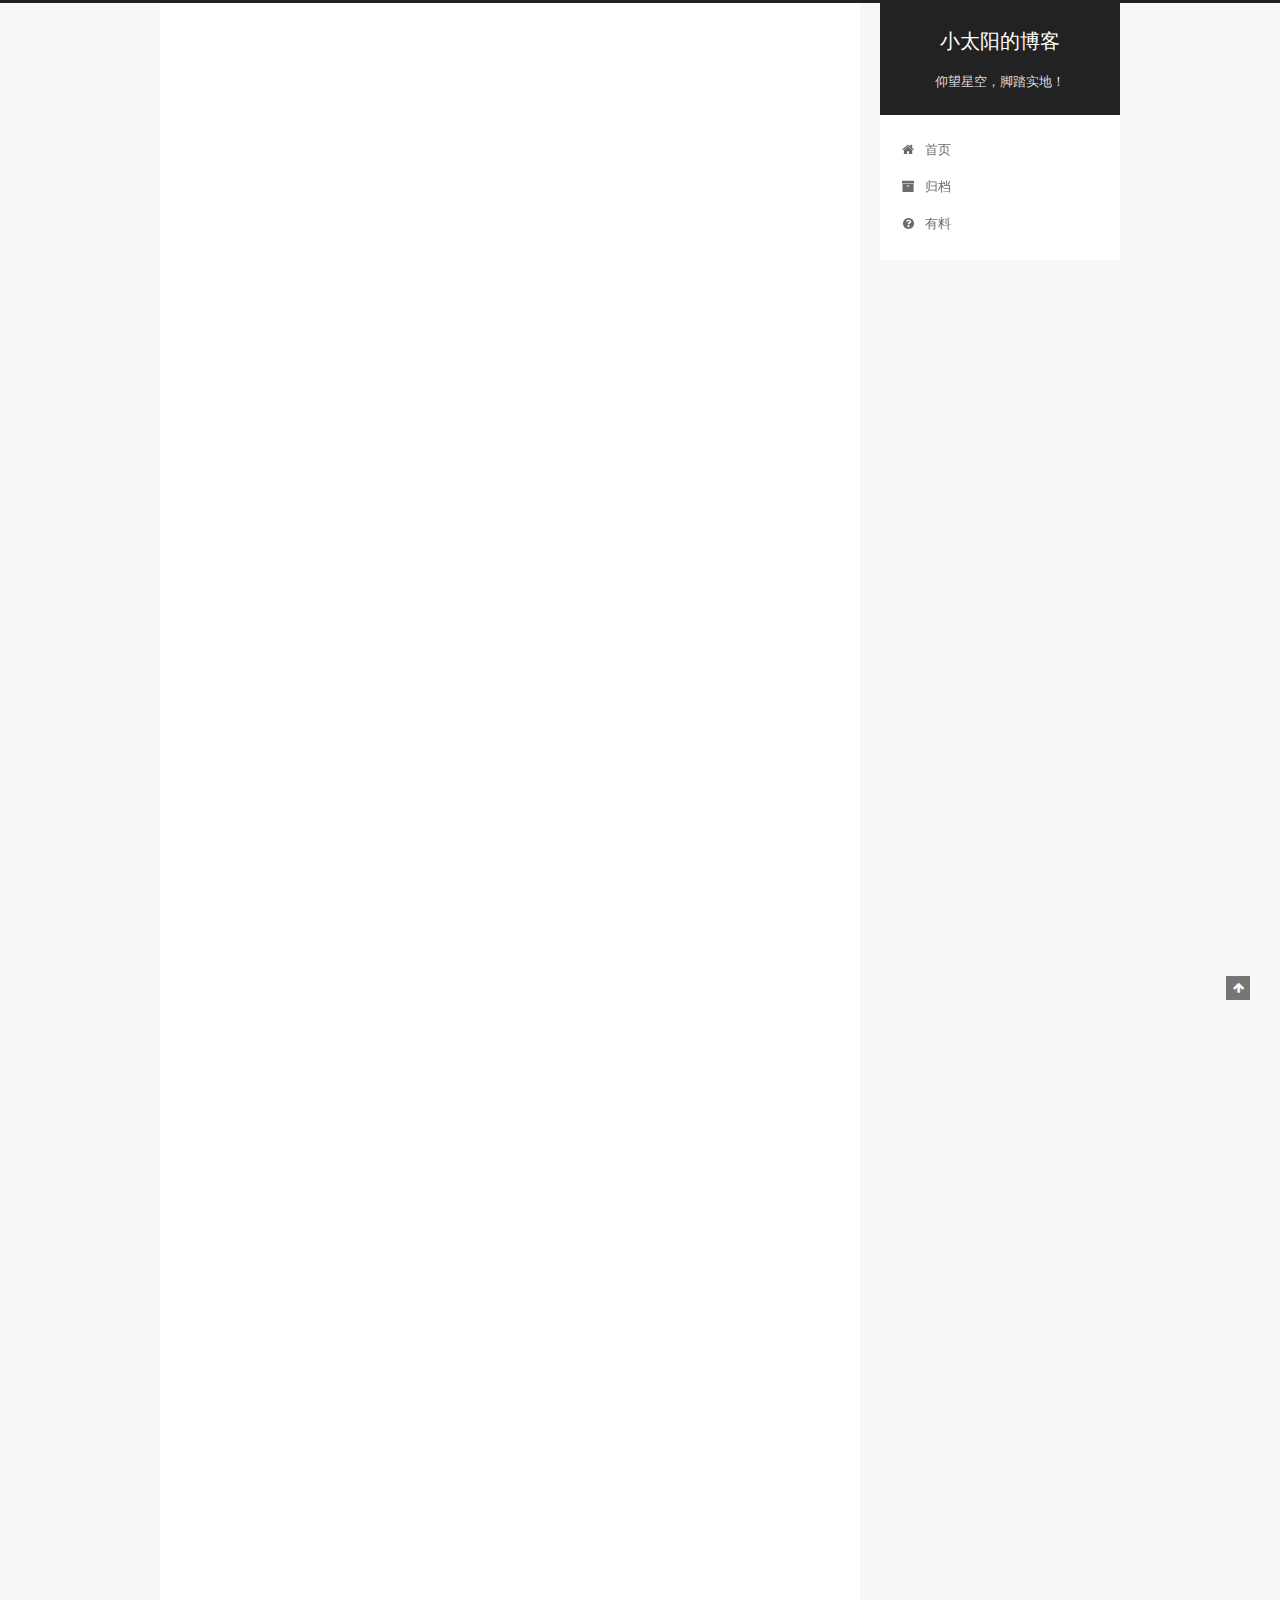
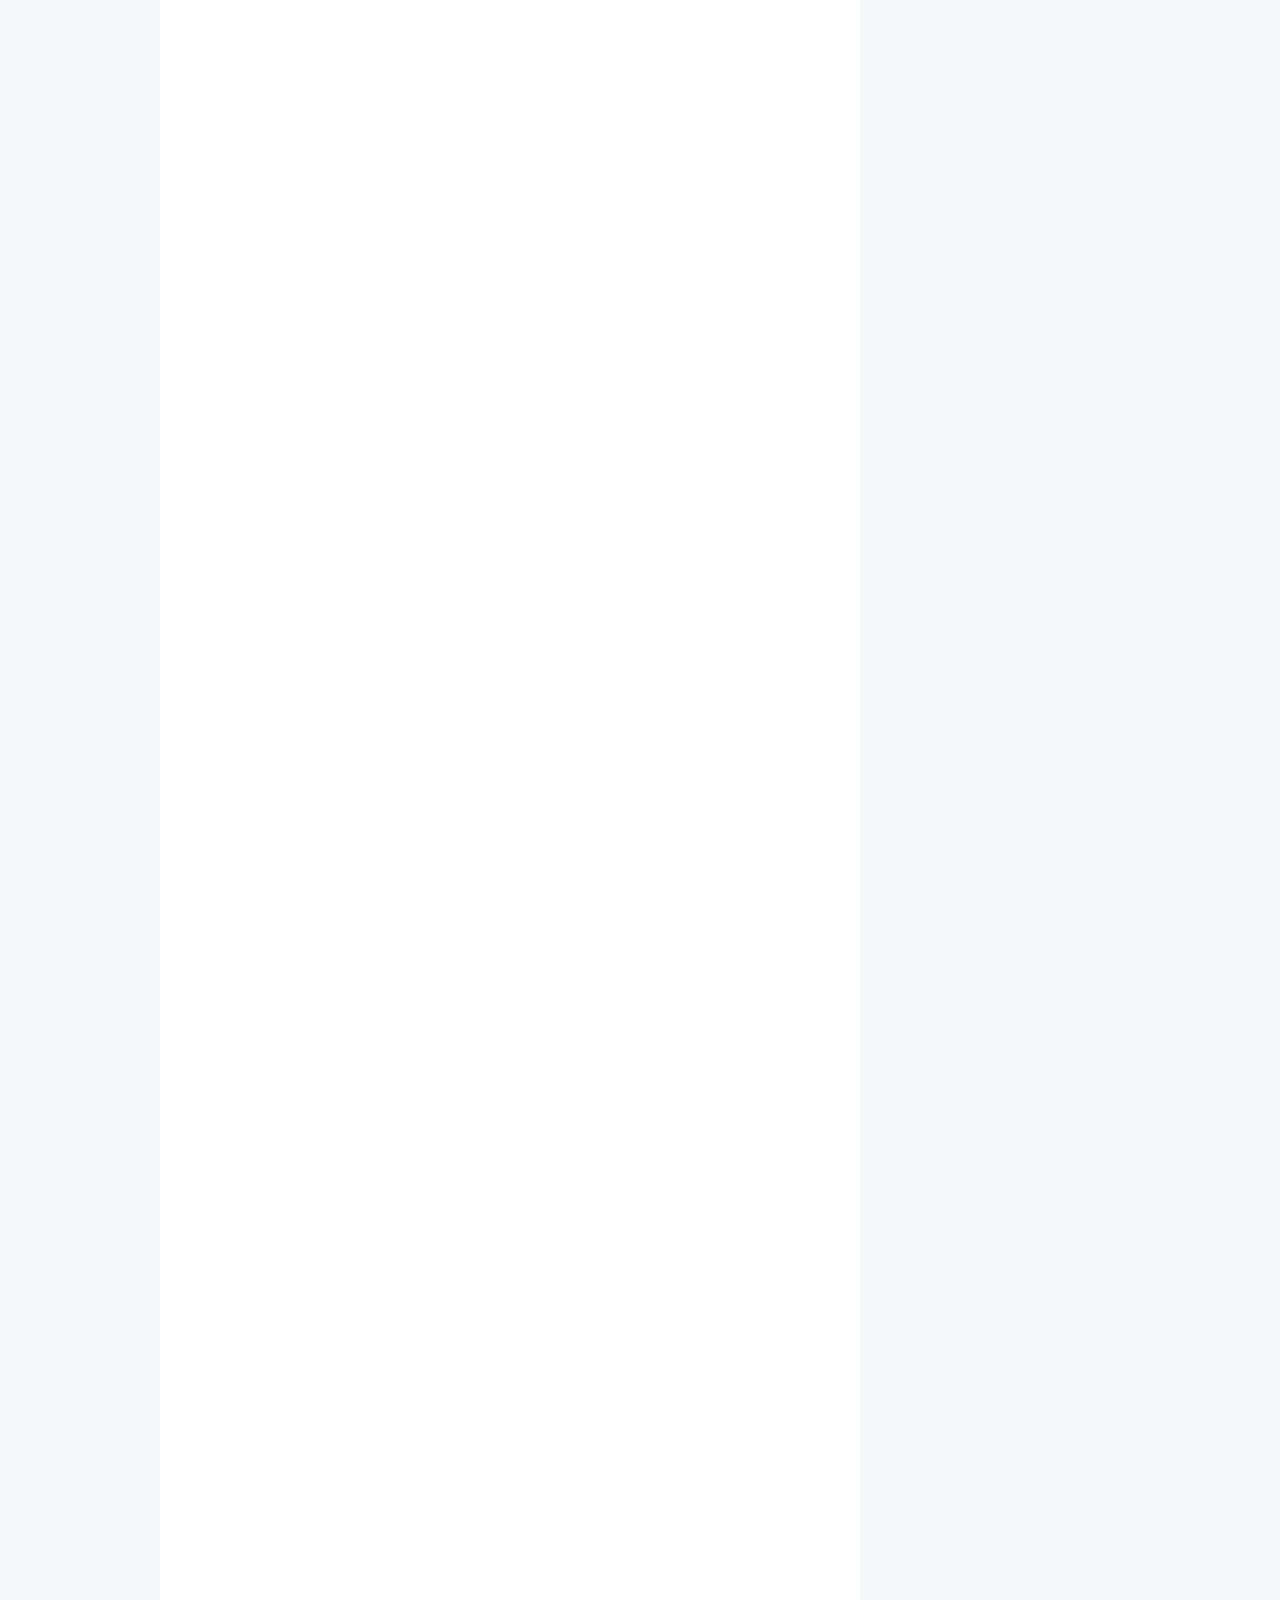
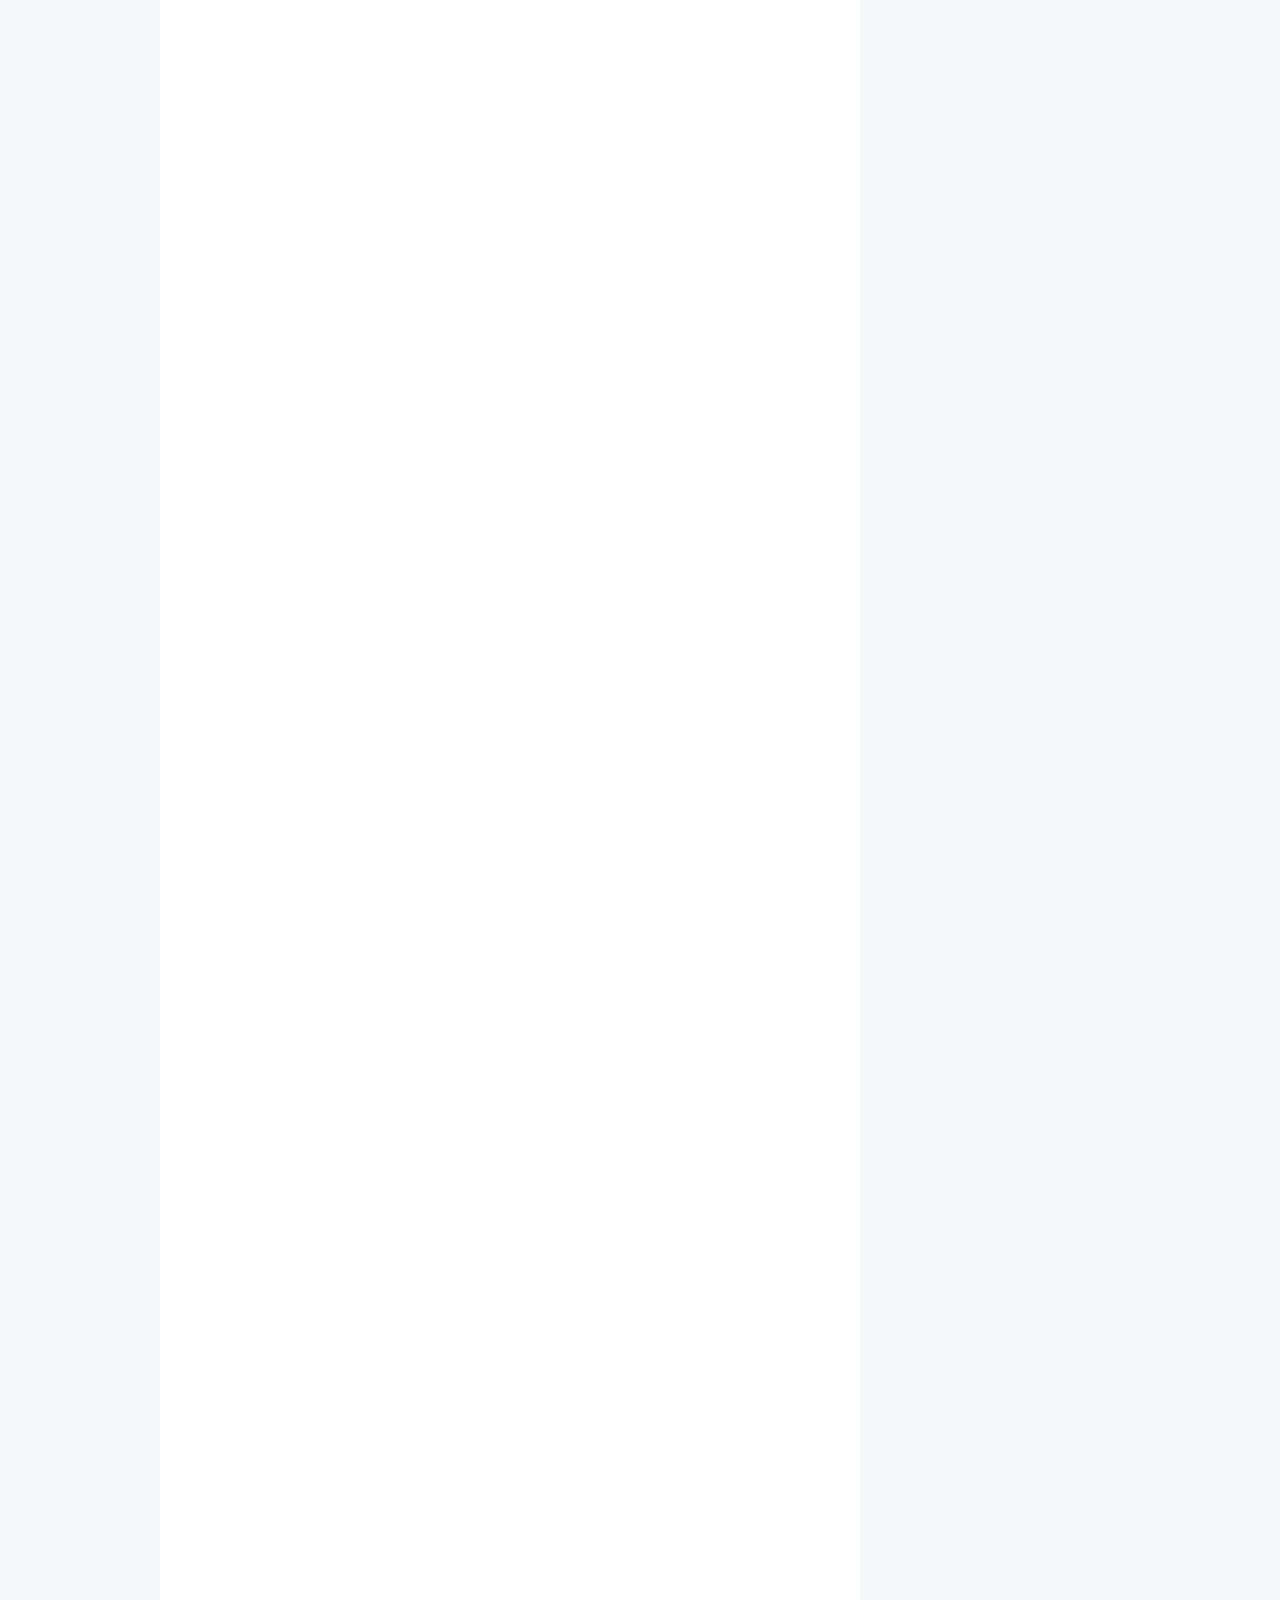
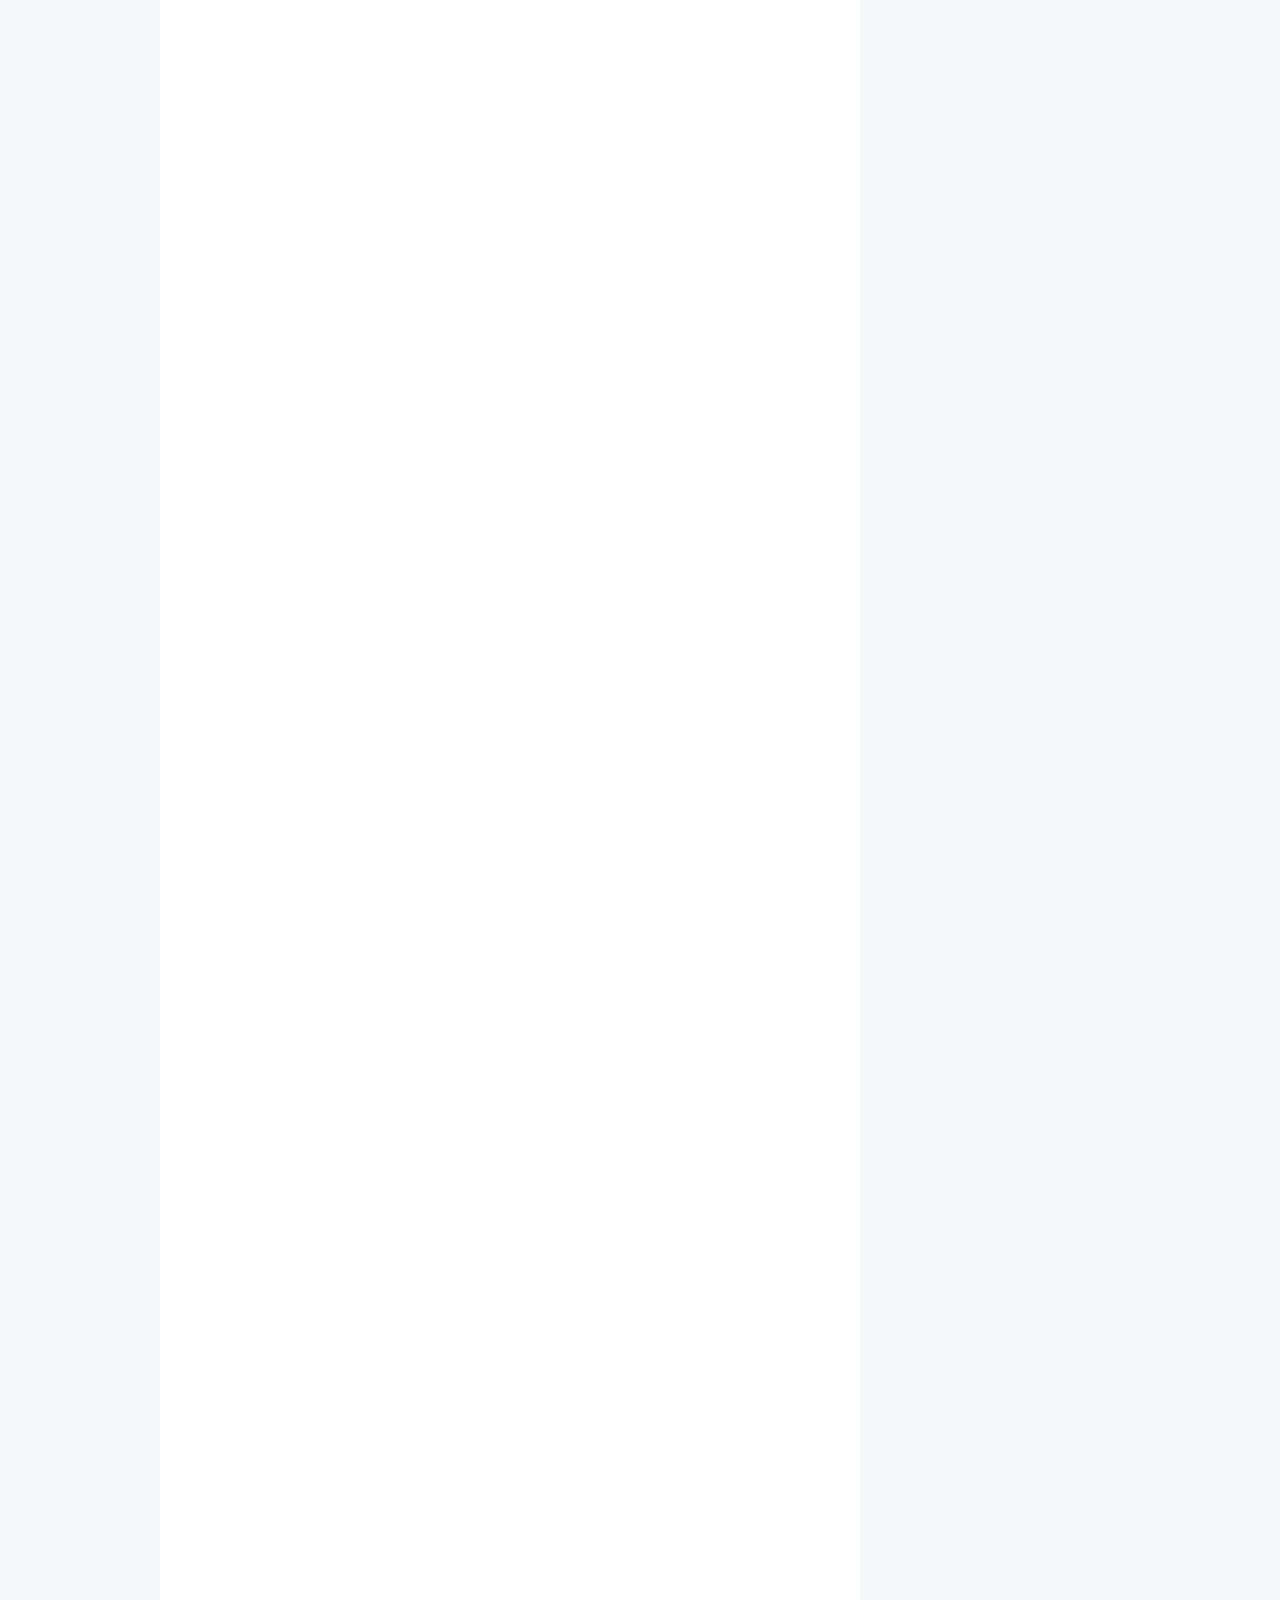
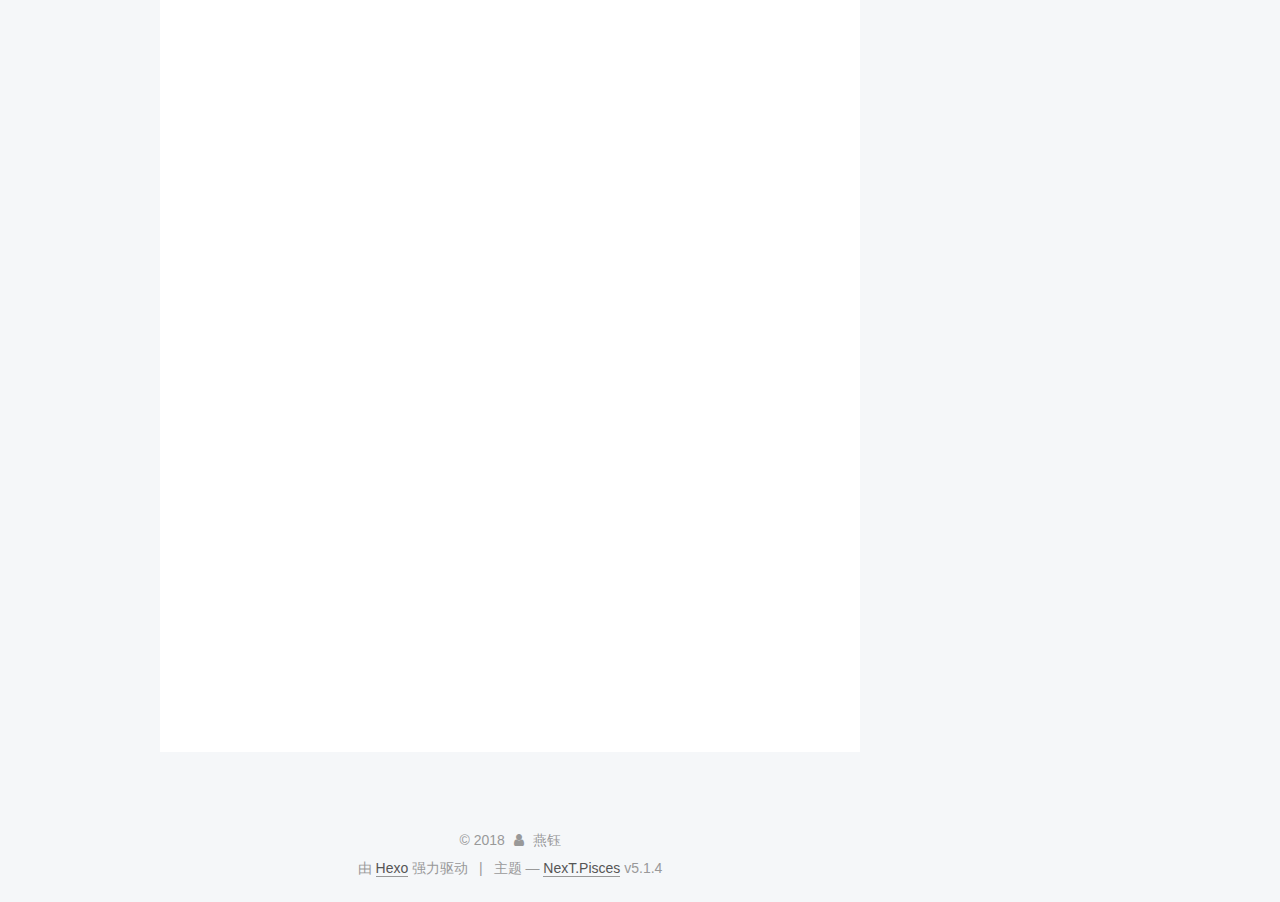
<file: index.html>
﻿<!DOCTYPE html>



  


<html class="theme-next pisces use-motion" lang="zh-Hans">
<head>
  <meta charset="UTF-8"/>
<meta http-equiv="X-UA-Compatible" content="IE=edge" />
<meta name="viewport" content="width=device-width, initial-scale=1, maximum-scale=1"/>
<meta name="theme-color" content="#222">









<meta http-equiv="Cache-Control" content="no-transform" />
<meta http-equiv="Cache-Control" content="no-siteapp" />
















  
  
  <link href="/lib/fancybox/source/jquery.fancybox.css?v=2.1.5" rel="stylesheet" type="text/css" />







<link href="/lib/font-awesome/css/font-awesome.min.css?v=4.6.2" rel="stylesheet" type="text/css" />

<link href="/css/main.css?v=5.1.4" rel="stylesheet" type="text/css" />


  <link rel="apple-touch-icon" sizes="180x180" href="/images/apple-touch-icon-next.png?v=5.1.4">


  <link rel="icon" type="image/png" sizes="32x32" href="/images/favicon-32x32-next.png?v=5.1.4">


  <link rel="icon" type="image/png" sizes="16x16" href="/images/favicon-16x16-next.png?v=5.1.4">


  <link rel="mask-icon" href="/images/logo.svg?v=5.1.4" color="#222">





  <meta name="keywords" content="Hexo, NexT" />










<meta name="description" content="一直努力的小白">
<meta property="og:type" content="website">
<meta property="og:title" content="小太阳的博客">
<meta property="og:url" content="http://yoursite.com/index.html">
<meta property="og:site_name" content="小太阳的博客">
<meta property="og:description" content="一直努力的小白">
<meta property="og:locale" content="zh-Hans">
<meta name="twitter:card" content="summary">
<meta name="twitter:title" content="小太阳的博客">
<meta name="twitter:description" content="一直努力的小白">



<script type="text/javascript" id="hexo.configurations">
  var NexT = window.NexT || {};
  var CONFIG = {
    root: '/',
    scheme: 'Pisces',
    version: '5.1.4',
    sidebar: {"position":"right","display":"post","offset":12,"b2t":false,"scrollpercent":false,"onmobile":false},
    fancybox: true,
    tabs: true,
    motion: {"enable":true,"async":false,"transition":{"post_block":"fadeIn","post_header":"slideDownIn","post_body":"slideDownIn","coll_header":"slideLeftIn","sidebar":"slideUpIn"}},
    duoshuo: {
      userId: '0',
      author: '博主'
    },
    algolia: {
      applicationID: '',
      apiKey: '',
      indexName: '',
      hits: {"per_page":10},
      labels: {"input_placeholder":"Search for Posts","hits_empty":"We didn't find any results for the search: ${query}","hits_stats":"${hits} results found in ${time} ms"}
    }
  };
</script>



  <link rel="canonical" href="http://yoursite.com/"/>





  <title>小太阳的博客</title>
  








</head>

<body itemscope itemtype="http://schema.org/WebPage" lang="zh-Hans">

  
  
    
  

  <div class="container sidebar-position-right 
  page-home">
    <div class="headband"></div>

    <header id="header" class="header" itemscope itemtype="http://schema.org/WPHeader">
      <div class="header-inner"><div class="site-brand-wrapper">
  <div class="site-meta ">
    

    <div class="custom-logo-site-title">
      <a href="/"  class="brand" rel="start">
        <span class="logo-line-before"><i></i></span>
        <span class="site-title">小太阳的博客</span>
        <span class="logo-line-after"><i></i></span>
      </a>
    </div>
      
        <p class="site-subtitle">仰望星空，脚踏实地！</p>
      
  </div>

  <div class="site-nav-toggle">
    <button>
      <span class="btn-bar"></span>
      <span class="btn-bar"></span>
      <span class="btn-bar"></span>
    </button>
  </div>
</div>

<nav class="site-nav">
  

  
    <ul id="menu" class="menu">
      
        
        <li class="menu-item menu-item-home">
          <a href="/" rel="section">
            
              <i class="menu-item-icon fa fa-fw fa-home"></i> <br />
            
            首页
          </a>
        </li>
      
        
        <li class="menu-item menu-item-archives">
          <a href="/archives/" rel="section">
            
              <i class="menu-item-icon fa fa-fw fa-archive"></i> <br />
            
            归档
          </a>
        </li>
      
        
        <li class="menu-item menu-item-something">
          <a href="/something" rel="section">
            
              <i class="menu-item-icon fa fa-fw fa-question-circle"></i> <br />
            
            有料
          </a>
        </li>
      

      
    </ul>
  

  
</nav>



 </div>
    </header>

    <main id="main" class="main">
      <div class="main-inner">
        <div class="content-wrap">
          <div id="content" class="content">
            
  <section id="posts" class="posts-expand">
    
      

  

  
  
  

  <article class="post post-type-normal" itemscope itemtype="http://schema.org/Article">
  
  
  
  <div class="post-block">
    <link itemprop="mainEntityOfPage" href="http://yoursite.com/2018/04/13/leedcode1/">

    <span hidden itemprop="author" itemscope itemtype="http://schema.org/Person">
      <meta itemprop="name" content="燕钰">
      <meta itemprop="description" content="">
      <meta itemprop="image" content="/images/avatar.gif">
    </span>

    <span hidden itemprop="publisher" itemscope itemtype="http://schema.org/Organization">
      <meta itemprop="name" content="小太阳的博客">
    </span>

    
      <header class="post-header">

        
        
          <h1 class="post-title" itemprop="name headline">
                
                <a class="post-title-link" href="/2018/04/13/leedcode1/" itemprop="url">leedcode1</a></h1>
        

        <div class="post-meta">
          <span class="post-time">
            
              <span class="post-meta-item-icon">
                <i class="fa fa-calendar-o"></i>
              </span>
              
                <span class="post-meta-item-text">发表于</span>
              
              <time title="创建于" itemprop="dateCreated datePublished" datetime="2018-04-13T07:59:19+08:00">
                2018-04-13
              </time>
            

            

            
          </span>

          

          
            
          

          
          

          

          

          

        </div>
      </header>
    

    
    
    
    <div class="post-body" itemprop="articleBody">

      
      

      
        
          
            <p>从今天开始，博主要更新leedcode算法题啦！</p>
<p>编程环境：Java  jdk为1.8</p>
<p>笔者提交题目的平台为leetcode，希望和大家一起进步啊！</p>
<h5 id="问题描述："><a href="#问题描述：" class="headerlink" title="问题描述："></a>问题描述：</h5><p>Longest Substring Without Repeating Characters<br>problem:Given a string,find the longest substring without repeating charaters.</p>
<p>Examples:</p>
<p>input:”abcabcabcbb” substring:”abc” output:3</p>
<p>input:”bbbbb” subdtring:”b” output:1</p>
<p>input:”pwwkew” substring:”wke” or “kew” output:3</p>
<h5 id="解决思路："><a href="#解决思路：" class="headerlink" title="解决思路："></a>解决思路：</h5><p>1、笔者考虑了一下，凡是下一个字符和当前子串有重复时，我们当前子串的长度计数停止。栗子：abcabcabcbb中我们遍历到第二个a时，由于它和我们当前最长子串有重复，当前子串停止增长，我们需要记下这个子串，然后从下标为3的a重新开始统计子串。</p>
<p>2、下面介绍一种最为简单的办法，直接上代码：</p>
<pre><code>public static int lengthOfLongestSubstring(String s) {
    if(s.length()==0)
        return 0;
    int maxlength=1,pre=1;
    String substring,presubstring;
    String[] arrays = s.split(&quot;&quot;);//把字符串拆分成一个个字符
    presubstring=substring=arrays[0];
    for(int i=1;i&lt;s.length();i++) {
        int temp = substring.indexOf(arrays[i]);//判断字符是否在子串中出现过了，笔者使用了Java内置的函数，大家也可以自己实现。
        if(temp==-1) {
            substring=substring+arrays[i];
            maxlength++;
        }
        else {
            if(maxlength&gt;pre) {
                presubstring=substring;
                pre=maxlength;
            }
            i=i-(substring.length()-temp-1);
            substring=arrays[i];//退回到发现重复子串的地方
            maxlength=1;
        }
    }
    //System.out.println(presubstring);
    if(maxlength&gt;pre)
        pre=maxlength;
    return pre;
}
</code></pre><p> 提交运行，我们发现网站告诉提示，代码超时。是啊，以上代码没有任何巧妙之处，只是暴力遍历，话不多说，移步前往下面。</p>
<p>3、我们每次发现重复子串都要往前移动，细心的同志发现了在substring中的元素是不重复的，我们没必要每次退回再去重复判断。这个小问题修改之后，代码如下：</p>
<pre><code>public static int lengthOfLongestSubstring(String s) {
    if(s.length()==0)
        return 0;
    int maxlength=1,pre=1;
    String substring,presubstring;
    String[] arrays = s.split(&quot;&quot;);//把字符串拆分成一个个字符
    presubstring=substring=arrays[0];
    for(int i=1;i&lt;s.length();i++) {
        int temp = substring.indexOf(arrays[i]);//判断字符是否在子串中出现过了
        if(temp==-1) {
            substring=substring+arrays[i];
            maxlength++;
        }
        else {
            if(maxlength&gt;pre) {
                presubstring=substring;
                pre=maxlength;
            }
            int b=i-(substring.length()-temp-1);
            substring=s.substring(b,i+1);//不用退回啦
            maxlength=substring.length();
        }
    }
    //System.out.println(presubstring);
    if(maxlength&gt;pre)
        pre=maxlength;
    return pre;
}
</code></pre><p>  这下再提交，可以发现我们的答案被Accepted啦！</p>
<p>3、再仔细观察，还有哪里可以改进呢。没错，就是大家想的那样，我们除了从头到尾遍历字符串之外，还要查找当前字符是否在子串中，如果我们可以做到查找是O（1）的，那么该算法的理论时间复杂度就可以达到O（n）啦。轻松一想，hash是一个不错的选择，拓展部分交给各位同志啦。</p>
<p>加一波友链，共同进步 <a href="https://blog.csdn.net/wonner_" target="_blank" rel="noopener">https://blog.csdn.net/wonner_</a> 。</p>
<p>欢迎大家指点，联系笔者：<a href="mailto:18804656964@163.com" target="_blank" rel="noopener">18804656964@163.com</a>,非常希望和各位一起共同进步。上述均属原创，欢迎转载，转载请注明哦。</p>

          
        
      
    </div>
    
    
    

    

    

    

    <footer class="post-footer">
      

      

      

      
      
        <div class="post-eof"></div>
      
    </footer>
  </div>
  
  
  
  </article>


    
      

  

  
  
  

  <article class="post post-type-normal" itemscope itemtype="http://schema.org/Article">
  
  
  
  <div class="post-block">
    <link itemprop="mainEntityOfPage" href="http://yoursite.com/2018/04/02/C-系列（一）/">

    <span hidden itemprop="author" itemscope itemtype="http://schema.org/Person">
      <meta itemprop="name" content="燕钰">
      <meta itemprop="description" content="">
      <meta itemprop="image" content="/images/avatar.gif">
    </span>

    <span hidden itemprop="publisher" itemscope itemtype="http://schema.org/Organization">
      <meta itemprop="name" content="小太阳的博客">
    </span>

    
      <header class="post-header">

        
        
          <h1 class="post-title" itemprop="name headline">
                
                <a class="post-title-link" href="/2018/04/02/C-系列（一）/" itemprop="url">C#系列（一）</a></h1>
        

        <div class="post-meta">
          <span class="post-time">
            
              <span class="post-meta-item-icon">
                <i class="fa fa-calendar-o"></i>
              </span>
              
                <span class="post-meta-item-text">发表于</span>
              
              <time title="创建于" itemprop="dateCreated datePublished" datetime="2018-04-02T18:30:02+08:00">
                2018-04-02
              </time>
            

            

            
          </span>

          

          
            
          

          
          

          

          

          

        </div>
      </header>
    

    
    
    
    <div class="post-body" itemprop="articleBody">

      
      

      
        
          
            <p>本文基础：C/C++以及QT<br>环境：vs2010<br>    C#的变量，常量，运算符等基本知识与C/C++一样。下面我来介绍一些不一样之处。<br>一、    结构体<br>对，你没听错，C#的结构体可以有方法了。举个栗子，<br>struct Books<br>{<br>   private string title;<br>   private string author;<br>   private string subject;<br>   private int book_id;<br>   public void getValues(string t, string a, string s, int id)<br>   {<br>      title = t;<br>      author = a;<br>      subject = s;<br>      book_id =id;<br>   }<br>   public void display()<br>   {<br>      Console.WriteLine(“Title : {0}”, title);<br>      Console.WriteLine(“Author : {0}”, author);<br>      Console.WriteLine(“Subject : {0}”, subject);<br>      Console.WriteLine(“Book_id :{0}”, book_id);<br>   }</p>
<p>};<br>可以看到，结构体的成员变量也有了访问规则的限制（public，private，protected），并且结构体里面新增了方法，可以进行一些简单的操作。<br>总结一下结构有以下特点：结构课带有方法，字段，索引，属性，运算符方法和事件；结构可定义构造函数（这里的构造函数不能是默认构造函数），但不能定义析构函数；结构不能继承其他的结构；<br>注意啦，基础语法知识不在此过多叙述了。下面开始实战。<br>开始第一个C#程序之旅。</p>
<p>二、    一步步创建C#窗体程序<br>1、    文件-新建-项目-选择Windows窗体应用程序，然后修改项目名为hello，点击确定，就完成了项目的创建。</p>
<p><img src="/2018/04/02/C-系列（一）/1.jpg" alt="创建"><br>2、    创建完成之后会出现一个窗体。<br> <img src="/2018/04/02/C-系列（一）/2.jpg" alt="窗体"><br>3、    拖动label控件到窗体中，更改其text属性为输入。再拖动一个label控件，同样更改text为输出。拖动两个textbox控件，分别更改Name属性为input和output。最后再添加一个button控件，text改为确认。<br> <img src="/2018/04/02/C-系列（一）/3.jpg" alt="成品"><br>4、    接下来，我们给按钮添加方法，双击按钮，系统会自动生成一个类似qt中槽函数的函数。我们把按下按钮想要进行的操作编写在里面。<br>  public partial class Form1 : Form<br>   {<br>        public Form1()<br>         {<br>            InitializeComponent();<br>         }</p>
<pre><code>    private void button1_Click(object sender, EventArgs e)
    {
        String s = input.Text;
        s = &quot;hello &quot; + s;
        output.AppendText(s);
    }


}
</code></pre><p>5、    点击运行，得到第一个C#窗体程序。<br> <img src="/2018/04/02/C-系列（一）/4.jpg" alt="结果"><br>更为复杂的窗体程序下次再叙。</p>

          
        
      
    </div>
    
    
    

    

    

    

    <footer class="post-footer">
      

      

      

      
      
        <div class="post-eof"></div>
      
    </footer>
  </div>
  
  
  
  </article>


    
      

  

  
  
  

  <article class="post post-type-normal" itemscope itemtype="http://schema.org/Article">
  
  
  
  <div class="post-block">
    <link itemprop="mainEntityOfPage" href="http://yoursite.com/2018/04/02/hello-world/">

    <span hidden itemprop="author" itemscope itemtype="http://schema.org/Person">
      <meta itemprop="name" content="燕钰">
      <meta itemprop="description" content="">
      <meta itemprop="image" content="/images/avatar.gif">
    </span>

    <span hidden itemprop="publisher" itemscope itemtype="http://schema.org/Organization">
      <meta itemprop="name" content="小太阳的博客">
    </span>

    
      <header class="post-header">

        
        
          <h1 class="post-title" itemprop="name headline">
                
                <a class="post-title-link" href="/2018/04/02/hello-world/" itemprop="url">Hello World</a></h1>
        

        <div class="post-meta">
          <span class="post-time">
            
              <span class="post-meta-item-icon">
                <i class="fa fa-calendar-o"></i>
              </span>
              
                <span class="post-meta-item-text">发表于</span>
              
              <time title="创建于" itemprop="dateCreated datePublished" datetime="2018-04-02T18:18:04+08:00">
                2018-04-02
              </time>
            

            

            
          </span>

          

          
            
          

          
          

          

          

          

        </div>
      </header>
    

    
    
    
    <div class="post-body" itemprop="articleBody">

      
      

      
        
          
            <p>Welcome to <a href="https://hexo.io/" target="_blank" rel="noopener">Hexo</a>! This is your very first post. Check <a href="https://hexo.io/docs/" target="_blank" rel="noopener">documentation</a> for more info. If you get any problems when using Hexo, you can find the answer in <a href="https://hexo.io/docs/troubleshooting.html" target="_blank" rel="noopener">troubleshooting</a> or you can ask me on <a href="https://github.com/hexojs/hexo/issues" target="_blank" rel="noopener">GitHub</a>.</p>
<h2 id="Quick-Start"><a href="#Quick-Start" class="headerlink" title="Quick Start"></a>Quick Start</h2><h3 id="Create-a-new-post"><a href="#Create-a-new-post" class="headerlink" title="Create a new post"></a>Create a new post</h3><figure class="highlight bash"><table><tr><td class="gutter"><pre><span class="line">1</span><br></pre></td><td class="code"><pre><span class="line">$ hexo new <span class="string">"My New Post"</span></span><br></pre></td></tr></table></figure>
<p>More info: <a href="https://hexo.io/docs/writing.html" target="_blank" rel="noopener">Writing</a></p>
<h3 id="Run-server"><a href="#Run-server" class="headerlink" title="Run server"></a>Run server</h3><figure class="highlight bash"><table><tr><td class="gutter"><pre><span class="line">1</span><br></pre></td><td class="code"><pre><span class="line">$ hexo server</span><br></pre></td></tr></table></figure>
<p>More info: <a href="https://hexo.io/docs/server.html" target="_blank" rel="noopener">Server</a></p>
<h3 id="Generate-static-files"><a href="#Generate-static-files" class="headerlink" title="Generate static files"></a>Generate static files</h3><figure class="highlight bash"><table><tr><td class="gutter"><pre><span class="line">1</span><br></pre></td><td class="code"><pre><span class="line">$ hexo generate</span><br></pre></td></tr></table></figure>
<p>More info: <a href="https://hexo.io/docs/generating.html" target="_blank" rel="noopener">Generating</a></p>
<h3 id="Deploy-to-remote-sites"><a href="#Deploy-to-remote-sites" class="headerlink" title="Deploy to remote sites"></a>Deploy to remote sites</h3><figure class="highlight bash"><table><tr><td class="gutter"><pre><span class="line">1</span><br></pre></td><td class="code"><pre><span class="line">$ hexo deploy</span><br></pre></td></tr></table></figure>
<p>More info: <a href="https://hexo.io/docs/deployment.html" target="_blank" rel="noopener">Deployment</a></p>

          
        
      
    </div>
    
    
    

    

    

    

    <footer class="post-footer">
      

      

      

      
      
        <div class="post-eof"></div>
      
    </footer>
  </div>
  
  
  
  </article>


    
  </section>

  


          </div>
          


          

        </div>
        
          
  
  <div class="sidebar-toggle">
    <div class="sidebar-toggle-line-wrap">
      <span class="sidebar-toggle-line sidebar-toggle-line-first"></span>
      <span class="sidebar-toggle-line sidebar-toggle-line-middle"></span>
      <span class="sidebar-toggle-line sidebar-toggle-line-last"></span>
    </div>
  </div>

  <aside id="sidebar" class="sidebar">
    
    <div class="sidebar-inner">

      

      

      <section class="site-overview-wrap sidebar-panel sidebar-panel-active">
        <div class="site-overview">
          <div class="site-author motion-element" itemprop="author" itemscope itemtype="http://schema.org/Person">
            
              <p class="site-author-name" itemprop="name">燕钰</p>
              <p class="site-description motion-element" itemprop="description">一直努力的小白</p>
          </div>

          <nav class="site-state motion-element">

            
              <div class="site-state-item site-state-posts">
              
                <a href="/archives/">
              
                  <span class="site-state-item-count">3</span>
                  <span class="site-state-item-name">日志</span>
                </a>
              </div>
            

            

            

          </nav>

          

          

          
          

          
          

          

        </div>
      </section>

      

      

    </div>
  </aside>


        
      </div>
    </main>

    <footer id="footer" class="footer">
      <div class="footer-inner">
        <div class="copyright">&copy; <span itemprop="copyrightYear">2018</span>
  <span class="with-love">
    <i class="fa fa-user"></i>
  </span>
  <span class="author" itemprop="copyrightHolder">燕钰</span>

  
</div>


  <div class="powered-by">由 <a class="theme-link" target="_blank" href="https://hexo.io">Hexo</a> 强力驱动</div>



  <span class="post-meta-divider">|</span>



  <div class="theme-info">主题 &mdash; <a class="theme-link" target="_blank" href="https://github.com/iissnan/hexo-theme-next">NexT.Pisces</a> v5.1.4</div>




        







        
      </div>
    </footer>

    
      <div class="back-to-top">
        <i class="fa fa-arrow-up"></i>
        
      </div>
    

    

  </div>

  

<script type="text/javascript">
  if (Object.prototype.toString.call(window.Promise) !== '[object Function]') {
    window.Promise = null;
  }
</script>









  












  
  
    <script type="text/javascript" src="/lib/jquery/index.js?v=2.1.3"></script>
  

  
  
    <script type="text/javascript" src="/lib/fastclick/lib/fastclick.min.js?v=1.0.6"></script>
  

  
  
    <script type="text/javascript" src="/lib/jquery_lazyload/jquery.lazyload.js?v=1.9.7"></script>
  

  
  
    <script type="text/javascript" src="/lib/velocity/velocity.min.js?v=1.2.1"></script>
  

  
  
    <script type="text/javascript" src="/lib/velocity/velocity.ui.min.js?v=1.2.1"></script>
  

  
  
    <script type="text/javascript" src="/lib/fancybox/source/jquery.fancybox.pack.js?v=2.1.5"></script>
  


  


  <script type="text/javascript" src="/js/src/utils.js?v=5.1.4"></script>

  <script type="text/javascript" src="/js/src/motion.js?v=5.1.4"></script>



  
  


  <script type="text/javascript" src="/js/src/affix.js?v=5.1.4"></script>

  <script type="text/javascript" src="/js/src/schemes/pisces.js?v=5.1.4"></script>



  

  


  <script type="text/javascript" src="/js/src/bootstrap.js?v=5.1.4"></script>



  


  




	





  





  












  





  

  

  

  
  

  

  

  

</body>
</html>
</file>
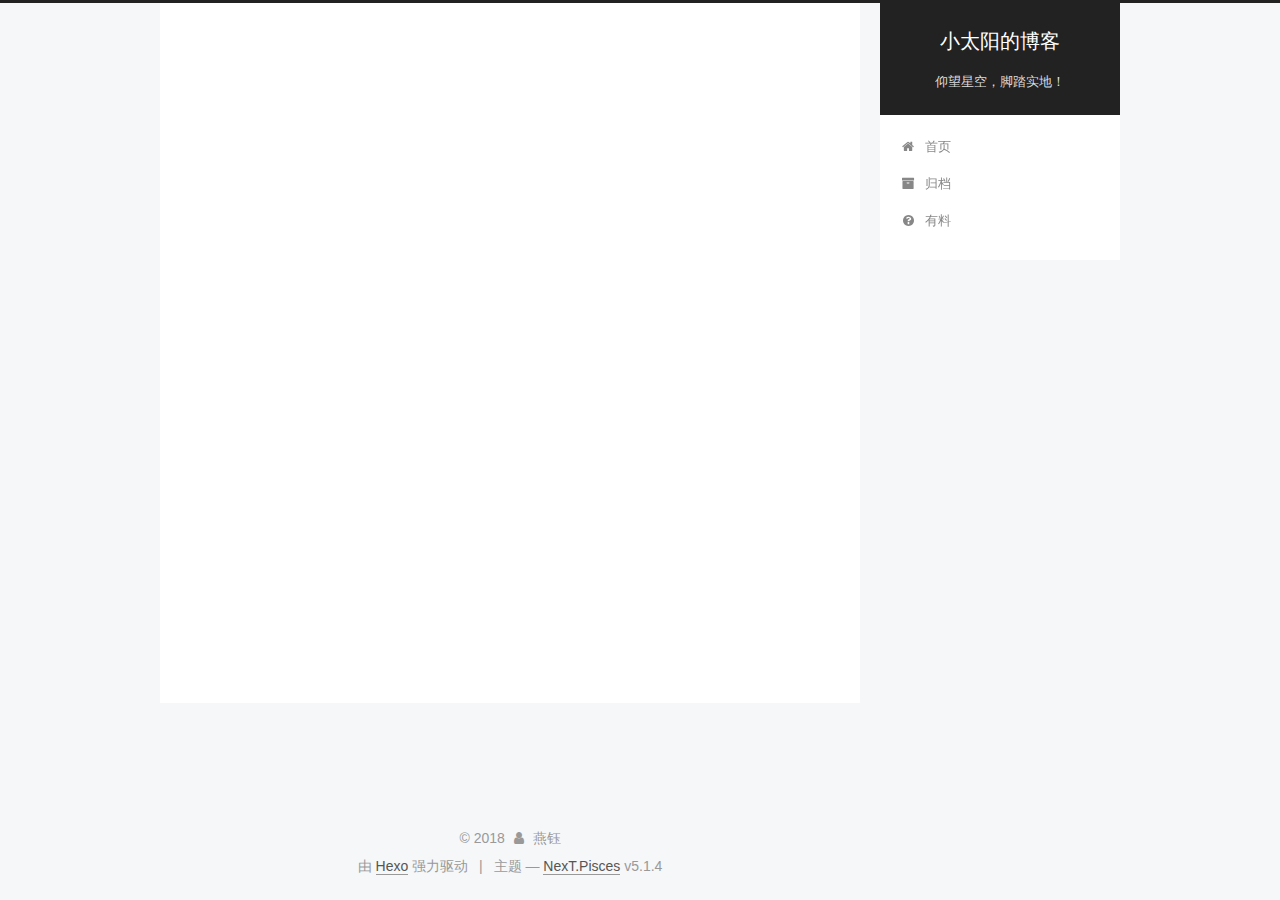
<file: archives/index.html>
<!DOCTYPE html>



  


<html class="theme-next pisces use-motion" lang="zh-Hans">
<head>
  <meta charset="UTF-8"/>
<meta http-equiv="X-UA-Compatible" content="IE=edge" />
<meta name="viewport" content="width=device-width, initial-scale=1, maximum-scale=1"/>
<meta name="theme-color" content="#222">









<meta http-equiv="Cache-Control" content="no-transform" />
<meta http-equiv="Cache-Control" content="no-siteapp" />
















  
  
  <link href="/lib/fancybox/source/jquery.fancybox.css?v=2.1.5" rel="stylesheet" type="text/css" />







<link href="/lib/font-awesome/css/font-awesome.min.css?v=4.6.2" rel="stylesheet" type="text/css" />

<link href="/css/main.css?v=5.1.4" rel="stylesheet" type="text/css" />


  <link rel="apple-touch-icon" sizes="180x180" href="/images/apple-touch-icon-next.png?v=5.1.4">


  <link rel="icon" type="image/png" sizes="32x32" href="/images/favicon-32x32-next.png?v=5.1.4">


  <link rel="icon" type="image/png" sizes="16x16" href="/images/favicon-16x16-next.png?v=5.1.4">


  <link rel="mask-icon" href="/images/logo.svg?v=5.1.4" color="#222">





  <meta name="keywords" content="Hexo, NexT" />










<meta name="description" content="一直努力的小白">
<meta property="og:type" content="website">
<meta property="og:title" content="小太阳的博客">
<meta property="og:url" content="http://yoursite.com/archives/index.html">
<meta property="og:site_name" content="小太阳的博客">
<meta property="og:description" content="一直努力的小白">
<meta property="og:locale" content="zh-Hans">
<meta name="twitter:card" content="summary">
<meta name="twitter:title" content="小太阳的博客">
<meta name="twitter:description" content="一直努力的小白">



<script type="text/javascript" id="hexo.configurations">
  var NexT = window.NexT || {};
  var CONFIG = {
    root: '/',
    scheme: 'Pisces',
    version: '5.1.4',
    sidebar: {"position":"right","display":"post","offset":12,"b2t":false,"scrollpercent":false,"onmobile":false},
    fancybox: true,
    tabs: true,
    motion: {"enable":true,"async":false,"transition":{"post_block":"fadeIn","post_header":"slideDownIn","post_body":"slideDownIn","coll_header":"slideLeftIn","sidebar":"slideUpIn"}},
    duoshuo: {
      userId: '0',
      author: '博主'
    },
    algolia: {
      applicationID: '',
      apiKey: '',
      indexName: '',
      hits: {"per_page":10},
      labels: {"input_placeholder":"Search for Posts","hits_empty":"We didn't find any results for the search: ${query}","hits_stats":"${hits} results found in ${time} ms"}
    }
  };
</script>



  <link rel="canonical" href="http://yoursite.com/archives/"/>





  <title>归档 | 小太阳的博客</title>
  








</head>

<body itemscope itemtype="http://schema.org/WebPage" lang="zh-Hans">

  
  
    
  

  <div class="container sidebar-position-right page-archive">
    <div class="headband"></div>

    <header id="header" class="header" itemscope itemtype="http://schema.org/WPHeader">
      <div class="header-inner"><div class="site-brand-wrapper">
  <div class="site-meta ">
    

    <div class="custom-logo-site-title">
      <a href="/"  class="brand" rel="start">
        <span class="logo-line-before"><i></i></span>
        <span class="site-title">小太阳的博客</span>
        <span class="logo-line-after"><i></i></span>
      </a>
    </div>
      
        <p class="site-subtitle">仰望星空，脚踏实地！</p>
      
  </div>

  <div class="site-nav-toggle">
    <button>
      <span class="btn-bar"></span>
      <span class="btn-bar"></span>
      <span class="btn-bar"></span>
    </button>
  </div>
</div>

<nav class="site-nav">
  

  
    <ul id="menu" class="menu">
      
        
        <li class="menu-item menu-item-home">
          <a href="/" rel="section">
            
              <i class="menu-item-icon fa fa-fw fa-home"></i> <br />
            
            首页
          </a>
        </li>
      
        
        <li class="menu-item menu-item-archives">
          <a href="/archives/" rel="section">
            
              <i class="menu-item-icon fa fa-fw fa-archive"></i> <br />
            
            归档
          </a>
        </li>
      
        
        <li class="menu-item menu-item-something">
          <a href="/something" rel="section">
            
              <i class="menu-item-icon fa fa-fw fa-question-circle"></i> <br />
            
            有料
          </a>
        </li>
      

      
    </ul>
  

  
</nav>



 </div>
    </header>

    <main id="main" class="main">
      <div class="main-inner">
        <div class="content-wrap">
          <div id="content" class="content">
            

  
  
  
  <div class="post-block archive">
    <div id="posts" class="posts-collapse">
      <span class="archive-move-on"></span>

      <span class="archive-page-counter">
        
        
        
          
        
        嗯..! 目前共计 3 篇日志。 继续努力。
      </span>

      

        
        
        

        
          
          <div class="collection-title">
            <h1 class="archive-year" id="archive-year-2018">2018</h1>
          </div>
        
        

        

  <article class="post post-type-normal" itemscope itemtype="http://schema.org/Article">
    <header class="post-header">

      <h2 class="post-title">
        
            <a class="post-title-link" href="/2018/04/13/leedcode1/" itemprop="url">
              
                <span itemprop="name">leedcode1</span>
              
            </a>
        
      </h2>

      <div class="post-meta">
        <time class="post-time" itemprop="dateCreated"
              datetime="2018-04-13T07:59:19+08:00"
              content="2018-04-13" >
          04-13
        </time>
      </div>

    </header>
  </article>



      

        
        
        

        
        

        

  <article class="post post-type-normal" itemscope itemtype="http://schema.org/Article">
    <header class="post-header">

      <h2 class="post-title">
        
            <a class="post-title-link" href="/2018/04/02/C-系列（一）/" itemprop="url">
              
                <span itemprop="name">C#系列（一）</span>
              
            </a>
        
      </h2>

      <div class="post-meta">
        <time class="post-time" itemprop="dateCreated"
              datetime="2018-04-02T18:30:02+08:00"
              content="2018-04-02" >
          04-02
        </time>
      </div>

    </header>
  </article>



      

        
        
        

        
        

        

  <article class="post post-type-normal" itemscope itemtype="http://schema.org/Article">
    <header class="post-header">

      <h2 class="post-title">
        
            <a class="post-title-link" href="/2018/04/02/hello-world/" itemprop="url">
              
                <span itemprop="name">Hello World</span>
              
            </a>
        
      </h2>

      <div class="post-meta">
        <time class="post-time" itemprop="dateCreated"
              datetime="2018-04-02T18:18:04+08:00"
              content="2018-04-02" >
          04-02
        </time>
      </div>

    </header>
  </article>



      

    </div>
  </div>
  
  
  

  



          </div>
          


          

        </div>
        
          
  
  <div class="sidebar-toggle">
    <div class="sidebar-toggle-line-wrap">
      <span class="sidebar-toggle-line sidebar-toggle-line-first"></span>
      <span class="sidebar-toggle-line sidebar-toggle-line-middle"></span>
      <span class="sidebar-toggle-line sidebar-toggle-line-last"></span>
    </div>
  </div>

  <aside id="sidebar" class="sidebar">
    
    <div class="sidebar-inner">

      

      

      <section class="site-overview-wrap sidebar-panel sidebar-panel-active">
        <div class="site-overview">
          <div class="site-author motion-element" itemprop="author" itemscope itemtype="http://schema.org/Person">
            
              <p class="site-author-name" itemprop="name">燕钰</p>
              <p class="site-description motion-element" itemprop="description">一直努力的小白</p>
          </div>

          <nav class="site-state motion-element">

            
              <div class="site-state-item site-state-posts">
              
                <a href="/archives/">
              
                  <span class="site-state-item-count">3</span>
                  <span class="site-state-item-name">日志</span>
                </a>
              </div>
            

            

            

          </nav>

          

          

          
          

          
          

          

        </div>
      </section>

      

      

    </div>
  </aside>


        
      </div>
    </main>

    <footer id="footer" class="footer">
      <div class="footer-inner">
        <div class="copyright">&copy; <span itemprop="copyrightYear">2018</span>
  <span class="with-love">
    <i class="fa fa-user"></i>
  </span>
  <span class="author" itemprop="copyrightHolder">燕钰</span>

  
</div>


  <div class="powered-by">由 <a class="theme-link" target="_blank" href="https://hexo.io">Hexo</a> 强力驱动</div>



  <span class="post-meta-divider">|</span>



  <div class="theme-info">主题 &mdash; <a class="theme-link" target="_blank" href="https://github.com/iissnan/hexo-theme-next">NexT.Pisces</a> v5.1.4</div>




        







        
      </div>
    </footer>

    
      <div class="back-to-top">
        <i class="fa fa-arrow-up"></i>
        
      </div>
    

    

  </div>

  

<script type="text/javascript">
  if (Object.prototype.toString.call(window.Promise) !== '[object Function]') {
    window.Promise = null;
  }
</script>









  












  
  
    <script type="text/javascript" src="/lib/jquery/index.js?v=2.1.3"></script>
  

  
  
    <script type="text/javascript" src="/lib/fastclick/lib/fastclick.min.js?v=1.0.6"></script>
  

  
  
    <script type="text/javascript" src="/lib/jquery_lazyload/jquery.lazyload.js?v=1.9.7"></script>
  

  
  
    <script type="text/javascript" src="/lib/velocity/velocity.min.js?v=1.2.1"></script>
  

  
  
    <script type="text/javascript" src="/lib/velocity/velocity.ui.min.js?v=1.2.1"></script>
  

  
  
    <script type="text/javascript" src="/lib/fancybox/source/jquery.fancybox.pack.js?v=2.1.5"></script>
  


  


  <script type="text/javascript" src="/js/src/utils.js?v=5.1.4"></script>

  <script type="text/javascript" src="/js/src/motion.js?v=5.1.4"></script>



  
  


  <script type="text/javascript" src="/js/src/affix.js?v=5.1.4"></script>

  <script type="text/javascript" src="/js/src/schemes/pisces.js?v=5.1.4"></script>



  

  


  <script type="text/javascript" src="/js/src/bootstrap.js?v=5.1.4"></script>



  


  




	





  





  












  





  

  

  

  
  

  

  

  

</body>
</html>
</file>
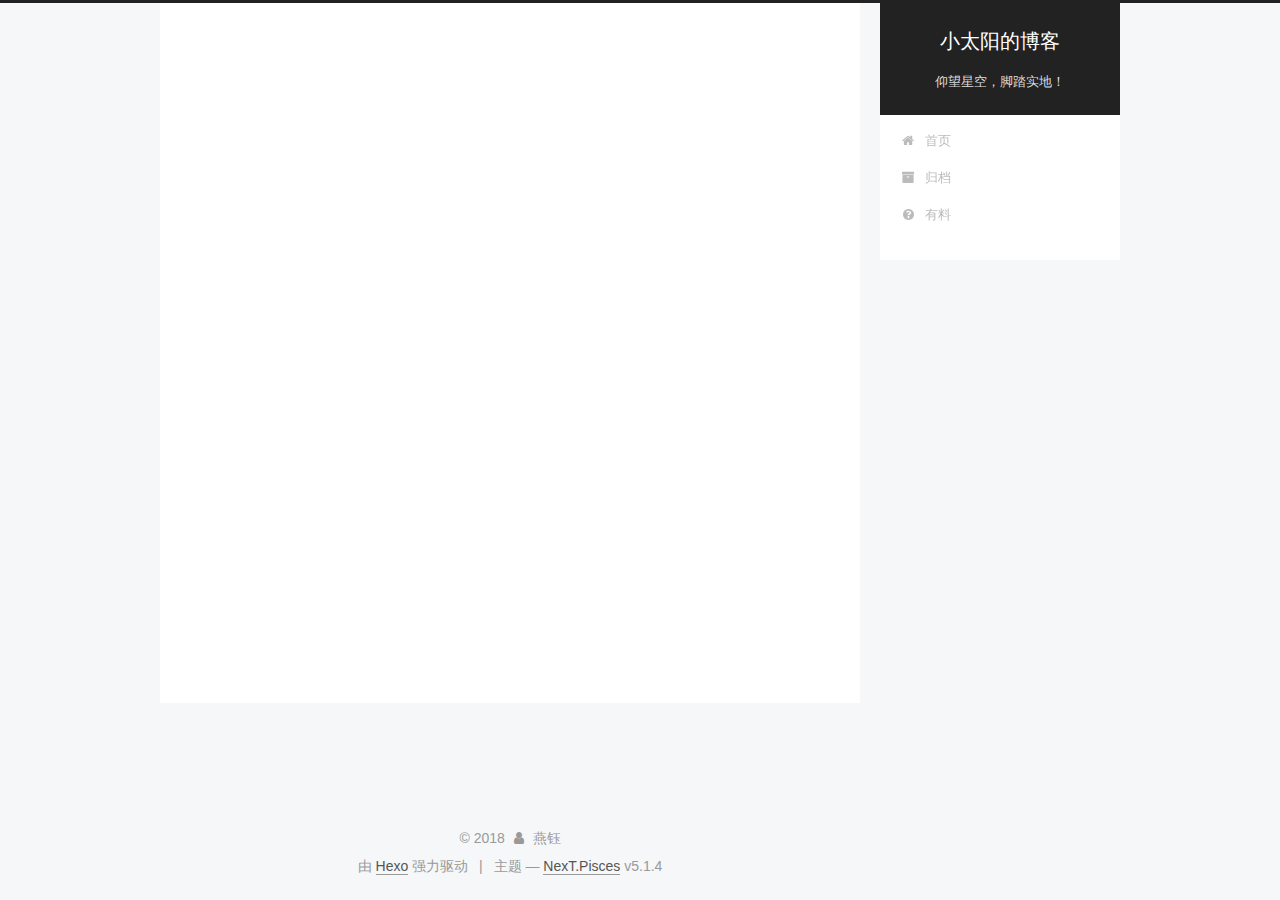
<file: archives/2018/index.html>
<!DOCTYPE html>



  


<html class="theme-next pisces use-motion" lang="zh-Hans">
<head>
  <meta charset="UTF-8"/>
<meta http-equiv="X-UA-Compatible" content="IE=edge" />
<meta name="viewport" content="width=device-width, initial-scale=1, maximum-scale=1"/>
<meta name="theme-color" content="#222">









<meta http-equiv="Cache-Control" content="no-transform" />
<meta http-equiv="Cache-Control" content="no-siteapp" />
















  
  
  <link href="/lib/fancybox/source/jquery.fancybox.css?v=2.1.5" rel="stylesheet" type="text/css" />







<link href="/lib/font-awesome/css/font-awesome.min.css?v=4.6.2" rel="stylesheet" type="text/css" />

<link href="/css/main.css?v=5.1.4" rel="stylesheet" type="text/css" />


  <link rel="apple-touch-icon" sizes="180x180" href="/images/apple-touch-icon-next.png?v=5.1.4">


  <link rel="icon" type="image/png" sizes="32x32" href="/images/favicon-32x32-next.png?v=5.1.4">


  <link rel="icon" type="image/png" sizes="16x16" href="/images/favicon-16x16-next.png?v=5.1.4">


  <link rel="mask-icon" href="/images/logo.svg?v=5.1.4" color="#222">





  <meta name="keywords" content="Hexo, NexT" />










<meta name="description" content="一直努力的小白">
<meta property="og:type" content="website">
<meta property="og:title" content="小太阳的博客">
<meta property="og:url" content="http://yoursite.com/archives/2018/index.html">
<meta property="og:site_name" content="小太阳的博客">
<meta property="og:description" content="一直努力的小白">
<meta property="og:locale" content="zh-Hans">
<meta name="twitter:card" content="summary">
<meta name="twitter:title" content="小太阳的博客">
<meta name="twitter:description" content="一直努力的小白">



<script type="text/javascript" id="hexo.configurations">
  var NexT = window.NexT || {};
  var CONFIG = {
    root: '/',
    scheme: 'Pisces',
    version: '5.1.4',
    sidebar: {"position":"right","display":"post","offset":12,"b2t":false,"scrollpercent":false,"onmobile":false},
    fancybox: true,
    tabs: true,
    motion: {"enable":true,"async":false,"transition":{"post_block":"fadeIn","post_header":"slideDownIn","post_body":"slideDownIn","coll_header":"slideLeftIn","sidebar":"slideUpIn"}},
    duoshuo: {
      userId: '0',
      author: '博主'
    },
    algolia: {
      applicationID: '',
      apiKey: '',
      indexName: '',
      hits: {"per_page":10},
      labels: {"input_placeholder":"Search for Posts","hits_empty":"We didn't find any results for the search: ${query}","hits_stats":"${hits} results found in ${time} ms"}
    }
  };
</script>



  <link rel="canonical" href="http://yoursite.com/archives/2018/"/>





  <title>归档 | 小太阳的博客</title>
  








</head>

<body itemscope itemtype="http://schema.org/WebPage" lang="zh-Hans">

  
  
    
  

  <div class="container sidebar-position-right page-archive">
    <div class="headband"></div>

    <header id="header" class="header" itemscope itemtype="http://schema.org/WPHeader">
      <div class="header-inner"><div class="site-brand-wrapper">
  <div class="site-meta ">
    

    <div class="custom-logo-site-title">
      <a href="/"  class="brand" rel="start">
        <span class="logo-line-before"><i></i></span>
        <span class="site-title">小太阳的博客</span>
        <span class="logo-line-after"><i></i></span>
      </a>
    </div>
      
        <p class="site-subtitle">仰望星空，脚踏实地！</p>
      
  </div>

  <div class="site-nav-toggle">
    <button>
      <span class="btn-bar"></span>
      <span class="btn-bar"></span>
      <span class="btn-bar"></span>
    </button>
  </div>
</div>

<nav class="site-nav">
  

  
    <ul id="menu" class="menu">
      
        
        <li class="menu-item menu-item-home">
          <a href="/" rel="section">
            
              <i class="menu-item-icon fa fa-fw fa-home"></i> <br />
            
            首页
          </a>
        </li>
      
        
        <li class="menu-item menu-item-archives">
          <a href="/archives/" rel="section">
            
              <i class="menu-item-icon fa fa-fw fa-archive"></i> <br />
            
            归档
          </a>
        </li>
      
        
        <li class="menu-item menu-item-something">
          <a href="/something" rel="section">
            
              <i class="menu-item-icon fa fa-fw fa-question-circle"></i> <br />
            
            有料
          </a>
        </li>
      

      
    </ul>
  

  
</nav>



 </div>
    </header>

    <main id="main" class="main">
      <div class="main-inner">
        <div class="content-wrap">
          <div id="content" class="content">
            

  
  
  
  <div class="post-block archive">
    <div id="posts" class="posts-collapse">
      <span class="archive-move-on"></span>

      <span class="archive-page-counter">
        
        
        
          
        
        嗯..! 目前共计 3 篇日志。 继续努力。
      </span>

      

        
        
        

        
          
          <div class="collection-title">
            <h1 class="archive-year" id="archive-year-2018">2018</h1>
          </div>
        
        

        

  <article class="post post-type-normal" itemscope itemtype="http://schema.org/Article">
    <header class="post-header">

      <h2 class="post-title">
        
            <a class="post-title-link" href="/2018/04/13/leedcode1/" itemprop="url">
              
                <span itemprop="name">leedcode1</span>
              
            </a>
        
      </h2>

      <div class="post-meta">
        <time class="post-time" itemprop="dateCreated"
              datetime="2018-04-13T07:59:19+08:00"
              content="2018-04-13" >
          04-13
        </time>
      </div>

    </header>
  </article>



      

        
        
        

        
        

        

  <article class="post post-type-normal" itemscope itemtype="http://schema.org/Article">
    <header class="post-header">

      <h2 class="post-title">
        
            <a class="post-title-link" href="/2018/04/02/C-系列（一）/" itemprop="url">
              
                <span itemprop="name">C#系列（一）</span>
              
            </a>
        
      </h2>

      <div class="post-meta">
        <time class="post-time" itemprop="dateCreated"
              datetime="2018-04-02T18:30:02+08:00"
              content="2018-04-02" >
          04-02
        </time>
      </div>

    </header>
  </article>



      

        
        
        

        
        

        

  <article class="post post-type-normal" itemscope itemtype="http://schema.org/Article">
    <header class="post-header">

      <h2 class="post-title">
        
            <a class="post-title-link" href="/2018/04/02/hello-world/" itemprop="url">
              
                <span itemprop="name">Hello World</span>
              
            </a>
        
      </h2>

      <div class="post-meta">
        <time class="post-time" itemprop="dateCreated"
              datetime="2018-04-02T18:18:04+08:00"
              content="2018-04-02" >
          04-02
        </time>
      </div>

    </header>
  </article>



      

    </div>
  </div>
  
  
  

  



          </div>
          


          

        </div>
        
          
  
  <div class="sidebar-toggle">
    <div class="sidebar-toggle-line-wrap">
      <span class="sidebar-toggle-line sidebar-toggle-line-first"></span>
      <span class="sidebar-toggle-line sidebar-toggle-line-middle"></span>
      <span class="sidebar-toggle-line sidebar-toggle-line-last"></span>
    </div>
  </div>

  <aside id="sidebar" class="sidebar">
    
    <div class="sidebar-inner">

      

      

      <section class="site-overview-wrap sidebar-panel sidebar-panel-active">
        <div class="site-overview">
          <div class="site-author motion-element" itemprop="author" itemscope itemtype="http://schema.org/Person">
            
              <p class="site-author-name" itemprop="name">燕钰</p>
              <p class="site-description motion-element" itemprop="description">一直努力的小白</p>
          </div>

          <nav class="site-state motion-element">

            
              <div class="site-state-item site-state-posts">
              
                <a href="/archives/">
              
                  <span class="site-state-item-count">3</span>
                  <span class="site-state-item-name">日志</span>
                </a>
              </div>
            

            

            

          </nav>

          

          

          
          

          
          

          

        </div>
      </section>

      

      

    </div>
  </aside>


        
      </div>
    </main>

    <footer id="footer" class="footer">
      <div class="footer-inner">
        <div class="copyright">&copy; <span itemprop="copyrightYear">2018</span>
  <span class="with-love">
    <i class="fa fa-user"></i>
  </span>
  <span class="author" itemprop="copyrightHolder">燕钰</span>

  
</div>


  <div class="powered-by">由 <a class="theme-link" target="_blank" href="https://hexo.io">Hexo</a> 强力驱动</div>



  <span class="post-meta-divider">|</span>



  <div class="theme-info">主题 &mdash; <a class="theme-link" target="_blank" href="https://github.com/iissnan/hexo-theme-next">NexT.Pisces</a> v5.1.4</div>




        







        
      </div>
    </footer>

    
      <div class="back-to-top">
        <i class="fa fa-arrow-up"></i>
        
      </div>
    

    

  </div>

  

<script type="text/javascript">
  if (Object.prototype.toString.call(window.Promise) !== '[object Function]') {
    window.Promise = null;
  }
</script>









  












  
  
    <script type="text/javascript" src="/lib/jquery/index.js?v=2.1.3"></script>
  

  
  
    <script type="text/javascript" src="/lib/fastclick/lib/fastclick.min.js?v=1.0.6"></script>
  

  
  
    <script type="text/javascript" src="/lib/jquery_lazyload/jquery.lazyload.js?v=1.9.7"></script>
  

  
  
    <script type="text/javascript" src="/lib/velocity/velocity.min.js?v=1.2.1"></script>
  

  
  
    <script type="text/javascript" src="/lib/velocity/velocity.ui.min.js?v=1.2.1"></script>
  

  
  
    <script type="text/javascript" src="/lib/fancybox/source/jquery.fancybox.pack.js?v=2.1.5"></script>
  


  


  <script type="text/javascript" src="/js/src/utils.js?v=5.1.4"></script>

  <script type="text/javascript" src="/js/src/motion.js?v=5.1.4"></script>



  
  


  <script type="text/javascript" src="/js/src/affix.js?v=5.1.4"></script>

  <script type="text/javascript" src="/js/src/schemes/pisces.js?v=5.1.4"></script>



  

  


  <script type="text/javascript" src="/js/src/bootstrap.js?v=5.1.4"></script>



  


  




	





  





  












  





  

  

  

  
  

  

  

  

</body>
</html>
</file>
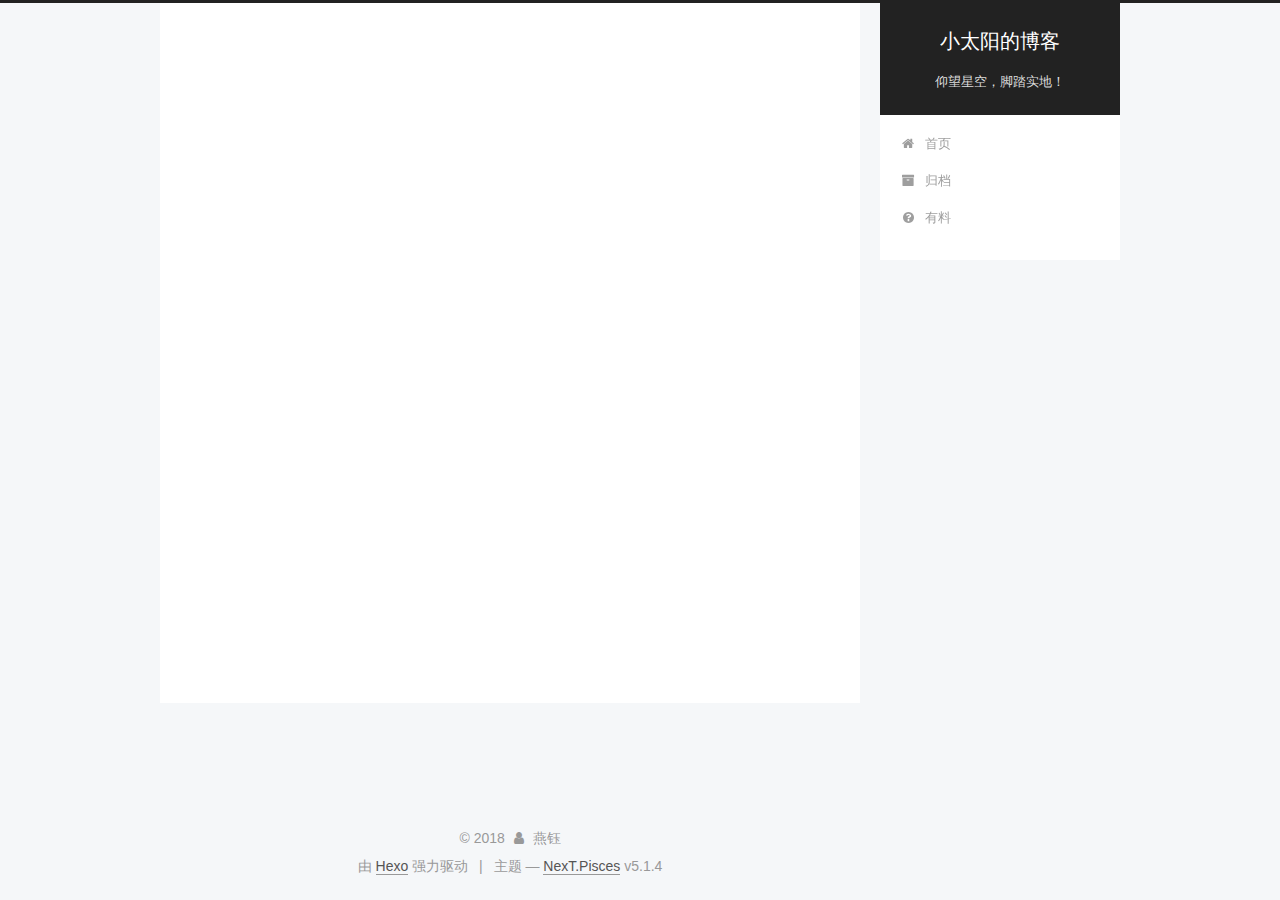
<file: archives/2018/04/index.html>
<!DOCTYPE html>



  


<html class="theme-next pisces use-motion" lang="zh-Hans">
<head>
  <meta charset="UTF-8"/>
<meta http-equiv="X-UA-Compatible" content="IE=edge" />
<meta name="viewport" content="width=device-width, initial-scale=1, maximum-scale=1"/>
<meta name="theme-color" content="#222">









<meta http-equiv="Cache-Control" content="no-transform" />
<meta http-equiv="Cache-Control" content="no-siteapp" />
















  
  
  <link href="/lib/fancybox/source/jquery.fancybox.css?v=2.1.5" rel="stylesheet" type="text/css" />







<link href="/lib/font-awesome/css/font-awesome.min.css?v=4.6.2" rel="stylesheet" type="text/css" />

<link href="/css/main.css?v=5.1.4" rel="stylesheet" type="text/css" />


  <link rel="apple-touch-icon" sizes="180x180" href="/images/apple-touch-icon-next.png?v=5.1.4">


  <link rel="icon" type="image/png" sizes="32x32" href="/images/favicon-32x32-next.png?v=5.1.4">


  <link rel="icon" type="image/png" sizes="16x16" href="/images/favicon-16x16-next.png?v=5.1.4">


  <link rel="mask-icon" href="/images/logo.svg?v=5.1.4" color="#222">





  <meta name="keywords" content="Hexo, NexT" />










<meta name="description" content="一直努力的小白">
<meta property="og:type" content="website">
<meta property="og:title" content="小太阳的博客">
<meta property="og:url" content="http://yoursite.com/archives/2018/04/index.html">
<meta property="og:site_name" content="小太阳的博客">
<meta property="og:description" content="一直努力的小白">
<meta property="og:locale" content="zh-Hans">
<meta name="twitter:card" content="summary">
<meta name="twitter:title" content="小太阳的博客">
<meta name="twitter:description" content="一直努力的小白">



<script type="text/javascript" id="hexo.configurations">
  var NexT = window.NexT || {};
  var CONFIG = {
    root: '/',
    scheme: 'Pisces',
    version: '5.1.4',
    sidebar: {"position":"right","display":"post","offset":12,"b2t":false,"scrollpercent":false,"onmobile":false},
    fancybox: true,
    tabs: true,
    motion: {"enable":true,"async":false,"transition":{"post_block":"fadeIn","post_header":"slideDownIn","post_body":"slideDownIn","coll_header":"slideLeftIn","sidebar":"slideUpIn"}},
    duoshuo: {
      userId: '0',
      author: '博主'
    },
    algolia: {
      applicationID: '',
      apiKey: '',
      indexName: '',
      hits: {"per_page":10},
      labels: {"input_placeholder":"Search for Posts","hits_empty":"We didn't find any results for the search: ${query}","hits_stats":"${hits} results found in ${time} ms"}
    }
  };
</script>



  <link rel="canonical" href="http://yoursite.com/archives/2018/04/"/>





  <title>归档 | 小太阳的博客</title>
  








</head>

<body itemscope itemtype="http://schema.org/WebPage" lang="zh-Hans">

  
  
    
  

  <div class="container sidebar-position-right page-archive">
    <div class="headband"></div>

    <header id="header" class="header" itemscope itemtype="http://schema.org/WPHeader">
      <div class="header-inner"><div class="site-brand-wrapper">
  <div class="site-meta ">
    

    <div class="custom-logo-site-title">
      <a href="/"  class="brand" rel="start">
        <span class="logo-line-before"><i></i></span>
        <span class="site-title">小太阳的博客</span>
        <span class="logo-line-after"><i></i></span>
      </a>
    </div>
      
        <p class="site-subtitle">仰望星空，脚踏实地！</p>
      
  </div>

  <div class="site-nav-toggle">
    <button>
      <span class="btn-bar"></span>
      <span class="btn-bar"></span>
      <span class="btn-bar"></span>
    </button>
  </div>
</div>

<nav class="site-nav">
  

  
    <ul id="menu" class="menu">
      
        
        <li class="menu-item menu-item-home">
          <a href="/" rel="section">
            
              <i class="menu-item-icon fa fa-fw fa-home"></i> <br />
            
            首页
          </a>
        </li>
      
        
        <li class="menu-item menu-item-archives">
          <a href="/archives/" rel="section">
            
              <i class="menu-item-icon fa fa-fw fa-archive"></i> <br />
            
            归档
          </a>
        </li>
      
        
        <li class="menu-item menu-item-something">
          <a href="/something" rel="section">
            
              <i class="menu-item-icon fa fa-fw fa-question-circle"></i> <br />
            
            有料
          </a>
        </li>
      

      
    </ul>
  

  
</nav>



 </div>
    </header>

    <main id="main" class="main">
      <div class="main-inner">
        <div class="content-wrap">
          <div id="content" class="content">
            

  
  
  
  <div class="post-block archive">
    <div id="posts" class="posts-collapse">
      <span class="archive-move-on"></span>

      <span class="archive-page-counter">
        
        
        
          
        
        嗯..! 目前共计 3 篇日志。 继续努力。
      </span>

      

        
        
        

        
          
          <div class="collection-title">
            <h1 class="archive-year" id="archive-year-2018">2018</h1>
          </div>
        
        

        

  <article class="post post-type-normal" itemscope itemtype="http://schema.org/Article">
    <header class="post-header">

      <h2 class="post-title">
        
            <a class="post-title-link" href="/2018/04/13/leedcode1/" itemprop="url">
              
                <span itemprop="name">leedcode1</span>
              
            </a>
        
      </h2>

      <div class="post-meta">
        <time class="post-time" itemprop="dateCreated"
              datetime="2018-04-13T07:59:19+08:00"
              content="2018-04-13" >
          04-13
        </time>
      </div>

    </header>
  </article>



      

        
        
        

        
        

        

  <article class="post post-type-normal" itemscope itemtype="http://schema.org/Article">
    <header class="post-header">

      <h2 class="post-title">
        
            <a class="post-title-link" href="/2018/04/02/C-系列（一）/" itemprop="url">
              
                <span itemprop="name">C#系列（一）</span>
              
            </a>
        
      </h2>

      <div class="post-meta">
        <time class="post-time" itemprop="dateCreated"
              datetime="2018-04-02T18:30:02+08:00"
              content="2018-04-02" >
          04-02
        </time>
      </div>

    </header>
  </article>



      

        
        
        

        
        

        

  <article class="post post-type-normal" itemscope itemtype="http://schema.org/Article">
    <header class="post-header">

      <h2 class="post-title">
        
            <a class="post-title-link" href="/2018/04/02/hello-world/" itemprop="url">
              
                <span itemprop="name">Hello World</span>
              
            </a>
        
      </h2>

      <div class="post-meta">
        <time class="post-time" itemprop="dateCreated"
              datetime="2018-04-02T18:18:04+08:00"
              content="2018-04-02" >
          04-02
        </time>
      </div>

    </header>
  </article>



      

    </div>
  </div>
  
  
  

  



          </div>
          


          

        </div>
        
          
  
  <div class="sidebar-toggle">
    <div class="sidebar-toggle-line-wrap">
      <span class="sidebar-toggle-line sidebar-toggle-line-first"></span>
      <span class="sidebar-toggle-line sidebar-toggle-line-middle"></span>
      <span class="sidebar-toggle-line sidebar-toggle-line-last"></span>
    </div>
  </div>

  <aside id="sidebar" class="sidebar">
    
    <div class="sidebar-inner">

      

      

      <section class="site-overview-wrap sidebar-panel sidebar-panel-active">
        <div class="site-overview">
          <div class="site-author motion-element" itemprop="author" itemscope itemtype="http://schema.org/Person">
            
              <p class="site-author-name" itemprop="name">燕钰</p>
              <p class="site-description motion-element" itemprop="description">一直努力的小白</p>
          </div>

          <nav class="site-state motion-element">

            
              <div class="site-state-item site-state-posts">
              
                <a href="/archives/">
              
                  <span class="site-state-item-count">3</span>
                  <span class="site-state-item-name">日志</span>
                </a>
              </div>
            

            

            

          </nav>

          

          

          
          

          
          

          

        </div>
      </section>

      

      

    </div>
  </aside>


        
      </div>
    </main>

    <footer id="footer" class="footer">
      <div class="footer-inner">
        <div class="copyright">&copy; <span itemprop="copyrightYear">2018</span>
  <span class="with-love">
    <i class="fa fa-user"></i>
  </span>
  <span class="author" itemprop="copyrightHolder">燕钰</span>

  
</div>


  <div class="powered-by">由 <a class="theme-link" target="_blank" href="https://hexo.io">Hexo</a> 强力驱动</div>



  <span class="post-meta-divider">|</span>



  <div class="theme-info">主题 &mdash; <a class="theme-link" target="_blank" href="https://github.com/iissnan/hexo-theme-next">NexT.Pisces</a> v5.1.4</div>




        







        
      </div>
    </footer>

    
      <div class="back-to-top">
        <i class="fa fa-arrow-up"></i>
        
      </div>
    

    

  </div>

  

<script type="text/javascript">
  if (Object.prototype.toString.call(window.Promise) !== '[object Function]') {
    window.Promise = null;
  }
</script>









  












  
  
    <script type="text/javascript" src="/lib/jquery/index.js?v=2.1.3"></script>
  

  
  
    <script type="text/javascript" src="/lib/fastclick/lib/fastclick.min.js?v=1.0.6"></script>
  

  
  
    <script type="text/javascript" src="/lib/jquery_lazyload/jquery.lazyload.js?v=1.9.7"></script>
  

  
  
    <script type="text/javascript" src="/lib/velocity/velocity.min.js?v=1.2.1"></script>
  

  
  
    <script type="text/javascript" src="/lib/velocity/velocity.ui.min.js?v=1.2.1"></script>
  

  
  
    <script type="text/javascript" src="/lib/fancybox/source/jquery.fancybox.pack.js?v=2.1.5"></script>
  


  


  <script type="text/javascript" src="/js/src/utils.js?v=5.1.4"></script>

  <script type="text/javascript" src="/js/src/motion.js?v=5.1.4"></script>



  
  


  <script type="text/javascript" src="/js/src/affix.js?v=5.1.4"></script>

  <script type="text/javascript" src="/js/src/schemes/pisces.js?v=5.1.4"></script>



  

  


  <script type="text/javascript" src="/js/src/bootstrap.js?v=5.1.4"></script>



  


  




	





  





  












  





  

  

  

  
  

  

  

  

</body>
</html>
</file>
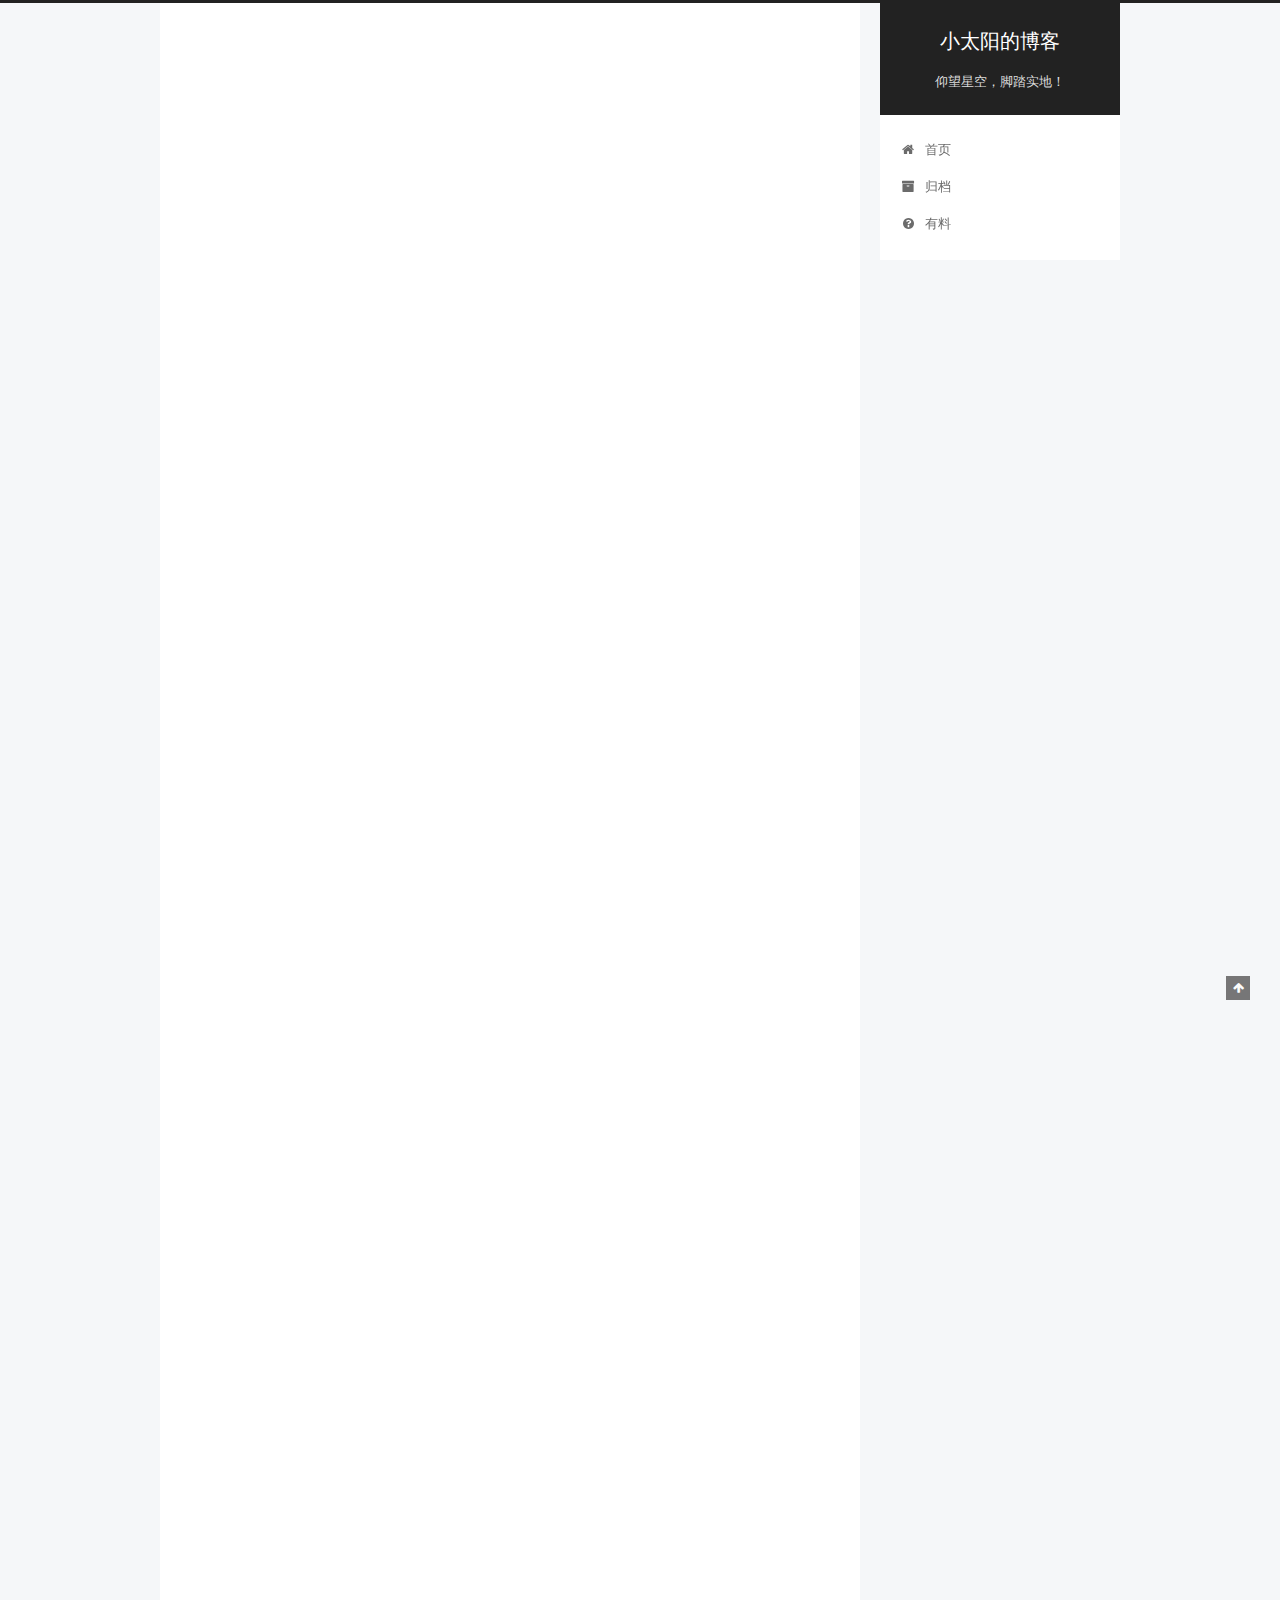
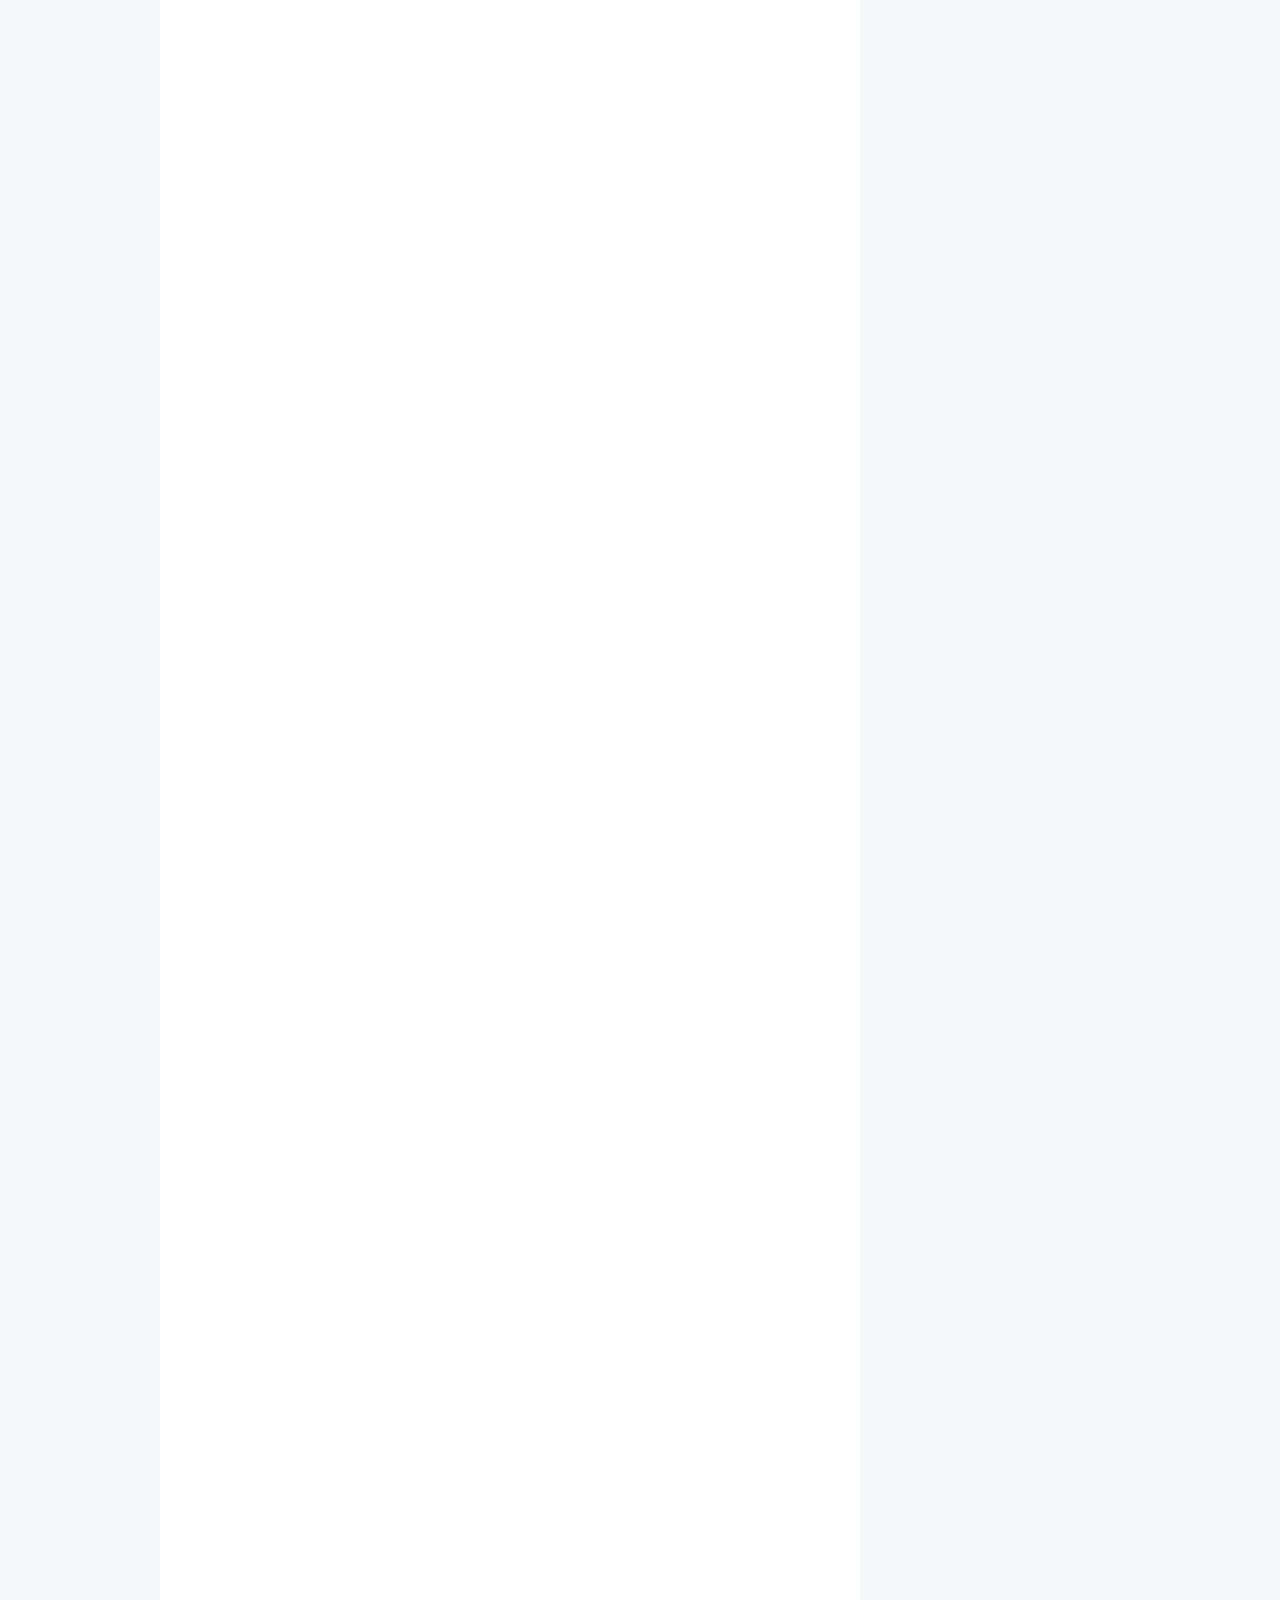
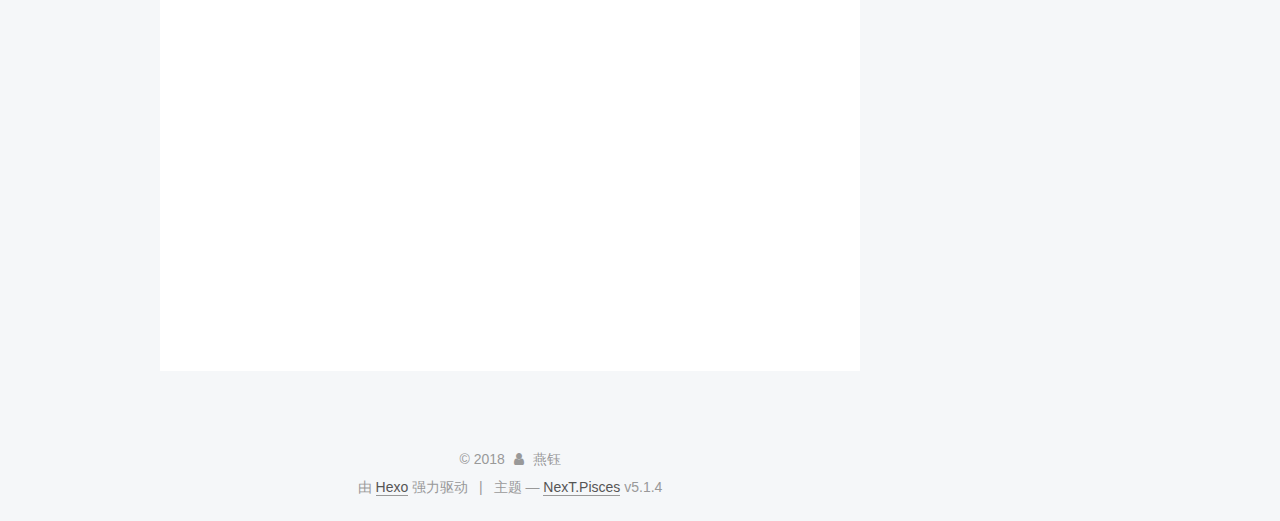
<file: 2018/04/02/C-系列（一）/index.html>
<!DOCTYPE html>



  


<html class="theme-next pisces use-motion" lang="zh-Hans">
<head>
  <meta charset="UTF-8"/>
<meta http-equiv="X-UA-Compatible" content="IE=edge" />
<meta name="viewport" content="width=device-width, initial-scale=1, maximum-scale=1"/>
<meta name="theme-color" content="#222">









<meta http-equiv="Cache-Control" content="no-transform" />
<meta http-equiv="Cache-Control" content="no-siteapp" />
















  
  
  <link href="/lib/fancybox/source/jquery.fancybox.css?v=2.1.5" rel="stylesheet" type="text/css" />







<link href="/lib/font-awesome/css/font-awesome.min.css?v=4.6.2" rel="stylesheet" type="text/css" />

<link href="/css/main.css?v=5.1.4" rel="stylesheet" type="text/css" />


  <link rel="apple-touch-icon" sizes="180x180" href="/images/apple-touch-icon-next.png?v=5.1.4">


  <link rel="icon" type="image/png" sizes="32x32" href="/images/favicon-32x32-next.png?v=5.1.4">


  <link rel="icon" type="image/png" sizes="16x16" href="/images/favicon-16x16-next.png?v=5.1.4">


  <link rel="mask-icon" href="/images/logo.svg?v=5.1.4" color="#222">





  <meta name="keywords" content="Hexo, NexT" />










<meta name="description" content="本文基础：C/C++以及QT环境：vs2010    C#的变量，常量，运算符等基本知识与C/C++一样。下面我来介绍一些不一样之处。一、    结构体对，你没听错，C#的结构体可以有方法了。举个栗子，struct Books{   private string title;   private string author;   private string subject;   private">
<meta property="og:type" content="article">
<meta property="og:title" content="C#系列（一）">
<meta property="og:url" content="http://yoursite.com/2018/04/02/C-系列（一）/index.html">
<meta property="og:site_name" content="小太阳的博客">
<meta property="og:description" content="本文基础：C/C++以及QT环境：vs2010    C#的变量，常量，运算符等基本知识与C/C++一样。下面我来介绍一些不一样之处。一、    结构体对，你没听错，C#的结构体可以有方法了。举个栗子，struct Books{   private string title;   private string author;   private string subject;   private">
<meta property="og:locale" content="zh-Hans">
<meta property="og:image" content="http://yoursite.com/2018/04/02/C-系列（一）/1.jpg">
<meta property="og:image" content="http://yoursite.com/2018/04/02/C-系列（一）/2.jpg">
<meta property="og:image" content="http://yoursite.com/2018/04/02/C-系列（一）/3.jpg">
<meta property="og:image" content="http://yoursite.com/2018/04/02/C-系列（一）/4.jpg">
<meta property="og:updated_time" content="2018-04-02T11:19:06.534Z">
<meta name="twitter:card" content="summary">
<meta name="twitter:title" content="C#系列（一）">
<meta name="twitter:description" content="本文基础：C/C++以及QT环境：vs2010    C#的变量，常量，运算符等基本知识与C/C++一样。下面我来介绍一些不一样之处。一、    结构体对，你没听错，C#的结构体可以有方法了。举个栗子，struct Books{   private string title;   private string author;   private string subject;   private">
<meta name="twitter:image" content="http://yoursite.com/2018/04/02/C-系列（一）/1.jpg">



<script type="text/javascript" id="hexo.configurations">
  var NexT = window.NexT || {};
  var CONFIG = {
    root: '/',
    scheme: 'Pisces',
    version: '5.1.4',
    sidebar: {"position":"right","display":"post","offset":12,"b2t":false,"scrollpercent":false,"onmobile":false},
    fancybox: true,
    tabs: true,
    motion: {"enable":true,"async":false,"transition":{"post_block":"fadeIn","post_header":"slideDownIn","post_body":"slideDownIn","coll_header":"slideLeftIn","sidebar":"slideUpIn"}},
    duoshuo: {
      userId: '0',
      author: '博主'
    },
    algolia: {
      applicationID: '',
      apiKey: '',
      indexName: '',
      hits: {"per_page":10},
      labels: {"input_placeholder":"Search for Posts","hits_empty":"We didn't find any results for the search: ${query}","hits_stats":"${hits} results found in ${time} ms"}
    }
  };
</script>



  <link rel="canonical" href="http://yoursite.com/2018/04/02/C-系列（一）/"/>





  <title>C#系列（一） | 小太阳的博客</title>
  








</head>

<body itemscope itemtype="http://schema.org/WebPage" lang="zh-Hans">

  
  
    
  

  <div class="container sidebar-position-right page-post-detail">
    <div class="headband"></div>

    <header id="header" class="header" itemscope itemtype="http://schema.org/WPHeader">
      <div class="header-inner"><div class="site-brand-wrapper">
  <div class="site-meta ">
    

    <div class="custom-logo-site-title">
      <a href="/"  class="brand" rel="start">
        <span class="logo-line-before"><i></i></span>
        <span class="site-title">小太阳的博客</span>
        <span class="logo-line-after"><i></i></span>
      </a>
    </div>
      
        <p class="site-subtitle">仰望星空，脚踏实地！</p>
      
  </div>

  <div class="site-nav-toggle">
    <button>
      <span class="btn-bar"></span>
      <span class="btn-bar"></span>
      <span class="btn-bar"></span>
    </button>
  </div>
</div>

<nav class="site-nav">
  

  
    <ul id="menu" class="menu">
      
        
        <li class="menu-item menu-item-home">
          <a href="/" rel="section">
            
              <i class="menu-item-icon fa fa-fw fa-home"></i> <br />
            
            首页
          </a>
        </li>
      
        
        <li class="menu-item menu-item-archives">
          <a href="/archives/" rel="section">
            
              <i class="menu-item-icon fa fa-fw fa-archive"></i> <br />
            
            归档
          </a>
        </li>
      
        
        <li class="menu-item menu-item-something">
          <a href="/something" rel="section">
            
              <i class="menu-item-icon fa fa-fw fa-question-circle"></i> <br />
            
            有料
          </a>
        </li>
      

      
    </ul>
  

  
</nav>



 </div>
    </header>

    <main id="main" class="main">
      <div class="main-inner">
        <div class="content-wrap">
          <div id="content" class="content">
            

  <div id="posts" class="posts-expand">
    

  

  
  
  

  <article class="post post-type-normal" itemscope itemtype="http://schema.org/Article">
  
  
  
  <div class="post-block">
    <link itemprop="mainEntityOfPage" href="http://yoursite.com/2018/04/02/C-系列（一）/">

    <span hidden itemprop="author" itemscope itemtype="http://schema.org/Person">
      <meta itemprop="name" content="燕钰">
      <meta itemprop="description" content="">
      <meta itemprop="image" content="/images/avatar.gif">
    </span>

    <span hidden itemprop="publisher" itemscope itemtype="http://schema.org/Organization">
      <meta itemprop="name" content="小太阳的博客">
    </span>

    
      <header class="post-header">

        
        
          <h1 class="post-title" itemprop="name headline">C#系列（一）</h1>
        

        <div class="post-meta">
          <span class="post-time">
            
              <span class="post-meta-item-icon">
                <i class="fa fa-calendar-o"></i>
              </span>
              
                <span class="post-meta-item-text">发表于</span>
              
              <time title="创建于" itemprop="dateCreated datePublished" datetime="2018-04-02T18:30:02+08:00">
                2018-04-02
              </time>
            

            

            
          </span>

          

          
            
          

          
          

          

          

          

        </div>
      </header>
    

    
    
    
    <div class="post-body" itemprop="articleBody">

      
      

      
        <p>本文基础：C/C++以及QT<br>环境：vs2010<br>    C#的变量，常量，运算符等基本知识与C/C++一样。下面我来介绍一些不一样之处。<br>一、    结构体<br>对，你没听错，C#的结构体可以有方法了。举个栗子，<br>struct Books<br>{<br>   private string title;<br>   private string author;<br>   private string subject;<br>   private int book_id;<br>   public void getValues(string t, string a, string s, int id)<br>   {<br>      title = t;<br>      author = a;<br>      subject = s;<br>      book_id =id;<br>   }<br>   public void display()<br>   {<br>      Console.WriteLine(“Title : {0}”, title);<br>      Console.WriteLine(“Author : {0}”, author);<br>      Console.WriteLine(“Subject : {0}”, subject);<br>      Console.WriteLine(“Book_id :{0}”, book_id);<br>   }</p>
<p>};<br>可以看到，结构体的成员变量也有了访问规则的限制（public，private，protected），并且结构体里面新增了方法，可以进行一些简单的操作。<br>总结一下结构有以下特点：结构课带有方法，字段，索引，属性，运算符方法和事件；结构可定义构造函数（这里的构造函数不能是默认构造函数），但不能定义析构函数；结构不能继承其他的结构；<br>注意啦，基础语法知识不在此过多叙述了。下面开始实战。<br>开始第一个C#程序之旅。</p>
<p>二、    一步步创建C#窗体程序<br>1、    文件-新建-项目-选择Windows窗体应用程序，然后修改项目名为hello，点击确定，就完成了项目的创建。</p>
<p><img src="/2018/04/02/C-系列（一）/1.jpg" alt="创建"><br>2、    创建完成之后会出现一个窗体。<br> <img src="/2018/04/02/C-系列（一）/2.jpg" alt="窗体"><br>3、    拖动label控件到窗体中，更改其text属性为输入。再拖动一个label控件，同样更改text为输出。拖动两个textbox控件，分别更改Name属性为input和output。最后再添加一个button控件，text改为确认。<br> <img src="/2018/04/02/C-系列（一）/3.jpg" alt="成品"><br>4、    接下来，我们给按钮添加方法，双击按钮，系统会自动生成一个类似qt中槽函数的函数。我们把按下按钮想要进行的操作编写在里面。<br>  public partial class Form1 : Form<br>   {<br>        public Form1()<br>         {<br>            InitializeComponent();<br>         }</p>
<pre><code>    private void button1_Click(object sender, EventArgs e)
    {
        String s = input.Text;
        s = &quot;hello &quot; + s;
        output.AppendText(s);
    }


}
</code></pre><p>5、    点击运行，得到第一个C#窗体程序。<br> <img src="/2018/04/02/C-系列（一）/4.jpg" alt="结果"><br>更为复杂的窗体程序下次再叙。</p>

      
    </div>
    
    
    

    

    

    

    <footer class="post-footer">
      

      
      
      

      
        <div class="post-nav">
          <div class="post-nav-next post-nav-item">
            
              <a href="/2018/04/02/hello-world/" rel="next" title="Hello World">
                <i class="fa fa-chevron-left"></i> Hello World
              </a>
            
          </div>

          <span class="post-nav-divider"></span>

          <div class="post-nav-prev post-nav-item">
            
          </div>
        </div>
      

      
      
    </footer>
  </div>
  
  
  
  </article>



    <div class="post-spread">
      
    </div>
  </div>


          </div>
          


          

  



        </div>
        
          
  
  <div class="sidebar-toggle">
    <div class="sidebar-toggle-line-wrap">
      <span class="sidebar-toggle-line sidebar-toggle-line-first"></span>
      <span class="sidebar-toggle-line sidebar-toggle-line-middle"></span>
      <span class="sidebar-toggle-line sidebar-toggle-line-last"></span>
    </div>
  </div>

  <aside id="sidebar" class="sidebar">
    
    <div class="sidebar-inner">

      

      

      <section class="site-overview-wrap sidebar-panel sidebar-panel-active">
        <div class="site-overview">
          <div class="site-author motion-element" itemprop="author" itemscope itemtype="http://schema.org/Person">
            
              <p class="site-author-name" itemprop="name">燕钰</p>
              <p class="site-description motion-element" itemprop="description">一直努力的小白</p>
          </div>

          <nav class="site-state motion-element">

            
              <div class="site-state-item site-state-posts">
              
                <a href="/archives/">
              
                  <span class="site-state-item-count">2</span>
                  <span class="site-state-item-name">日志</span>
                </a>
              </div>
            

            

            

          </nav>

          

          

          
          

          
          

          

        </div>
      </section>

      

      

    </div>
  </aside>


        
      </div>
    </main>

    <footer id="footer" class="footer">
      <div class="footer-inner">
        <div class="copyright">&copy; <span itemprop="copyrightYear">2018</span>
  <span class="with-love">
    <i class="fa fa-user"></i>
  </span>
  <span class="author" itemprop="copyrightHolder">燕钰</span>

  
</div>


  <div class="powered-by">由 <a class="theme-link" target="_blank" href="https://hexo.io">Hexo</a> 强力驱动</div>



  <span class="post-meta-divider">|</span>



  <div class="theme-info">主题 &mdash; <a class="theme-link" target="_blank" href="https://github.com/iissnan/hexo-theme-next">NexT.Pisces</a> v5.1.4</div>




        







        
      </div>
    </footer>

    
      <div class="back-to-top">
        <i class="fa fa-arrow-up"></i>
        
      </div>
    

    

  </div>

  

<script type="text/javascript">
  if (Object.prototype.toString.call(window.Promise) !== '[object Function]') {
    window.Promise = null;
  }
</script>









  












  
  
    <script type="text/javascript" src="/lib/jquery/index.js?v=2.1.3"></script>
  

  
  
    <script type="text/javascript" src="/lib/fastclick/lib/fastclick.min.js?v=1.0.6"></script>
  

  
  
    <script type="text/javascript" src="/lib/jquery_lazyload/jquery.lazyload.js?v=1.9.7"></script>
  

  
  
    <script type="text/javascript" src="/lib/velocity/velocity.min.js?v=1.2.1"></script>
  

  
  
    <script type="text/javascript" src="/lib/velocity/velocity.ui.min.js?v=1.2.1"></script>
  

  
  
    <script type="text/javascript" src="/lib/fancybox/source/jquery.fancybox.pack.js?v=2.1.5"></script>
  


  


  <script type="text/javascript" src="/js/src/utils.js?v=5.1.4"></script>

  <script type="text/javascript" src="/js/src/motion.js?v=5.1.4"></script>



  
  


  <script type="text/javascript" src="/js/src/affix.js?v=5.1.4"></script>

  <script type="text/javascript" src="/js/src/schemes/pisces.js?v=5.1.4"></script>



  
  <script type="text/javascript" src="/js/src/scrollspy.js?v=5.1.4"></script>
<script type="text/javascript" src="/js/src/post-details.js?v=5.1.4"></script>



  


  <script type="text/javascript" src="/js/src/bootstrap.js?v=5.1.4"></script>



  


  




	





  





  












  





  

  

  

  
  

  

  

  

</body>
</html>
</file>
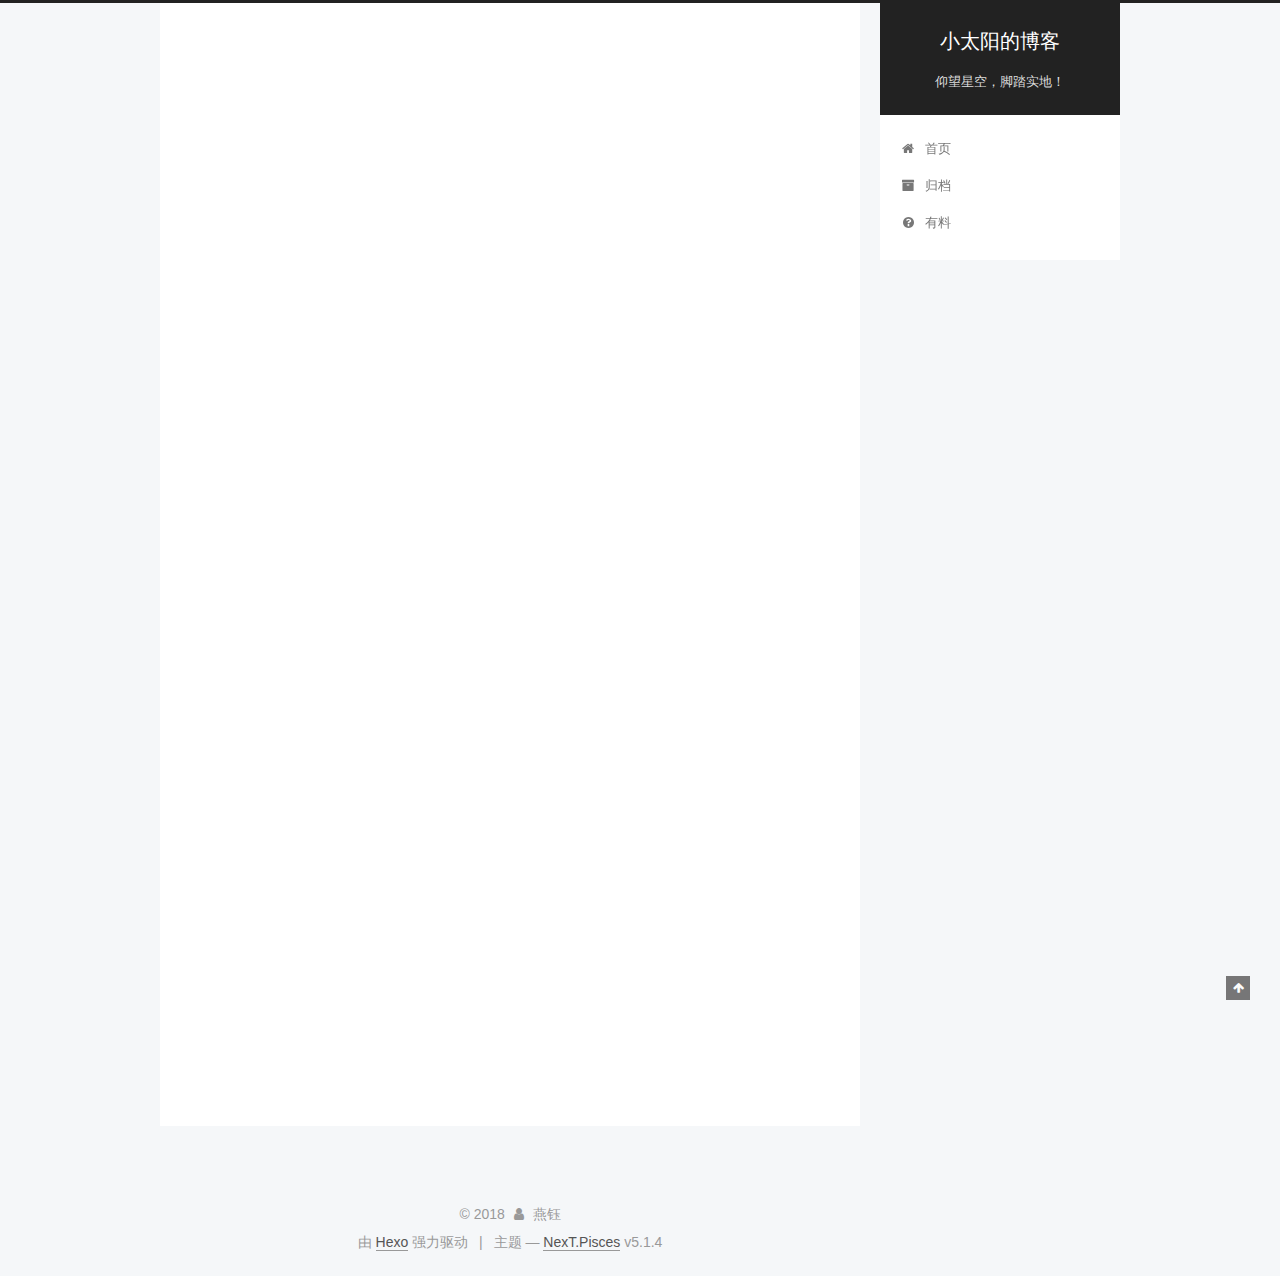
<file: 2018/04/02/hello-world/index.html>
<!DOCTYPE html>



  


<html class="theme-next pisces use-motion" lang="zh-Hans">
<head>
  <meta charset="UTF-8"/>
<meta http-equiv="X-UA-Compatible" content="IE=edge" />
<meta name="viewport" content="width=device-width, initial-scale=1, maximum-scale=1"/>
<meta name="theme-color" content="#222">









<meta http-equiv="Cache-Control" content="no-transform" />
<meta http-equiv="Cache-Control" content="no-siteapp" />
















  
  
  <link href="/lib/fancybox/source/jquery.fancybox.css?v=2.1.5" rel="stylesheet" type="text/css" />







<link href="/lib/font-awesome/css/font-awesome.min.css?v=4.6.2" rel="stylesheet" type="text/css" />

<link href="/css/main.css?v=5.1.4" rel="stylesheet" type="text/css" />


  <link rel="apple-touch-icon" sizes="180x180" href="/images/apple-touch-icon-next.png?v=5.1.4">


  <link rel="icon" type="image/png" sizes="32x32" href="/images/favicon-32x32-next.png?v=5.1.4">


  <link rel="icon" type="image/png" sizes="16x16" href="/images/favicon-16x16-next.png?v=5.1.4">


  <link rel="mask-icon" href="/images/logo.svg?v=5.1.4" color="#222">





  <meta name="keywords" content="Hexo, NexT" />










<meta name="description" content="Welcome to Hexo! This is your very first post. Check documentation for more info. If you get any problems when using Hexo, you can find the answer in troubleshooting or you can ask me on GitHub. Quick">
<meta property="og:type" content="article">
<meta property="og:title" content="Hello World">
<meta property="og:url" content="http://yoursite.com/2018/04/02/hello-world/index.html">
<meta property="og:site_name" content="小太阳的博客">
<meta property="og:description" content="Welcome to Hexo! This is your very first post. Check documentation for more info. If you get any problems when using Hexo, you can find the answer in troubleshooting or you can ask me on GitHub. Quick">
<meta property="og:locale" content="zh-Hans">
<meta property="og:updated_time" content="2018-04-02T10:18:04.629Z">
<meta name="twitter:card" content="summary">
<meta name="twitter:title" content="Hello World">
<meta name="twitter:description" content="Welcome to Hexo! This is your very first post. Check documentation for more info. If you get any problems when using Hexo, you can find the answer in troubleshooting or you can ask me on GitHub. Quick">



<script type="text/javascript" id="hexo.configurations">
  var NexT = window.NexT || {};
  var CONFIG = {
    root: '/',
    scheme: 'Pisces',
    version: '5.1.4',
    sidebar: {"position":"right","display":"post","offset":12,"b2t":false,"scrollpercent":false,"onmobile":false},
    fancybox: true,
    tabs: true,
    motion: {"enable":true,"async":false,"transition":{"post_block":"fadeIn","post_header":"slideDownIn","post_body":"slideDownIn","coll_header":"slideLeftIn","sidebar":"slideUpIn"}},
    duoshuo: {
      userId: '0',
      author: '博主'
    },
    algolia: {
      applicationID: '',
      apiKey: '',
      indexName: '',
      hits: {"per_page":10},
      labels: {"input_placeholder":"Search for Posts","hits_empty":"We didn't find any results for the search: ${query}","hits_stats":"${hits} results found in ${time} ms"}
    }
  };
</script>



  <link rel="canonical" href="http://yoursite.com/2018/04/02/hello-world/"/>





  <title>Hello World | 小太阳的博客</title>
  








</head>

<body itemscope itemtype="http://schema.org/WebPage" lang="zh-Hans">

  
  
    
  

  <div class="container sidebar-position-right page-post-detail">
    <div class="headband"></div>

    <header id="header" class="header" itemscope itemtype="http://schema.org/WPHeader">
      <div class="header-inner"><div class="site-brand-wrapper">
  <div class="site-meta ">
    

    <div class="custom-logo-site-title">
      <a href="/"  class="brand" rel="start">
        <span class="logo-line-before"><i></i></span>
        <span class="site-title">小太阳的博客</span>
        <span class="logo-line-after"><i></i></span>
      </a>
    </div>
      
        <p class="site-subtitle">仰望星空，脚踏实地！</p>
      
  </div>

  <div class="site-nav-toggle">
    <button>
      <span class="btn-bar"></span>
      <span class="btn-bar"></span>
      <span class="btn-bar"></span>
    </button>
  </div>
</div>

<nav class="site-nav">
  

  
    <ul id="menu" class="menu">
      
        
        <li class="menu-item menu-item-home">
          <a href="/" rel="section">
            
              <i class="menu-item-icon fa fa-fw fa-home"></i> <br />
            
            首页
          </a>
        </li>
      
        
        <li class="menu-item menu-item-archives">
          <a href="/archives/" rel="section">
            
              <i class="menu-item-icon fa fa-fw fa-archive"></i> <br />
            
            归档
          </a>
        </li>
      
        
        <li class="menu-item menu-item-something">
          <a href="/something" rel="section">
            
              <i class="menu-item-icon fa fa-fw fa-question-circle"></i> <br />
            
            有料
          </a>
        </li>
      

      
    </ul>
  

  
</nav>



 </div>
    </header>

    <main id="main" class="main">
      <div class="main-inner">
        <div class="content-wrap">
          <div id="content" class="content">
            

  <div id="posts" class="posts-expand">
    

  

  
  
  

  <article class="post post-type-normal" itemscope itemtype="http://schema.org/Article">
  
  
  
  <div class="post-block">
    <link itemprop="mainEntityOfPage" href="http://yoursite.com/2018/04/02/hello-world/">

    <span hidden itemprop="author" itemscope itemtype="http://schema.org/Person">
      <meta itemprop="name" content="燕钰">
      <meta itemprop="description" content="">
      <meta itemprop="image" content="/images/avatar.gif">
    </span>

    <span hidden itemprop="publisher" itemscope itemtype="http://schema.org/Organization">
      <meta itemprop="name" content="小太阳的博客">
    </span>

    
      <header class="post-header">

        
        
          <h1 class="post-title" itemprop="name headline">Hello World</h1>
        

        <div class="post-meta">
          <span class="post-time">
            
              <span class="post-meta-item-icon">
                <i class="fa fa-calendar-o"></i>
              </span>
              
                <span class="post-meta-item-text">发表于</span>
              
              <time title="创建于" itemprop="dateCreated datePublished" datetime="2018-04-02T18:18:04+08:00">
                2018-04-02
              </time>
            

            

            
          </span>

          

          
            
          

          
          

          

          

          

        </div>
      </header>
    

    
    
    
    <div class="post-body" itemprop="articleBody">

      
      

      
        <p>Welcome to <a href="https://hexo.io/" target="_blank" rel="noopener">Hexo</a>! This is your very first post. Check <a href="https://hexo.io/docs/" target="_blank" rel="noopener">documentation</a> for more info. If you get any problems when using Hexo, you can find the answer in <a href="https://hexo.io/docs/troubleshooting.html" target="_blank" rel="noopener">troubleshooting</a> or you can ask me on <a href="https://github.com/hexojs/hexo/issues" target="_blank" rel="noopener">GitHub</a>.</p>
<h2 id="Quick-Start"><a href="#Quick-Start" class="headerlink" title="Quick Start"></a>Quick Start</h2><h3 id="Create-a-new-post"><a href="#Create-a-new-post" class="headerlink" title="Create a new post"></a>Create a new post</h3><figure class="highlight bash"><table><tr><td class="gutter"><pre><span class="line">1</span><br></pre></td><td class="code"><pre><span class="line">$ hexo new <span class="string">"My New Post"</span></span><br></pre></td></tr></table></figure>
<p>More info: <a href="https://hexo.io/docs/writing.html" target="_blank" rel="noopener">Writing</a></p>
<h3 id="Run-server"><a href="#Run-server" class="headerlink" title="Run server"></a>Run server</h3><figure class="highlight bash"><table><tr><td class="gutter"><pre><span class="line">1</span><br></pre></td><td class="code"><pre><span class="line">$ hexo server</span><br></pre></td></tr></table></figure>
<p>More info: <a href="https://hexo.io/docs/server.html" target="_blank" rel="noopener">Server</a></p>
<h3 id="Generate-static-files"><a href="#Generate-static-files" class="headerlink" title="Generate static files"></a>Generate static files</h3><figure class="highlight bash"><table><tr><td class="gutter"><pre><span class="line">1</span><br></pre></td><td class="code"><pre><span class="line">$ hexo generate</span><br></pre></td></tr></table></figure>
<p>More info: <a href="https://hexo.io/docs/generating.html" target="_blank" rel="noopener">Generating</a></p>
<h3 id="Deploy-to-remote-sites"><a href="#Deploy-to-remote-sites" class="headerlink" title="Deploy to remote sites"></a>Deploy to remote sites</h3><figure class="highlight bash"><table><tr><td class="gutter"><pre><span class="line">1</span><br></pre></td><td class="code"><pre><span class="line">$ hexo deploy</span><br></pre></td></tr></table></figure>
<p>More info: <a href="https://hexo.io/docs/deployment.html" target="_blank" rel="noopener">Deployment</a></p>

      
    </div>
    
    
    

    

    

    

    <footer class="post-footer">
      

      
      
      

      
        <div class="post-nav">
          <div class="post-nav-next post-nav-item">
            
          </div>

          <span class="post-nav-divider"></span>

          <div class="post-nav-prev post-nav-item">
            
              <a href="/2018/04/02/C-系列（一）/" rel="prev" title="C#系列（一）">
                C#系列（一） <i class="fa fa-chevron-right"></i>
              </a>
            
          </div>
        </div>
      

      
      
    </footer>
  </div>
  
  
  
  </article>



    <div class="post-spread">
      
    </div>
  </div>


          </div>
          


          

  



        </div>
        
          
  
  <div class="sidebar-toggle">
    <div class="sidebar-toggle-line-wrap">
      <span class="sidebar-toggle-line sidebar-toggle-line-first"></span>
      <span class="sidebar-toggle-line sidebar-toggle-line-middle"></span>
      <span class="sidebar-toggle-line sidebar-toggle-line-last"></span>
    </div>
  </div>

  <aside id="sidebar" class="sidebar">
    
    <div class="sidebar-inner">

      

      
        <ul class="sidebar-nav motion-element">
          <li class="sidebar-nav-toc sidebar-nav-active" data-target="post-toc-wrap">
            文章目录
          </li>
          <li class="sidebar-nav-overview" data-target="site-overview-wrap">
            站点概览
          </li>
        </ul>
      

      <section class="site-overview-wrap sidebar-panel">
        <div class="site-overview">
          <div class="site-author motion-element" itemprop="author" itemscope itemtype="http://schema.org/Person">
            
              <p class="site-author-name" itemprop="name">燕钰</p>
              <p class="site-description motion-element" itemprop="description">一直努力的小白</p>
          </div>

          <nav class="site-state motion-element">

            
              <div class="site-state-item site-state-posts">
              
                <a href="/archives/">
              
                  <span class="site-state-item-count">3</span>
                  <span class="site-state-item-name">日志</span>
                </a>
              </div>
            

            

            

          </nav>

          

          

          
          

          
          

          

        </div>
      </section>

      
      <!--noindex-->
        <section class="post-toc-wrap motion-element sidebar-panel sidebar-panel-active">
          <div class="post-toc">

            
              
            

            
              <div class="post-toc-content"><ol class="nav"><li class="nav-item nav-level-2"><a class="nav-link" href="#Quick-Start"><span class="nav-number">1.</span> <span class="nav-text">Quick Start</span></a><ol class="nav-child"><li class="nav-item nav-level-3"><a class="nav-link" href="#Create-a-new-post"><span class="nav-number">1.1.</span> <span class="nav-text">Create a new post</span></a></li><li class="nav-item nav-level-3"><a class="nav-link" href="#Run-server"><span class="nav-number">1.2.</span> <span class="nav-text">Run server</span></a></li><li class="nav-item nav-level-3"><a class="nav-link" href="#Generate-static-files"><span class="nav-number">1.3.</span> <span class="nav-text">Generate static files</span></a></li><li class="nav-item nav-level-3"><a class="nav-link" href="#Deploy-to-remote-sites"><span class="nav-number">1.4.</span> <span class="nav-text">Deploy to remote sites</span></a></li></ol></li></ol></div>
            

          </div>
        </section>
      <!--/noindex-->
      

      

    </div>
  </aside>


        
      </div>
    </main>

    <footer id="footer" class="footer">
      <div class="footer-inner">
        <div class="copyright">&copy; <span itemprop="copyrightYear">2018</span>
  <span class="with-love">
    <i class="fa fa-user"></i>
  </span>
  <span class="author" itemprop="copyrightHolder">燕钰</span>

  
</div>


  <div class="powered-by">由 <a class="theme-link" target="_blank" href="https://hexo.io">Hexo</a> 强力驱动</div>



  <span class="post-meta-divider">|</span>



  <div class="theme-info">主题 &mdash; <a class="theme-link" target="_blank" href="https://github.com/iissnan/hexo-theme-next">NexT.Pisces</a> v5.1.4</div>




        







        
      </div>
    </footer>

    
      <div class="back-to-top">
        <i class="fa fa-arrow-up"></i>
        
      </div>
    

    

  </div>

  

<script type="text/javascript">
  if (Object.prototype.toString.call(window.Promise) !== '[object Function]') {
    window.Promise = null;
  }
</script>









  












  
  
    <script type="text/javascript" src="/lib/jquery/index.js?v=2.1.3"></script>
  

  
  
    <script type="text/javascript" src="/lib/fastclick/lib/fastclick.min.js?v=1.0.6"></script>
  

  
  
    <script type="text/javascript" src="/lib/jquery_lazyload/jquery.lazyload.js?v=1.9.7"></script>
  

  
  
    <script type="text/javascript" src="/lib/velocity/velocity.min.js?v=1.2.1"></script>
  

  
  
    <script type="text/javascript" src="/lib/velocity/velocity.ui.min.js?v=1.2.1"></script>
  

  
  
    <script type="text/javascript" src="/lib/fancybox/source/jquery.fancybox.pack.js?v=2.1.5"></script>
  


  


  <script type="text/javascript" src="/js/src/utils.js?v=5.1.4"></script>

  <script type="text/javascript" src="/js/src/motion.js?v=5.1.4"></script>



  
  


  <script type="text/javascript" src="/js/src/affix.js?v=5.1.4"></script>

  <script type="text/javascript" src="/js/src/schemes/pisces.js?v=5.1.4"></script>



  
  <script type="text/javascript" src="/js/src/scrollspy.js?v=5.1.4"></script>
<script type="text/javascript" src="/js/src/post-details.js?v=5.1.4"></script>



  


  <script type="text/javascript" src="/js/src/bootstrap.js?v=5.1.4"></script>



  


  




	





  





  












  





  

  

  

  
  

  

  

  

</body>
</html>
</file>
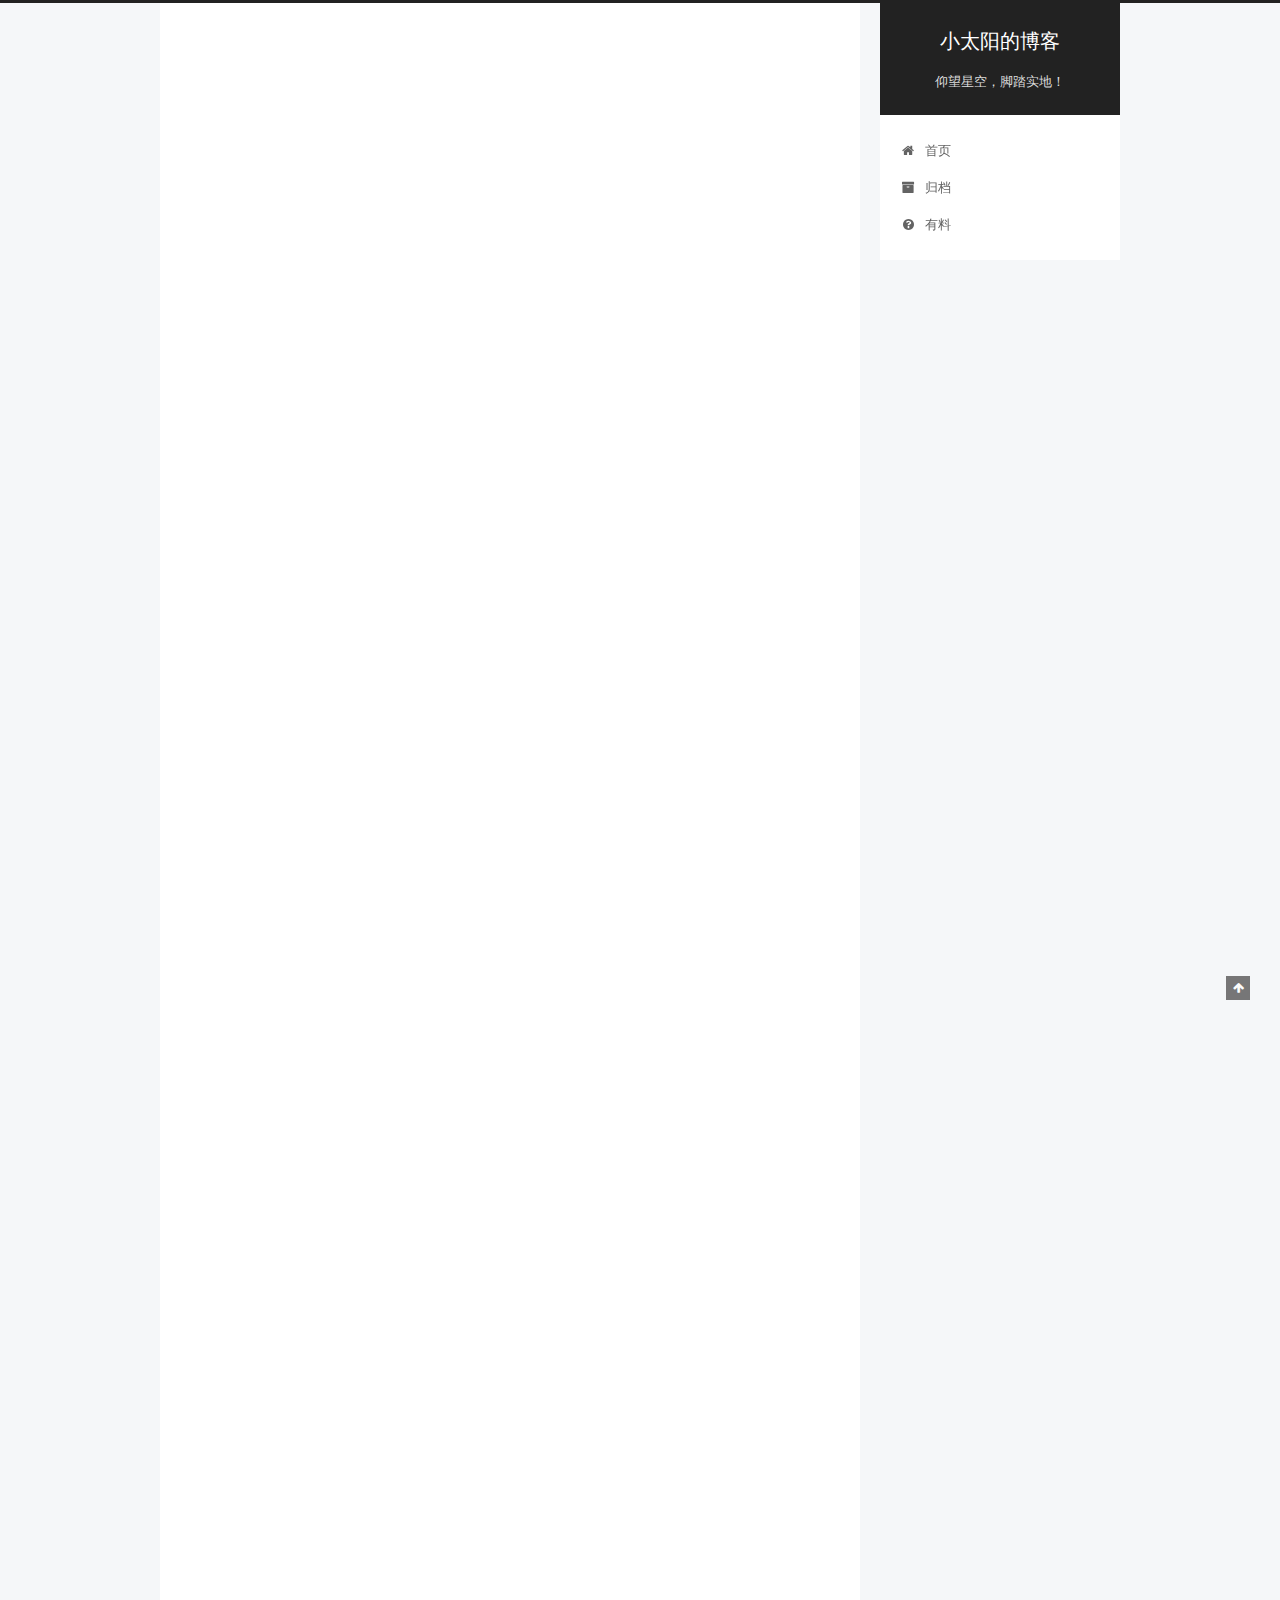
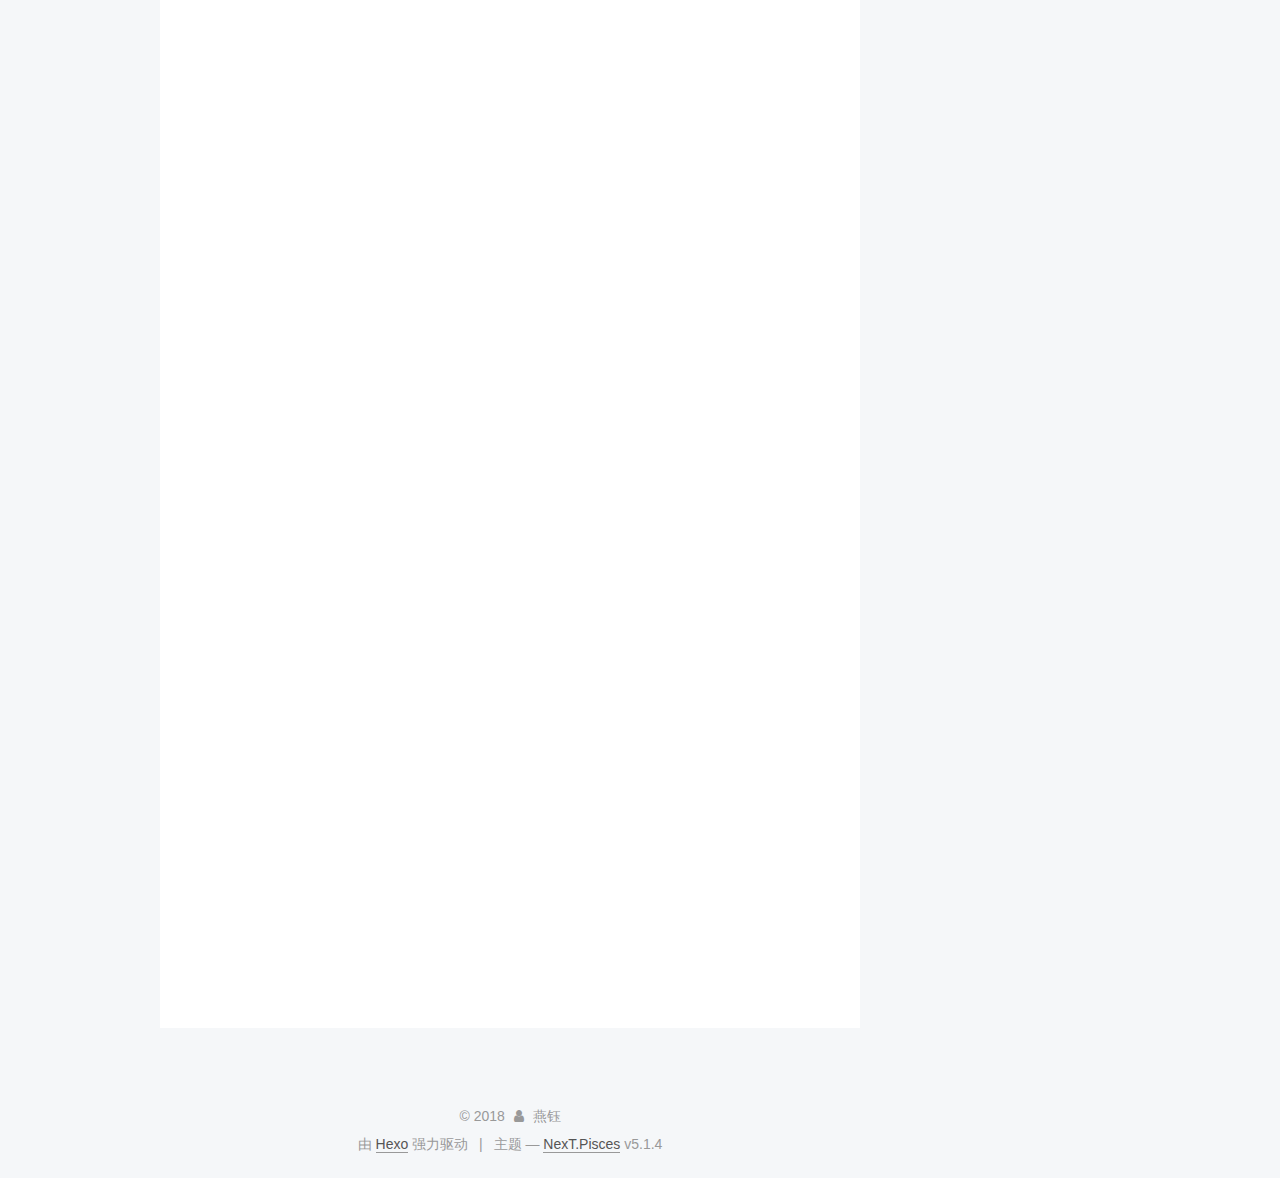
<file: 2018/04/13/leedcode1/index.html>
<!DOCTYPE html>



  


<html class="theme-next pisces use-motion" lang="zh-Hans">
<head>
  <meta charset="UTF-8"/>
<meta http-equiv="X-UA-Compatible" content="IE=edge" />
<meta name="viewport" content="width=device-width, initial-scale=1, maximum-scale=1"/>
<meta name="theme-color" content="#222">









<meta http-equiv="Cache-Control" content="no-transform" />
<meta http-equiv="Cache-Control" content="no-siteapp" />
















  
  
  <link href="/lib/fancybox/source/jquery.fancybox.css?v=2.1.5" rel="stylesheet" type="text/css" />







<link href="/lib/font-awesome/css/font-awesome.min.css?v=4.6.2" rel="stylesheet" type="text/css" />

<link href="/css/main.css?v=5.1.4" rel="stylesheet" type="text/css" />


  <link rel="apple-touch-icon" sizes="180x180" href="/images/apple-touch-icon-next.png?v=5.1.4">


  <link rel="icon" type="image/png" sizes="32x32" href="/images/favicon-32x32-next.png?v=5.1.4">


  <link rel="icon" type="image/png" sizes="16x16" href="/images/favicon-16x16-next.png?v=5.1.4">


  <link rel="mask-icon" href="/images/logo.svg?v=5.1.4" color="#222">





  <meta name="keywords" content="Hexo, NexT" />










<meta name="description" content="从今天开始，博主要更新leedcode算法题啦！ 编程环境：Java  jdk为1.8 笔者提交题目的平台为leetcode，希望和大家一起进步啊！ 问题描述：Longest Substring Without Repeating Charactersproblem:Given a string,find the longest substring without repeating charat">
<meta property="og:type" content="article">
<meta property="og:title" content="leedcode1">
<meta property="og:url" content="http://yoursite.com/2018/04/13/leedcode1/index.html">
<meta property="og:site_name" content="小太阳的博客">
<meta property="og:description" content="从今天开始，博主要更新leedcode算法题啦！ 编程环境：Java  jdk为1.8 笔者提交题目的平台为leetcode，希望和大家一起进步啊！ 问题描述：Longest Substring Without Repeating Charactersproblem:Given a string,find the longest substring without repeating charat">
<meta property="og:locale" content="zh-Hans">
<meta property="og:updated_time" content="2018-04-13T03:22:50.310Z">
<meta name="twitter:card" content="summary">
<meta name="twitter:title" content="leedcode1">
<meta name="twitter:description" content="从今天开始，博主要更新leedcode算法题啦！ 编程环境：Java  jdk为1.8 笔者提交题目的平台为leetcode，希望和大家一起进步啊！ 问题描述：Longest Substring Without Repeating Charactersproblem:Given a string,find the longest substring without repeating charat">



<script type="text/javascript" id="hexo.configurations">
  var NexT = window.NexT || {};
  var CONFIG = {
    root: '/',
    scheme: 'Pisces',
    version: '5.1.4',
    sidebar: {"position":"right","display":"post","offset":12,"b2t":false,"scrollpercent":false,"onmobile":false},
    fancybox: true,
    tabs: true,
    motion: {"enable":true,"async":false,"transition":{"post_block":"fadeIn","post_header":"slideDownIn","post_body":"slideDownIn","coll_header":"slideLeftIn","sidebar":"slideUpIn"}},
    duoshuo: {
      userId: '0',
      author: '博主'
    },
    algolia: {
      applicationID: '',
      apiKey: '',
      indexName: '',
      hits: {"per_page":10},
      labels: {"input_placeholder":"Search for Posts","hits_empty":"We didn't find any results for the search: ${query}","hits_stats":"${hits} results found in ${time} ms"}
    }
  };
</script>



  <link rel="canonical" href="http://yoursite.com/2018/04/13/leedcode1/"/>





  <title>leedcode1 | 小太阳的博客</title>
  








</head>

<body itemscope itemtype="http://schema.org/WebPage" lang="zh-Hans">

  
  
    
  

  <div class="container sidebar-position-right page-post-detail">
    <div class="headband"></div>

    <header id="header" class="header" itemscope itemtype="http://schema.org/WPHeader">
      <div class="header-inner"><div class="site-brand-wrapper">
  <div class="site-meta ">
    

    <div class="custom-logo-site-title">
      <a href="/"  class="brand" rel="start">
        <span class="logo-line-before"><i></i></span>
        <span class="site-title">小太阳的博客</span>
        <span class="logo-line-after"><i></i></span>
      </a>
    </div>
      
        <p class="site-subtitle">仰望星空，脚踏实地！</p>
      
  </div>

  <div class="site-nav-toggle">
    <button>
      <span class="btn-bar"></span>
      <span class="btn-bar"></span>
      <span class="btn-bar"></span>
    </button>
  </div>
</div>

<nav class="site-nav">
  

  
    <ul id="menu" class="menu">
      
        
        <li class="menu-item menu-item-home">
          <a href="/" rel="section">
            
              <i class="menu-item-icon fa fa-fw fa-home"></i> <br />
            
            首页
          </a>
        </li>
      
        
        <li class="menu-item menu-item-archives">
          <a href="/archives/" rel="section">
            
              <i class="menu-item-icon fa fa-fw fa-archive"></i> <br />
            
            归档
          </a>
        </li>
      
        
        <li class="menu-item menu-item-something">
          <a href="/something" rel="section">
            
              <i class="menu-item-icon fa fa-fw fa-question-circle"></i> <br />
            
            有料
          </a>
        </li>
      

      
    </ul>
  

  
</nav>



 </div>
    </header>

    <main id="main" class="main">
      <div class="main-inner">
        <div class="content-wrap">
          <div id="content" class="content">
            

  <div id="posts" class="posts-expand">
    

  

  
  
  

  <article class="post post-type-normal" itemscope itemtype="http://schema.org/Article">
  
  
  
  <div class="post-block">
    <link itemprop="mainEntityOfPage" href="http://yoursite.com/2018/04/13/leedcode1/">

    <span hidden itemprop="author" itemscope itemtype="http://schema.org/Person">
      <meta itemprop="name" content="燕钰">
      <meta itemprop="description" content="">
      <meta itemprop="image" content="/images/avatar.gif">
    </span>

    <span hidden itemprop="publisher" itemscope itemtype="http://schema.org/Organization">
      <meta itemprop="name" content="小太阳的博客">
    </span>

    
      <header class="post-header">

        
        
          <h1 class="post-title" itemprop="name headline">leedcode1</h1>
        

        <div class="post-meta">
          <span class="post-time">
            
              <span class="post-meta-item-icon">
                <i class="fa fa-calendar-o"></i>
              </span>
              
                <span class="post-meta-item-text">发表于</span>
              
              <time title="创建于" itemprop="dateCreated datePublished" datetime="2018-04-13T07:59:19+08:00">
                2018-04-13
              </time>
            

            

            
          </span>

          

          
            
          

          
          

          

          

          

        </div>
      </header>
    

    
    
    
    <div class="post-body" itemprop="articleBody">

      
      

      
        <p>从今天开始，博主要更新leedcode算法题啦！</p>
<p>编程环境：Java  jdk为1.8</p>
<p>笔者提交题目的平台为leetcode，希望和大家一起进步啊！</p>
<h5 id="问题描述："><a href="#问题描述：" class="headerlink" title="问题描述："></a>问题描述：</h5><p>Longest Substring Without Repeating Characters<br>problem:Given a string,find the longest substring without repeating charaters.</p>
<p>Examples:</p>
<p>input:”abcabcabcbb” substring:”abc” output:3</p>
<p>input:”bbbbb” subdtring:”b” output:1</p>
<p>input:”pwwkew” substring:”wke” or “kew” output:3</p>
<h5 id="解决思路："><a href="#解决思路：" class="headerlink" title="解决思路："></a>解决思路：</h5><p>1、笔者考虑了一下，凡是下一个字符和当前子串有重复时，我们当前子串的长度计数停止。栗子：abcabcabcbb中我们遍历到第二个a时，由于它和我们当前最长子串有重复，当前子串停止增长，我们需要记下这个子串，然后从下标为3的a重新开始统计子串。</p>
<p>2、下面介绍一种最为简单的办法，直接上代码：</p>
<pre><code>public static int lengthOfLongestSubstring(String s) {
    if(s.length()==0)
        return 0;
    int maxlength=1,pre=1;
    String substring,presubstring;
    String[] arrays = s.split(&quot;&quot;);//把字符串拆分成一个个字符
    presubstring=substring=arrays[0];
    for(int i=1;i&lt;s.length();i++) {
        int temp = substring.indexOf(arrays[i]);//判断字符是否在子串中出现过了，笔者使用了Java内置的函数，大家也可以自己实现。
        if(temp==-1) {
            substring=substring+arrays[i];
            maxlength++;
        }
        else {
            if(maxlength&gt;pre) {
                presubstring=substring;
                pre=maxlength;
            }
            i=i-(substring.length()-temp-1);
            substring=arrays[i];//退回到发现重复子串的地方
            maxlength=1;
        }
    }
    //System.out.println(presubstring);
    if(maxlength&gt;pre)
        pre=maxlength;
    return pre;
}
</code></pre><p> 提交运行，我们发现网站告诉提示，代码超时。是啊，以上代码没有任何巧妙之处，只是暴力遍历，话不多说，移步前往下面。</p>
<p>3、我们每次发现重复子串都要往前移动，细心的同志发现了在substring中的元素是不重复的，我们没必要每次退回再去重复判断。这个小问题修改之后，代码如下：</p>
<pre><code>public static int lengthOfLongestSubstring(String s) {
    if(s.length()==0)
        return 0;
    int maxlength=1,pre=1;
    String substring,presubstring;
    String[] arrays = s.split(&quot;&quot;);//把字符串拆分成一个个字符
    presubstring=substring=arrays[0];
    for(int i=1;i&lt;s.length();i++) {
        int temp = substring.indexOf(arrays[i]);//判断字符是否在子串中出现过了
        if(temp==-1) {
            substring=substring+arrays[i];
            maxlength++;
        }
        else {
            if(maxlength&gt;pre) {
                presubstring=substring;
                pre=maxlength;
            }
            int b=i-(substring.length()-temp-1);
            substring=s.substring(b,i+1);//不用退回啦
            maxlength=substring.length();
        }
    }
    //System.out.println(presubstring);
    if(maxlength&gt;pre)
        pre=maxlength;
    return pre;
}
</code></pre><p>  这下再提交，可以发现我们的答案被Accepted啦！</p>
<p>3、再仔细观察，还有哪里可以改进呢。没错，就是大家想的那样，我们除了从头到尾遍历字符串之外，还要查找当前字符是否在子串中，如果我们可以做到查找是O（1）的，那么该算法的理论时间复杂度就可以达到O（n）啦。轻松一想，hash是一个不错的选择，拓展部分交给各位同志啦。</p>
<p>加一波友链，共同进步 <a href="https://blog.csdn.net/wonner_" target="_blank" rel="noopener">https://blog.csdn.net/wonner_</a> 。</p>
<p>欢迎大家指点，联系笔者：<a href="mailto:18804656964@163.com" target="_blank" rel="noopener">18804656964@163.com</a>,非常希望和各位一起共同进步。上述均属原创，欢迎转载，转载请注明哦。</p>

      
    </div>
    
    
    

    

    

    

    <footer class="post-footer">
      

      
      
      

      
        <div class="post-nav">
          <div class="post-nav-next post-nav-item">
            
              <a href="/2018/04/02/C-系列（一）/" rel="next" title="C#系列（一）">
                <i class="fa fa-chevron-left"></i> C#系列（一）
              </a>
            
          </div>

          <span class="post-nav-divider"></span>

          <div class="post-nav-prev post-nav-item">
            
          </div>
        </div>
      

      
      
    </footer>
  </div>
  
  
  
  </article>



    <div class="post-spread">
      
    </div>
  </div>


          </div>
          


          

  



        </div>
        
          
  
  <div class="sidebar-toggle">
    <div class="sidebar-toggle-line-wrap">
      <span class="sidebar-toggle-line sidebar-toggle-line-first"></span>
      <span class="sidebar-toggle-line sidebar-toggle-line-middle"></span>
      <span class="sidebar-toggle-line sidebar-toggle-line-last"></span>
    </div>
  </div>

  <aside id="sidebar" class="sidebar">
    
    <div class="sidebar-inner">

      

      
        <ul class="sidebar-nav motion-element">
          <li class="sidebar-nav-toc sidebar-nav-active" data-target="post-toc-wrap">
            文章目录
          </li>
          <li class="sidebar-nav-overview" data-target="site-overview-wrap">
            站点概览
          </li>
        </ul>
      

      <section class="site-overview-wrap sidebar-panel">
        <div class="site-overview">
          <div class="site-author motion-element" itemprop="author" itemscope itemtype="http://schema.org/Person">
            
              <p class="site-author-name" itemprop="name">燕钰</p>
              <p class="site-description motion-element" itemprop="description">一直努力的小白</p>
          </div>

          <nav class="site-state motion-element">

            
              <div class="site-state-item site-state-posts">
              
                <a href="/archives/">
              
                  <span class="site-state-item-count">3</span>
                  <span class="site-state-item-name">日志</span>
                </a>
              </div>
            

            

            

          </nav>

          

          

          
          

          
          

          

        </div>
      </section>

      
      <!--noindex-->
        <section class="post-toc-wrap motion-element sidebar-panel sidebar-panel-active">
          <div class="post-toc">

            
              
            

            
              <div class="post-toc-content"><ol class="nav"><li class="nav-item nav-level-5"><a class="nav-link" href="#问题描述："><span class="nav-number">1.</span> <span class="nav-text">问题描述：</span></a></li><li class="nav-item nav-level-5"><a class="nav-link" href="#解决思路："><span class="nav-number">2.</span> <span class="nav-text">解决思路：</span></a></li></ol></div>
            

          </div>
        </section>
      <!--/noindex-->
      

      

    </div>
  </aside>


        
      </div>
    </main>

    <footer id="footer" class="footer">
      <div class="footer-inner">
        <div class="copyright">&copy; <span itemprop="copyrightYear">2018</span>
  <span class="with-love">
    <i class="fa fa-user"></i>
  </span>
  <span class="author" itemprop="copyrightHolder">燕钰</span>

  
</div>


  <div class="powered-by">由 <a class="theme-link" target="_blank" href="https://hexo.io">Hexo</a> 强力驱动</div>



  <span class="post-meta-divider">|</span>



  <div class="theme-info">主题 &mdash; <a class="theme-link" target="_blank" href="https://github.com/iissnan/hexo-theme-next">NexT.Pisces</a> v5.1.4</div>




        







        
      </div>
    </footer>

    
      <div class="back-to-top">
        <i class="fa fa-arrow-up"></i>
        
      </div>
    

    

  </div>

  

<script type="text/javascript">
  if (Object.prototype.toString.call(window.Promise) !== '[object Function]') {
    window.Promise = null;
  }
</script>









  












  
  
    <script type="text/javascript" src="/lib/jquery/index.js?v=2.1.3"></script>
  

  
  
    <script type="text/javascript" src="/lib/fastclick/lib/fastclick.min.js?v=1.0.6"></script>
  

  
  
    <script type="text/javascript" src="/lib/jquery_lazyload/jquery.lazyload.js?v=1.9.7"></script>
  

  
  
    <script type="text/javascript" src="/lib/velocity/velocity.min.js?v=1.2.1"></script>
  

  
  
    <script type="text/javascript" src="/lib/velocity/velocity.ui.min.js?v=1.2.1"></script>
  

  
  
    <script type="text/javascript" src="/lib/fancybox/source/jquery.fancybox.pack.js?v=2.1.5"></script>
  


  


  <script type="text/javascript" src="/js/src/utils.js?v=5.1.4"></script>

  <script type="text/javascript" src="/js/src/motion.js?v=5.1.4"></script>



  
  


  <script type="text/javascript" src="/js/src/affix.js?v=5.1.4"></script>

  <script type="text/javascript" src="/js/src/schemes/pisces.js?v=5.1.4"></script>



  
  <script type="text/javascript" src="/js/src/scrollspy.js?v=5.1.4"></script>
<script type="text/javascript" src="/js/src/post-details.js?v=5.1.4"></script>



  


  <script type="text/javascript" src="/js/src/bootstrap.js?v=5.1.4"></script>



  


  




	





  





  












  





  

  

  

  
  

  

  

  

</body>
</html>
</file>
<file: css/main.css>
/* normalize.css v3.0.2 | MIT License | git.io/normalize */
html {
  font-family: sans-serif; /* 1 */
  -ms-text-size-adjust: 100%; /* 2 */
  -webkit-text-size-adjust: 100%; /* 2 */
}
body {
  margin: 0;
}
article,
aside,
details,
figcaption,
figure,
footer,
header,
hgroup,
main,
menu,
nav,
section,
summary {
  display: block;
}
audio,
canvas,
progress,
video {
  display: inline-block; /* 1 */
  vertical-align: baseline; /* 2 */
}
audio:not([controls]) {
  display: none;
  height: 0;
}
[hidden],
template {
  display: none;
}
a {
  background-color: transparent;
}
a:active,
a:hover {
  outline: 0;
}
abbr[title] {
  border-bottom: 1px dotted;
}
b,
strong {
  font-weight: bold;
}
dfn {
  font-style: italic;
}
h1 {
  font-size: 2em;
  margin: 0.67em 0;
}
mark {
  background: #ff0;
  color: #000;
}
small {
  font-size: 80%;
}
sub,
sup {
  font-size: 75%;
  line-height: 0;
  position: relative;
  vertical-align: baseline;
}
sup {
  top: -0.5em;
}
sub {
  bottom: -0.25em;
}
img {
  border: 0;
}
svg:not(:root) {
  overflow: hidden;
}
figure {
  margin: 1em 40px;
}
hr {
  -moz-box-sizing: content-box;
  box-sizing: content-box;
  height: 0;
}
pre {
  overflow: auto;
}
code,
kbd,
pre,
samp {
  font-family: monospace, monospace;
  font-size: 1em;
}
button,
input,
optgroup,
select,
textarea {
  color: inherit; /* 1 */
  font: inherit; /* 2 */
  margin: 0; /* 3 */
}
button {
  overflow: visible;
}
button,
select {
  text-transform: none;
}
button,
html input[type="button"],
input[type="reset"],
input[type="submit"] {
  -webkit-appearance: button; /* 2 */
  cursor: pointer; /* 3 */
}
button[disabled],
html input[disabled] {
  cursor: default;
}
button::-moz-focus-inner,
input::-moz-focus-inner {
  border: 0;
  padding: 0;
}
input {
  line-height: normal;
}
input[type="checkbox"],
input[type="radio"] {
  box-sizing: border-box; /* 1 */
  padding: 0; /* 2 */
}
input[type="number"]::-webkit-inner-spin-button,
input[type="number"]::-webkit-outer-spin-button {
  height: auto;
}
input[type="search"] {
  -webkit-appearance: textfield; /* 1 */
  -moz-box-sizing: content-box;
  -webkit-box-sizing: content-box; /* 2 */
  box-sizing: content-box;
}
input[type="search"]::-webkit-search-cancel-button,
input[type="search"]::-webkit-search-decoration {
  -webkit-appearance: none;
}
fieldset {
  border: 1px solid #c0c0c0;
  margin: 0 2px;
  padding: 0.35em 0.625em 0.75em;
}
legend {
  border: 0; /* 1 */
  padding: 0; /* 2 */
}
textarea {
  overflow: auto;
}
optgroup {
  font-weight: bold;
}
table {
  border-collapse: collapse;
  border-spacing: 0;
}
td,
th {
  padding: 0;
}
::selection {
  background: #262a30;
  color: #fff;
}
body {
  position: relative;
  font-family: 'Lato', "PingFang SC", "Microsoft YaHei", sans-serif;
  font-size: 14px;
  line-height: 2;
  color: #555;
  background: #f5f7f9;
}
@media (max-width: 767px) {
  body {
    padding-right: 0 !important;
  }
}
@media (min-width: 768px) and (max-width: 991px) {
  body {
    padding-right: 0 !important;
  }
}
@media (min-width: 1600px) {
  body {
    font-size: 16px;
  }
}
h1,
h2,
h3,
h4,
h5,
h6 {
  margin: 0;
  padding: 0;
  font-weight: bold;
  line-height: 1.5;
  font-family: 'Lato', "PingFang SC", "Microsoft YaHei", sans-serif;
}
h2,
h3,
h4,
h5,
h6 {
  margin: 20px 0 15px;
}
h1 {
  font-size: 22px;
}
@media (max-width: 767px) {
  h1 {
    font-size: 18px;
  }
}
h2 {
  font-size: 20px;
}
@media (max-width: 767px) {
  h2 {
    font-size: 16px;
  }
}
h3 {
  font-size: 18px;
}
@media (max-width: 767px) {
  h3 {
    font-size: 14px;
  }
}
h4 {
  font-size: 16px;
}
@media (max-width: 767px) {
  h4 {
    font-size: 12px;
  }
}
h5 {
  font-size: 14px;
}
@media (max-width: 767px) {
  h5 {
    font-size: 10px;
  }
}
h6 {
  font-size: 12px;
}
@media (max-width: 767px) {
  h6 {
    font-size: 8px;
  }
}
p {
  margin: 0 0 20px 0;
}
a {
  color: #555;
  text-decoration: none;
  outline: none;
  border-bottom: 1px solid #999;
  word-wrap: break-word;
}
a:hover {
  color: #222;
  border-bottom-color: #222;
}
blockquote {
  margin: 0;
  padding: 0;
}
img {
  display: block;
  margin: auto;
  max-width: 100%;
  height: auto;
}
hr {
  margin: 40px 0;
  height: 3px;
  border: none;
  background-color: #ddd;
  background-image: repeating-linear-gradient(-45deg, #fff, #fff 4px, transparent 4px, transparent 8px);
}
blockquote {
  padding: 0 15px;
  color: #666;
  border-left: 4px solid #ddd;
}
blockquote cite::before {
  content: "-";
  padding: 0 5px;
}
dt {
  font-weight: 700;
}
dd {
  margin: 0;
  padding: 0;
}
kbd {
  border: 1px solid #ccc;
  border-radius: 0.2em;
  box-shadow: 0.1em 0.1em 0.2em rgba(0,0,0,0.1);
  background-color: #f9f9f9;
  font-family: inherit;
  background-image: -webkit-linear-gradient(top, #eee, #fff, #eee);
  padding: 0.1em 0.3em;
  white-space: nowrap;
}
.text-left {
  text-align: left;
}
.text-center {
  text-align: center;
}
.text-right {
  text-align: right;
}
.text-justify {
  text-align: justify;
}
.text-nowrap {
  white-space: nowrap;
}
.text-lowercase {
  text-transform: lowercase;
}
.text-uppercase {
  text-transform: uppercase;
}
.text-capitalize {
  text-transform: capitalize;
}
.center-block {
  display: block;
  margin-left: auto;
  margin-right: auto;
}
.clearfix:before,
.clearfix:after {
  content: " ";
  display: table;
}
.clearfix:after {
  clear: both;
}
.pullquote {
  width: 45%;
}
.pullquote.left {
  float: left;
  margin-left: 5px;
  margin-right: 10px;
}
.pullquote.right {
  float: right;
  margin-left: 10px;
  margin-right: 5px;
}
.affix.affix.affix {
  position: fixed;
}
.translation {
  margin-top: -20px;
  font-size: 14px;
  color: #999;
}
.scrollbar-measure {
  width: 100px;
  height: 100px;
  overflow: scroll;
  position: absolute;
  top: -9999px;
}
.use-motion .motion-element {
  opacity: 0;
}
table {
  margin: 20px 0;
  width: 100%;
  border-collapse: collapse;
  border-spacing: 0;
  border: 1px solid #ddd;
  font-size: 14px;
  table-layout: fixed;
  word-wrap: break-all;
}
table>tbody>tr:nth-of-type(odd) {
  background-color: #f9f9f9;
}
table>tbody>tr:hover {
  background-color: #f5f5f5;
}
caption,
th,
td {
  padding: 8px;
  text-align: left;
  vertical-align: middle;
  font-weight: normal;
}
th,
td {
  border-bottom: 3px solid #ddd;
  border-right: 1px solid #eee;
}
th {
  padding-bottom: 10px;
  font-weight: 700;
}
td {
  border-bottom-width: 1px;
}
html,
body {
  height: 100%;
}
.container {
  position: relative;
  min-height: 100%;
}
.header-inner {
  margin: 0 auto;
  padding: 100px 0 70px;
  width: 700px;
}
@media (min-width: 1600px) {
  .container .header-inner {
    width: 900px;
  }
}
.main {
  padding-bottom: 150px;
}
.main-inner {
  margin: 0 auto;
  width: 700px;
}
@media (min-width: 1600px) {
  .container .main-inner {
    width: 900px;
  }
}
.footer {
  position: absolute;
  left: 0;
  bottom: 0;
  width: 100%;
  min-height: 50px;
}
.footer-inner {
  box-sizing: border-box;
  margin: 20px auto;
  width: 700px;
}
@media (min-width: 1600px) {
  .container .footer-inner {
    width: 900px;
  }
}
pre,
.highlight {
  overflow: auto;
  margin: 20px 0;
  padding: 0;
  font-size: 13px;
  color: #4d4d4c;
  background: #f7f7f7;
  line-height: 1.6;
}
pre,
code {
  font-family: consolas, Menlo, "PingFang SC", "Microsoft YaHei", monospace;
}
code {
  padding: 2px 4px;
  word-wrap: break-word;
  color: #555;
  background: #eee;
  border-radius: 3px;
  font-size: 13px;
}
pre {
  padding: 10px;
}
pre code {
  padding: 0;
  color: #4d4d4c;
  background: none;
  text-shadow: none;
}
.highlight {
  border-radius: 1px;
}
.highlight pre {
  border: none;
  margin: 0;
  padding: 10px 0;
}
.highlight table {
  margin: 0;
  width: auto;
  border: none;
}
.highlight td {
  border: none;
  padding: 0;
}
.highlight figcaption {
  font-size: 1em;
  color: #4d4d4c;
  line-height: 1em;
  margin-bottom: 1em;
}
.highlight figcaption:before,
.highlight figcaption:after {
  content: " ";
  display: table;
}
.highlight figcaption:after {
  clear: both;
}
.highlight figcaption a {
  float: right;
  color: #4d4d4c;
}
.highlight figcaption a:hover {
  border-bottom-color: #4d4d4c;
}
.highlight .gutter pre {
  padding-left: 10px;
  padding-right: 10px;
  color: #869194;
  text-align: right;
  background-color: #eff2f3;
}
.highlight .code pre {
  width: 100%;
  padding-left: 10px;
  padding-right: 10px;
  background-color: #f7f7f7;
}
.highlight .line {
  height: 20px;
}
.gutter {
  -webkit-user-select: none;
  -moz-user-select: none;
  -ms-user-select: none;
  user-select: none;
}
.gist table {
  width: auto;
}
.gist table td {
  border: none;
}
pre .deletion {
  background: #fdd;
}
pre .addition {
  background: #dfd;
}
pre .meta {
  color: #8959a8;
}
pre .comment {
  color: #8e908c;
}
pre .variable,
pre .attribute,
pre .tag,
pre .regexp,
pre .ruby .constant,
pre .xml .tag .title,
pre .xml .pi,
pre .xml .doctype,
pre .html .doctype,
pre .css .id,
pre .css .class,
pre .css .pseudo {
  color: #c82829;
}
pre .number,
pre .preprocessor,
pre .built_in,
pre .literal,
pre .params,
pre .constant,
pre .command {
  color: #f5871f;
}
pre .ruby .class .title,
pre .css .rules .attribute,
pre .string,
pre .value,
pre .inheritance,
pre .header,
pre .ruby .symbol,
pre .xml .cdata,
pre .special,
pre .number,
pre .formula {
  color: #718c00;
}
pre .title,
pre .css .hexcolor {
  color: #3e999f;
}
pre .function,
pre .python .decorator,
pre .python .title,
pre .ruby .function .title,
pre .ruby .title .keyword,
pre .perl .sub,
pre .javascript .title,
pre .coffeescript .title {
  color: #4271ae;
}
pre .keyword,
pre .javascript .function {
  color: #8959a8;
}
.full-image.full-image.full-image.full-image {
  border: none;
  max-width: 100%;
  width: auto;
  margin: 20px auto 25px;
}
@media (min-width: 992px) {
  .full-image.full-image.full-image.full-image {
    max-width: none;
    width: 118%;
    margin: 0 -9%;
  }
}
.blockquote-center,
.page-home .post-type-quote blockquote,
.page-post-detail .post-type-quote blockquote {
  position: relative;
  margin: 40px 0;
  padding: 0;
  border-left: none;
  text-align: center;
}
.blockquote-center::before,
.page-home .post-type-quote blockquote::before,
.page-post-detail .post-type-quote blockquote::before,
.blockquote-center::after,
.page-home .post-type-quote blockquote::after,
.page-post-detail .post-type-quote blockquote::after {
  position: absolute;
  content: ' ';
  display: block;
  width: 100%;
  height: 24px;
  opacity: 0.2;
  background-repeat: no-repeat;
  background-position: 0 -6px;
  background-size: 22px 22px;
}
.blockquote-center::before,
.page-home .post-type-quote blockquote::before,
.page-post-detail .post-type-quote blockquote::before {
  top: -20px;
  background-image: url("../images/quote-l.svg");
  border-top: 1px solid #ccc;
}
.blockquote-center::after,
.page-home .post-type-quote blockquote::after,
.page-post-detail .post-type-quote blockquote::after {
  bottom: -20px;
  background-image: url("../images/quote-r.svg");
  border-bottom: 1px solid #ccc;
  background-position: 100% 8px;
}
.blockquote-center p,
.page-home .post-type-quote blockquote p,
.page-post-detail .post-type-quote blockquote p,
.blockquote-center div,
.page-home .post-type-quote blockquote div,
.page-post-detail .post-type-quote blockquote div {
  text-align: center;
}
.post .post-body .group-picture img {
  box-sizing: border-box;
  padding: 0 3px;
  border: none;
}
.post .group-picture-row {
  overflow: hidden;
  margin-top: 6px;
}
.post .group-picture-row:first-child {
  margin-top: 0;
}
.post .group-picture-column {
  float: left;
}
.page-post-detail .post-body .group-picture-column {
  float: none;
  margin-top: 10px;
  width: auto !important;
}
.page-post-detail .post-body .group-picture-column img {
  margin: 0 auto;
}
.page-archive .group-picture-container {
  overflow: hidden;
}
.page-archive .group-picture-row {
  float: left;
}
.page-archive .group-picture-row:first-child {
  margin-top: 6px;
}
.page-archive .group-picture-column {
  max-width: 150px;
  max-height: 150px;
}
.post-body .note {
  position: relative;
  padding: 15px;
  margin-bottom: 20px;
  border: 1px solid #eee;
  border-left-width: 5px;
  border-radius: 3px;
}
.post-body .note h2,
.post-body .note h3,
.post-body .note h4,
.post-body .note h5,
.post-body .note h6 {
  margin-top: 0;
  margin-bottom: 0;
  border-bottom: initial;
  padding-top: 0 !important;
}
.post-body .note p:first-child,
.post-body .note ul:first-child,
.post-body .note ol:first-child,
.post-body .note table:first-child,
.post-body .note pre:first-child,
.post-body .note blockquote:first-child {
  margin-top: 0;
}
.post-body .note p:last-child,
.post-body .note ul:last-child,
.post-body .note ol:last-child,
.post-body .note table:last-child,
.post-body .note pre:last-child,
.post-body .note blockquote:last-child {
  margin-bottom: 0;
}
.post-body .note.default {
  border-left-color: #777;
}
.post-body .note.default h2,
.post-body .note.default h3,
.post-body .note.default h4,
.post-body .note.default h5,
.post-body .note.default h6 {
  color: #777;
}
.post-body .note.primary {
  border-left-color: #6f42c1;
}
.post-body .note.primary h2,
.post-body .note.primary h3,
.post-body .note.primary h4,
.post-body .note.primary h5,
.post-body .note.primary h6 {
  color: #6f42c1;
}
.post-body .note.info {
  border-left-color: #428bca;
}
.post-body .note.info h2,
.post-body .note.info h3,
.post-body .note.info h4,
.post-body .note.info h5,
.post-body .note.info h6 {
  color: #428bca;
}
.post-body .note.success {
  border-left-color: #5cb85c;
}
.post-body .note.success h2,
.post-body .note.success h3,
.post-body .note.success h4,
.post-body .note.success h5,
.post-body .note.success h6 {
  color: #5cb85c;
}
.post-body .note.warning {
  border-left-color: #f0ad4e;
}
.post-body .note.warning h2,
.post-body .note.warning h3,
.post-body .note.warning h4,
.post-body .note.warning h5,
.post-body .note.warning h6 {
  color: #f0ad4e;
}
.post-body .note.danger {
  border-left-color: #d9534f;
}
.post-body .note.danger h2,
.post-body .note.danger h3,
.post-body .note.danger h4,
.post-body .note.danger h5,
.post-body .note.danger h6 {
  color: #d9534f;
}
.post-body .label {
  display: inline;
  padding: 0 2px;
  white-space: nowrap;
}
.post-body .label.default {
  background-color: #f0f0f0;
}
.post-body .label.primary {
  background-color: #efe6f7;
}
.post-body .label.info {
  background-color: #e5f2f8;
}
.post-body .label.success {
  background-color: #e7f4e9;
}
.post-body .label.warning {
  background-color: #fcf6e1;
}
.post-body .label.danger {
  background-color: #fae8eb;
}
.post-body .tabs {
  position: relative;
  display: block;
  margin-bottom: 20px;
  padding-top: 10px;
}
.post-body .tabs ul.nav-tabs {
  margin: 0;
  padding: 0;
  display: flex;
  margin-bottom: -1px;
}
@media (max-width: 413px) {
  .post-body .tabs ul.nav-tabs {
    display: block;
    margin-bottom: 5px;
  }
}
.post-body .tabs ul.nav-tabs li.tab {
  list-style-type: none !important;
  margin: 0 0.25em 0 0;
  border-top: 3px solid transparent;
  border-left: 1px solid transparent;
  border-right: 1px solid transparent;
}
@media (max-width: 413px) {
  .post-body .tabs ul.nav-tabs li.tab {
    margin: initial;
    border-top: 1px solid transparent;
    border-left: 3px solid transparent;
    border-right: 1px solid transparent;
    border-bottom: 1px solid transparent;
  }
}
.post-body .tabs ul.nav-tabs li.tab a {
  outline: 0;
  border-bottom: initial;
  display: block;
  line-height: 1.8em;
  padding: 0.25em 0.75em;
  transition-duration: 0.2s;
  transition-timing-function: ease-out;
  transition-delay: 0s;
}
.post-body .tabs ul.nav-tabs li.tab a i {
  width: 1.285714285714286em;
}
.post-body .tabs ul.nav-tabs li.tab.active {
  border-top: 3px solid #fc6423;
  border-left: 1px solid #ddd;
  border-right: 1px solid #ddd;
  background-color: #fff;
}
@media (max-width: 413px) {
  .post-body .tabs ul.nav-tabs li.tab.active {
    border-top: 1px solid #ddd;
    border-left: 3px solid #fc6423;
    border-right: 1px solid #ddd;
    border-bottom: 1px solid #ddd;
  }
}
.post-body .tabs ul.nav-tabs li.tab.active a {
  cursor: default;
  color: #555;
}
.post-body .tabs .tab-content {
  background-color: #fff;
}
.post-body .tabs .tab-content .tab-pane {
  border: 1px solid #ddd;
  padding: 20px 20px 0 20px;
}
.post-body .tabs .tab-content .tab-pane:not(.active) {
  display: none !important;
}
.post-body .tabs .tab-content .tab-pane.active {
  display: block !important;
}
.btn {
  display: inline-block;
  padding: 0 20px;
  font-size: 14px;
  color: #555;
  background: #fff;
  border: 2px solid #555;
  text-decoration: none;
  border-radius: 2px;
  transition-property: background-color;
  transition-duration: 0.2s;
  transition-timing-function: ease-in-out;
  transition-delay: 0s;
  line-height: 2;
}
.btn:hover {
  border-color: #222;
  color: #fff;
  background: #222;
}
.btn +.btn {
  margin: 0 0 8px 8px;
}
.btn .fa-fw {
  width: 1.285714285714286em;
  text-align: left;
}
.btn-bar {
  display: block;
  width: 22px;
  height: 2px;
  background: #555;
  border-radius: 1px;
}
.btn-bar+.btn-bar {
  margin-top: 4px;
}
.pagination {
  margin: 120px 0 40px;
  text-align: center;
  border-top: 1px solid #eee;
}
.page-number-basic,
.pagination .prev,
.pagination .next,
.pagination .page-number,
.pagination .space {
  display: inline-block;
  position: relative;
  top: -1px;
  margin: 0 10px;
  padding: 0 11px;
}
@media (max-width: 767px) {
  .page-number-basic,
  .pagination .prev,
  .pagination .next,
  .pagination .page-number,
  .pagination .space {
    margin: 0 5px;
  }
}
.pagination .prev,
.pagination .next,
.pagination .page-number {
  border-bottom: 0;
  border-top: 1px solid #eee;
  transition-property: border-color;
  transition-duration: 0.2s;
  transition-timing-function: ease-in-out;
  transition-delay: 0s;
}
.pagination .prev:hover,
.pagination .next:hover,
.pagination .page-number:hover {
  border-top-color: #222;
}
.pagination .space {
  padding: 0;
  margin: 0;
}
.pagination .prev {
  margin-left: 0;
}
.pagination .next {
  margin-right: 0;
}
.pagination .page-number.current {
  color: #fff;
  background: #ccc;
  border-top-color: #ccc;
}
@media (max-width: 767px) {
  .pagination {
    border-top: none;
  }
  .pagination .prev,
  .pagination .next,
  .pagination .page-number {
    margin-bottom: 10px;
    border-top: 0;
    border-bottom: 1px solid #eee;
    padding: 0 10px;
  }
  .pagination .prev:hover,
  .pagination .next:hover,
  .pagination .page-number:hover {
    border-bottom-color: #222;
  }
}
.comments {
  margin: 60px 20px 0;
}
.tag-cloud {
  text-align: center;
}
.tag-cloud a {
  display: inline-block;
  margin: 10px;
}
.back-to-top {
  box-sizing: border-box;
  position: fixed;
  bottom: -100px;
  right: 30px;
  z-index: 1050;
  padding: 0 6px;
  width: 24px;
  background: #222;
  font-size: 12px;
  opacity: 0.6;
  color: #fff;
  cursor: pointer;
  text-align: center;
  -webkit-transform: translateZ(0);
  transition-property: bottom;
  transition-duration: 0.2s;
  transition-timing-function: ease-in-out;
  transition-delay: 0s;
}
@media (min-width: 768px) and (max-width: 991px) {
  .back-to-top {
    display: none !important;
  }
}
@media (max-width: 767px) {
  .back-to-top {
    display: none !important;
  }
}
.back-to-top.back-to-top-on {
  bottom: 30px;
}
.header {
  background: transparent;
}
.header-inner {
  position: relative;
}
.headband {
  height: 3px;
  background: #222;
}
.site-meta {
  margin: 0;
  text-align: center;
}
@media (max-width: 767px) {
  .site-meta {
    text-align: center;
  }
}
.brand {
  position: relative;
  display: inline-block;
  padding: 0 40px;
  color: #fff;
  background: #222;
  border-bottom: none;
}
.brand:hover {
  color: #fff;
}
.logo {
  display: inline-block;
  margin-right: 5px;
  line-height: 36px;
  vertical-align: top;
}
.site-title {
  display: inline-block;
  vertical-align: top;
  line-height: 36px;
  font-size: 20px;
  font-weight: normal;
  font-family: 'Lato', "PingFang SC", "Microsoft YaHei", sans-serif;
}
.site-subtitle {
  margin-top: 10px;
  font-size: 13px;
  color: #ddd;
}
.use-motion .brand {
  opacity: 0;
}
.use-motion .logo,
.use-motion .site-title,
.use-motion .site-subtitle {
  opacity: 0;
  position: relative;
  top: -10px;
}
.site-nav-toggle {
  display: none;
  position: absolute;
  top: 10px;
  left: 10px;
}
@media (max-width: 767px) {
  .site-nav-toggle {
    display: block;
  }
}
.site-nav-toggle button {
  margin-top: 2px;
  padding: 9px 10px;
  background: transparent;
  border: none;
}
@media (max-width: 767px) {
  .site-nav {
    display: none;
    margin: 0 -10px;
    padding: 0 10px;
    clear: both;
    border-top: 1px solid #ddd;
  }
}
@media (min-width: 768px) and (max-width: 991px) {
  .site-nav {
    display: block !important;
  }
}
@media (min-width: 992px) {
  .site-nav {
    display: block !important;
  }
}
.menu {
  margin-top: 20px;
  padding-left: 0;
  text-align: center;
}
.menu .menu-item {
  display: inline-block;
  margin: 0 10px;
  list-style: none;
}
@media screen and (max-width: 767px) {
  .menu .menu-item {
    margin-top: 10px;
  }
}
.menu .menu-item a {
  display: block;
  font-size: 13px;
  line-height: inherit;
  border-bottom: 1px solid transparent;
  transition-property: border-color;
  transition-duration: 0.2s;
  transition-timing-function: ease-in-out;
  transition-delay: 0s;
}
.menu .menu-item a:hover,
.menu-item-active a {
  border-bottom-color: #222;
}
.menu .menu-item .fa {
  margin-right: 5px;
}
.use-motion .menu-item {
  opacity: 0;
}
.post-body {
  font-family: 'Lato', "PingFang SC", "Microsoft YaHei", sans-serif;
}
@media (max-width: 767px) {
  .post-body {
    word-break: break-word;
  }
}
.post-body .fancybox img {
  display: block !important;
  margin: 0 auto;
  cursor: pointer;
  cursor: zoom-in;
  cursor: -webkit-zoom-in;
}
.post-body .image-caption,
.post-body .figure .caption {
  margin: -20px auto 15px;
  text-align: center;
  font-size: 14px;
  color: #999;
  font-weight: bold;
  line-height: 1;
}
.post-sticky-flag {
  display: inline-block;
  font-size: 16px;
  -ms-transform: rotate(30deg);
  -webkit-transform: rotate(30deg);
  -moz-transform: rotate(30deg);
  -ms-transform: rotate(30deg);
  -o-transform: rotate(30deg);
  transform: rotate(30deg);
}
.use-motion .post-block,
.use-motion .pagination,
.use-motion .comments {
  opacity: 0;
}
.use-motion .post-header {
  opacity: 0;
}
.use-motion .post-body {
  opacity: 0;
}
.use-motion .collection-title {
  opacity: 0;
}
.posts-expand {
  padding-top: 40px;
}
@media (max-width: 767px) {
  .posts-expand {
    margin: 0 20px;
  }
  .post-body pre .gutter pre {
    padding-right: 10px;
  }
  .post-body .highlight {
    margin-left: 0px;
    margin-right: 0px;
    padding: 0;
  }
  .post-body .highlight .gutter pre {
    padding-right: 10px;
  }
}
@media (min-width: 992px) {
  .posts-expand .post-body {
    text-align: justify;
  }
}
.posts-expand .post-body h2,
.posts-expand .post-body h3,
.posts-expand .post-body h4,
.posts-expand .post-body h5,
.posts-expand .post-body h6 {
  padding-top: 10px;
}
.posts-expand .post-body h2 .header-anchor,
.posts-expand .post-body h3 .header-anchor,
.posts-expand .post-body h4 .header-anchor,
.posts-expand .post-body h5 .header-anchor,
.posts-expand .post-body h6 .header-anchor {
  float: right;
  margin-left: 10px;
  color: #ccc;
  border-bottom-style: none;
  visibility: hidden;
}
.posts-expand .post-body h2 .header-anchor:hover,
.posts-expand .post-body h3 .header-anchor:hover,
.posts-expand .post-body h4 .header-anchor:hover,
.posts-expand .post-body h5 .header-anchor:hover,
.posts-expand .post-body h6 .header-anchor:hover {
  color: inherit;
}
.posts-expand .post-body h2:hover .header-anchor,
.posts-expand .post-body h3:hover .header-anchor,
.posts-expand .post-body h4:hover .header-anchor,
.posts-expand .post-body h5:hover .header-anchor,
.posts-expand .post-body h6:hover .header-anchor {
  visibility: visible;
}
.posts-expand .post-body ul li {
  list-style: circle;
}
.posts-expand .post-body img {
  box-sizing: border-box;
  margin: auto;
  padding: 3px;
  border: 1px solid #ddd;
}
.posts-expand .post-body .fancybox img {
  margin: 0 auto 25px;
}
@media (max-width: 767px) {
  .posts-collapse {
    margin: 0 20px;
  }
  .posts-collapse .post-title,
  .posts-collapse .post-meta {
    display: block;
    width: auto;
    text-align: left;
  }
}
.posts-collapse {
  position: relative;
  z-index: 1010;
  margin-left: 55px;
}
.posts-collapse::after {
  content: " ";
  position: absolute;
  top: 20px;
  left: 0;
  margin-left: -2px;
  width: 4px;
  height: 100%;
  background: #f5f5f5;
  z-index: -1;
}
@media (max-width: 767px) {
  .posts-collapse {
    margin: 0 20px;
  }
}
.posts-collapse .collection-title {
  position: relative;
  margin: 60px 0;
}
.posts-collapse .collection-title h1,
.posts-collapse .collection-title h2 {
  margin-left: 20px;
}
.posts-collapse .collection-title small {
  color: #bbb;
  margin-left: 5px;
}
.posts-collapse .collection-title::before {
  content: " ";
  position: absolute;
  left: 0;
  top: 50%;
  margin-left: -4px;
  margin-top: -4px;
  width: 8px;
  height: 8px;
  background: #bbb;
  border-radius: 50%;
}
.posts-collapse .post {
  margin: 30px 0;
}
.posts-collapse .post-header {
  position: relative;
  transition-duration: 0.2s;
  transition-timing-function: ease-in-out;
  transition-delay: 0s;
  transition-property: border;
  border-bottom: 1px dashed #ccc;
}
.posts-collapse .post-header::before {
  content: " ";
  position: absolute;
  left: 0;
  top: 12px;
  width: 6px;
  height: 6px;
  margin-left: -4px;
  background: #bbb;
  border-radius: 50%;
  border: 1px solid #fff;
  transition-duration: 0.2s;
  transition-timing-function: ease-in-out;
  transition-delay: 0s;
  transition-property: background;
}
.posts-collapse .post-header:hover {
  border-bottom-color: #666;
}
.posts-collapse .post-header:hover::before {
  background: #222;
}
.posts-collapse .post-meta {
  position: absolute;
  font-size: 12px;
  left: 20px;
  top: 5px;
}
.posts-collapse .post-comments-count {
  display: none;
}
.posts-collapse .post-title {
  margin-left: 60px;
  font-size: 16px;
  font-weight: normal;
  line-height: inherit;
}
.posts-collapse .post-title::after {
  margin-left: 3px;
  opacity: 0.6;
}
.posts-collapse .post-title a {
  color: #666;
  border-bottom: none;
}
.page-home .post-type-quote .post-header,
.page-post-detail .post-type-quote .post-header,
.page-home .post-type-quote .post-tags,
.page-post-detail .post-type-quote .post-tags {
  display: none;
}
.posts-expand .post-title {
  text-align: center;
  word-break: break-word;
  font-weight: 400;
}
.posts-expand .post-title-link {
  display: inline-block;
  position: relative;
  color: #555;
  border-bottom: none;
  line-height: 1.2;
  vertical-align: top;
}
.posts-expand .post-title-link::before {
  content: "";
  position: absolute;
  width: 100%;
  height: 2px;
  bottom: 0;
  left: 0;
  background-color: #000;
  visibility: hidden;
  -webkit-transform: scaleX(0);
  -moz-transform: scaleX(0);
  -ms-transform: scaleX(0);
  -o-transform: scaleX(0);
  transform: scaleX(0);
  transition-duration: 0.2s;
  transition-timing-function: ease-in-out;
  transition-delay: 0s;
}
.posts-expand .post-title-link:hover::before {
  visibility: visible;
  -webkit-transform: scaleX(1);
  -moz-transform: scaleX(1);
  -ms-transform: scaleX(1);
  -o-transform: scaleX(1);
  transform: scaleX(1);
}
.posts-expand .post-title-link .fa {
  font-size: 16px;
}
.posts-expand .post-meta {
  margin: 3px 0 60px 0;
  color: #999;
  font-family: 'Lato', "PingFang SC", "Microsoft YaHei", sans-serif;
  font-size: 12px;
  text-align: center;
}
.posts-expand .post-meta .post-category-list {
  display: inline-block;
  margin: 0;
  padding: 3px;
}
.posts-expand .post-meta .post-category-list-link {
  color: #999;
}
.posts-expand .post-meta .post-description {
  font-size: 14px;
  margin-top: 2px;
}
.post-meta-divider {
  margin: 0 0.5em;
}
.post-meta-item-icon {
  margin-right: 3px;
}
@media (min-width: 768px) and (max-width: 991px) {
  .post-meta-item-icon {
    display: inline-block;
  }
}
@media (max-width: 767px) {
  .post-meta-item-icon {
    display: inline-block;
  }
}
@media (min-width: 768px) and (max-width: 991px) {
  .post-meta-item-text {
    display: none;
  }
}
@media (max-width: 767px) {
  .post-meta-item-text {
    display: none;
  }
}
@media (max-width: 767px) {
  .posts-expand .post-comments-count {
    display: none;
  }
}
.post-button {
  margin-top: 40px;
}
.posts-expand .post-tags {
  margin-top: 40px;
  text-align: center;
}
.posts-expand .post-tags a {
  display: inline-block;
  margin-right: 10px;
  font-size: 13px;
}
.post-nav {
  display: table;
  margin-top: 15px;
  width: 100%;
  border-top: 1px solid #eee;
}
.post-nav-divider {
  display: table-cell;
  width: 10%;
}
.post-nav-item {
  display: table-cell;
  padding: 10px 0 0 0;
  width: 45%;
  vertical-align: top;
}
.post-nav-item a {
  position: relative;
  display: block;
  line-height: 25px;
  font-size: 14px;
  color: #555;
  border-bottom: none;
}
.post-nav-item a:hover {
  color: #222;
  border-bottom: none;
}
.post-nav-item a:active {
  top: 2px;
}
.post-nav-item .fa {
  position: absolute;
  top: 8px;
  left: 0;
  font-size: 12px;
}
.post-nav-next a {
  padding-left: 15px;
}
.post-nav-prev {
  text-align: right;
}
.post-nav-prev a {
  padding-right: 15px;
}
.post-nav-prev .fa {
  right: 0;
  left: auto;
}
.posts-expand .post-eof {
  display: block;
  margin: 80px auto 60px;
  width: 8%;
  height: 1px;
  background: #ccc;
  text-align: center;
}
.post:last-child .post-eof.post-eof.post-eof {
  display: none;
}
.post-gallery {
  display: table;
  table-layout: fixed;
  width: 100%;
  border-collapse: separate;
}
.post-gallery-row {
  display: table-row;
}
.post-gallery .post-gallery-img {
  display: table-cell;
  text-align: center;
  vertical-align: middle;
  border: none;
}
.post-gallery .post-gallery-img img {
  max-width: 100%;
  max-height: 100%;
  border: none;
}
.fancybox-close,
.fancybox-close:hover {
  border: none;
}
.rtl.post-body p,
.rtl.post-body a,
.rtl.post-body h1,
.rtl.post-body h2,
.rtl.post-body h3,
.rtl.post-body h4,
.rtl.post-body h5,
.rtl.post-body h6,
.rtl.post-body li,
.rtl.post-body ul,
.rtl.post-body ol {
  direction: rtl;
  font-family: UKIJ Ekran;
}
.rtl.post-title {
  font-family: UKIJ Ekran;
}
.sidebar {
  position: fixed;
  right: 0;
  top: 0;
  bottom: 0;
  width: 0;
  z-index: 1040;
  box-shadow: inset 0 2px 6px #000;
  background: #222;
  -webkit-transform: translateZ(0);
}
.sidebar a {
  color: #999;
  border-bottom-color: #555;
}
.sidebar a:hover {
  color: #eee;
}
@media (min-width: 768px) and (max-width: 991px) {
  .sidebar {
    display: none !important;
  }
}
@media (max-width: 767px) {
  .sidebar {
    display: none !important;
  }
}
.sidebar-inner {
  position: relative;
  padding: 20px 10px;
  color: #999;
  text-align: center;
}
.site-overview-wrap {
  overflow: hidden;
}
.site-overview {
  overflow-y: auto;
  overflow-x: hidden;
}
.sidebar-toggle {
  position: fixed;
  right: 30px;
  bottom: 45px;
  width: 14px;
  height: 14px;
  padding: 5px;
  background: #222;
  line-height: 0;
  z-index: 1050;
  cursor: pointer;
  -webkit-transform: translateZ(0);
}
@media (min-width: 768px) and (max-width: 991px) {
  .sidebar-toggle {
    display: none !important;
  }
}
@media (max-width: 767px) {
  .sidebar-toggle {
    display: none !important;
  }
}
.sidebar-toggle-line {
  position: relative;
  display: inline-block;
  vertical-align: top;
  height: 2px;
  width: 100%;
  background: #fff;
  margin-top: 3px;
}
.sidebar-toggle-line:first-child {
  margin-top: 0;
}
.site-author-image {
  display: block;
  margin: 0 auto;
  padding: 2px;
  max-width: 120px;
  height: auto;
  border: 1px solid #eee;
}
.site-author-name {
  margin: 0;
  text-align: center;
  color: #222;
  font-weight: 600;
}
.site-description {
  margin-top: 0;
  text-align: center;
  font-size: 13px;
  color: #999;
}
.site-state {
  overflow: hidden;
  line-height: 1.4;
  white-space: nowrap;
  text-align: center;
}
.site-state-item {
  display: inline-block;
  padding: 0 15px;
  border-left: 1px solid #eee;
}
.site-state-item:first-child {
  border-left: none;
}
.site-state-item a {
  border-bottom: none;
}
.site-state-item-count {
  display: block;
  text-align: center;
  color: inherit;
  font-weight: 600;
  font-size: 16px;
}
.site-state-item-name {
  font-size: 13px;
  color: #999;
}
.feed-link {
  margin-top: 20px;
}
.feed-link a {
  display: inline-block;
  padding: 0 15px;
  color: #fc6423;
  border: 1px solid #fc6423;
  border-radius: 4px;
}
.feed-link a i {
  color: #fc6423;
  font-size: 14px;
}
.feed-link a:hover {
  color: #fff;
  background: #fc6423;
}
.feed-link a:hover i {
  color: #fff;
}
.links-of-author {
  margin-top: 20px;
}
.links-of-author a {
  display: inline-block;
  vertical-align: middle;
  margin-right: 10px;
  margin-bottom: 10px;
  border-bottom-color: #555;
  font-size: 13px;
}
.links-of-author a:before {
  display: inline-block;
  vertical-align: middle;
  margin-right: 3px;
  content: " ";
  width: 4px;
  height: 4px;
  border-radius: 50%;
  background: #335e5e;
}
.links-of-blogroll {
  font-size: 13px;
}
.links-of-blogroll-title {
  margin-top: 20px;
  font-size: 14px;
  font-weight: 600;
}
.links-of-blogroll-list {
  margin: 0;
  padding: 0;
  list-style: none;
}
.links-of-blogroll-item {
  padding: 2px 10px;
}
.links-of-blogroll-item a {
  max-width: 280px;
  box-sizing: border-box;
  display: inline-block;
  overflow: hidden;
  white-space: nowrap;
  text-overflow: ellipsis;
}
.sidebar-nav {
  margin: 0 0 20px;
  padding-left: 0;
}
.sidebar-nav li {
  display: inline-block;
  cursor: pointer;
  border-bottom: 1px solid transparent;
  font-size: 14px;
  color: #555;
}
.sidebar-nav li:hover {
  color: #fc6423;
}
.page-post-detail .sidebar-nav-toc {
  padding: 0 5px;
}
.page-post-detail .sidebar-nav-overview {
  margin-left: 10px;
}
.sidebar-nav .sidebar-nav-active {
  color: #fc6423;
  border-bottom-color: #fc6423;
}
.sidebar-nav .sidebar-nav-active:hover {
  color: #fc6423;
}
.sidebar-panel {
  display: none;
}
.sidebar-panel-active {
  display: block;
}
.post-toc-empty {
  font-size: 14px;
  color: #666;
}
.post-toc-wrap {
  overflow: hidden;
}
.post-toc {
  overflow: auto;
}
.post-toc ol {
  margin: 0;
  padding: 0 2px 5px 10px;
  text-align: left;
  list-style: none;
  font-size: 14px;
}
.post-toc ol > ol {
  padding-left: 0;
}
.post-toc ol a {
  transition-duration: 0.2s;
  transition-timing-function: ease-in-out;
  transition-delay: 0s;
  transition-property: all;
  color: #666;
  border-bottom-color: #ccc;
}
.post-toc ol a:hover {
  color: #000;
  border-bottom-color: #000;
}
.post-toc .nav-item {
  overflow: hidden;
  text-overflow: ellipsis;
  text-align: justify;
  white-space: nowrap;
  line-height: 1.8;
}
.post-toc .nav .nav-child {
  display: none;
}
.post-toc .nav .active > .nav-child {
  display: block;
}
.post-toc .nav .active-current > .nav-child {
  display: block;
}
.post-toc .nav .active-current > .nav-child > .nav-item {
  display: block;
}
.post-toc .nav .active > a {
  color: #fc6423;
  border-bottom-color: #fc6423;
}
.post-toc .nav .active-current > a {
  color: #fc6423;
}
.post-toc .nav .active-current > a:hover {
  color: #fc6423;
}
.footer {
  font-size: 14px;
  color: #999;
}
.footer img {
  border: none;
}
.footer-inner {
  text-align: center;
}
.with-love {
  display: inline-block;
  margin: 0 5px;
}
.powered-by,
.theme-info {
  display: inline-block;
}
.cc-license {
  margin-top: 10px;
  text-align: center;
}
.cc-license .cc-opacity {
  opacity: 0.7;
  border-bottom: none;
}
.cc-license .cc-opacity:hover {
  opacity: 0.9;
}
.cc-license img {
  display: inline-block;
}
.theme-next #ds-thread #ds-reset {
  color: #555;
}
.theme-next #ds-thread #ds-reset .ds-replybox {
  margin-bottom: 30px;
}
.theme-next #ds-thread #ds-reset .ds-replybox .ds-avatar,
.theme-next #ds-reset .ds-avatar img {
  box-shadow: none;
}
.theme-next #ds-thread #ds-reset .ds-textarea-wrapper {
  border-color: #c7d4e1;
  background: none;
  border-top-right-radius: 3px;
  border-top-left-radius: 3px;
}
.theme-next #ds-thread #ds-reset .ds-textarea-wrapper textarea {
  height: 60px;
}
.theme-next #ds-reset .ds-rounded-top {
  border-radius: 0;
}
.theme-next #ds-thread #ds-reset .ds-post-toolbar {
  box-sizing: border-box;
  border: 1px solid #c7d4e1;
  background: #f6f8fa;
}
.theme-next #ds-thread #ds-reset .ds-post-options {
  height: 40px;
  border: none;
  background: none;
}
.theme-next #ds-thread #ds-reset .ds-toolbar-buttons {
  top: 11px;
}
.theme-next #ds-thread #ds-reset .ds-sync {
  top: 5px;
}
.theme-next #ds-thread #ds-reset .ds-post-button {
  top: 4px;
  right: 5px;
  width: 90px;
  height: 30px;
  border: 1px solid #c5ced7;
  border-radius: 3px;
  background-image: linear-gradient(#fbfbfc, #f5f7f9);
  color: #60676d;
}
.theme-next #ds-thread #ds-reset .ds-post-button:hover {
  background-position: 0 -30px;
  color: #60676d;
}
.theme-next #ds-thread #ds-reset .ds-comments-info {
  padding: 10px 0;
}
.theme-next #ds-thread #ds-reset .ds-sort {
  display: none;
}
.theme-next #ds-thread #ds-reset li.ds-tab a.ds-current {
  border: none;
  background: #f6f8fa;
  color: #60676d;
}
.theme-next #ds-thread #ds-reset li.ds-tab a.ds-current:hover {
  background-color: #e9f0f7;
  color: #60676d;
}
.theme-next #ds-thread #ds-reset li.ds-tab a {
  border-radius: 2px;
  padding: 5px;
}
.theme-next #ds-thread #ds-reset .ds-login-buttons p {
  color: #999;
  line-height: 36px;
}
.theme-next #ds-thread #ds-reset .ds-login-buttons .ds-service-list li {
  height: 28px;
}
.theme-next #ds-thread #ds-reset .ds-service-list a {
  background: none;
  padding: 5px;
  border: 1px solid;
  border-radius: 3px;
  text-align: center;
}
.theme-next #ds-thread #ds-reset .ds-service-list a:hover {
  color: #fff;
  background: #666;
}
.theme-next #ds-thread #ds-reset .ds-service-list .ds-weibo {
  color: #fc9b00;
  border-color: #fc9b00;
}
.theme-next #ds-thread #ds-reset .ds-service-list .ds-weibo:hover {
  background: #fc9b00;
}
.theme-next #ds-thread #ds-reset .ds-service-list .ds-qq {
  color: #60a3ec;
  border-color: #60a3ec;
}
.theme-next #ds-thread #ds-reset .ds-service-list .ds-qq:hover {
  background: #60a3ec;
}
.theme-next #ds-thread #ds-reset .ds-service-list .ds-renren {
  color: #2e7ac4;
  border-color: #2e7ac4;
}
.theme-next #ds-thread #ds-reset .ds-service-list .ds-renren:hover {
  background: #2e7ac4;
}
.theme-next #ds-thread #ds-reset .ds-service-list .ds-douban {
  color: #37994c;
  border-color: #37994c;
}
.theme-next #ds-thread #ds-reset .ds-service-list .ds-douban:hover {
  background: #37994c;
}
.theme-next #ds-thread #ds-reset .ds-service-list .ds-kaixin {
  color: #fef20d;
  border-color: #fef20d;
}
.theme-next #ds-thread #ds-reset .ds-service-list .ds-kaixin:hover {
  background: #fef20d;
}
.theme-next #ds-thread #ds-reset .ds-service-list .ds-netease {
  color: #f00;
  border-color: #f00;
}
.theme-next #ds-thread #ds-reset .ds-service-list .ds-netease:hover {
  background: #f00;
}
.theme-next #ds-thread #ds-reset .ds-service-list .ds-sohu {
  color: #ffcb05;
  border-color: #ffcb05;
}
.theme-next #ds-thread #ds-reset .ds-service-list .ds-sohu:hover {
  background: #ffcb05;
}
.theme-next #ds-thread #ds-reset .ds-service-list .ds-baidu {
  color: #2831e0;
  border-color: #2831e0;
}
.theme-next #ds-thread #ds-reset .ds-service-list .ds-baidu:hover {
  background: #2831e0;
}
.theme-next #ds-thread #ds-reset .ds-service-list .ds-google {
  color: #166bec;
  border-color: #166bec;
}
.theme-next #ds-thread #ds-reset .ds-service-list .ds-google:hover {
  background: #166bec;
}
.theme-next #ds-thread #ds-reset .ds-service-list .ds-weixin {
  color: #00ce0d;
  border-color: #00ce0d;
}
.theme-next #ds-thread #ds-reset .ds-service-list .ds-weixin:hover {
  background: #00ce0d;
}
.theme-next #ds-thread #ds-reset .ds-service-list .ds-more-services {
  border: none;
}
.theme-next #ds-thread #ds-reset .ds-service-list .ds-more-services:hover {
  background: none;
}
.theme-next #ds-reset .duoshuo-ua-admin {
  display: inline-block;
  color: #f00;
}
.theme-next #ds-reset .duoshuo-ua-platform,
.theme-next #ds-reset .duoshuo-ua-browser {
  color: #ccc;
}
.theme-next #ds-reset .duoshuo-ua-platform .fa,
.theme-next #ds-reset .duoshuo-ua-browser .fa {
  display: inline-block;
  margin-right: 3px;
}
.theme-next #ds-reset .duoshuo-ua-separator {
  display: inline-block;
  margin-left: 5px;
}
.theme-next .this_ua {
  background-color: #ccc !important;
  border-radius: 4px;
  padding: 0 5px !important;
  margin: 1px 1px !important;
  border: 1px solid #bbb !important;
  color: #fff;
  display: inline-block !important;
}
.theme-next .this_ua.admin {
  background-color: #d9534f !important;
  border-color: #d9534f !important;
}
.theme-next .this_ua.platform.iOS,
.theme-next .this_ua.platform.Mac,
.theme-next .this_ua.platform.Windows {
  background-color: #39b3d7 !important;
  border-color: #46b8da !important;
}
.theme-next .this_ua.platform.Linux {
  background-color: #3a3a3a !important;
  border-color: #1f1f1f !important;
}
.theme-next .this_ua.platform.Android {
  background-color: #00c47d !important;
  border-color: #01b171 !important;
}
.theme-next .this_ua.browser.Mobile,
.theme-next .this_ua.browser.Chrome {
  background-color: #5cb85c !important;
  border-color: #4cae4c !important;
}
.theme-next .this_ua.browser.Firefox {
  background-color: #f0ad4e !important;
  border-color: #eea236 !important;
}
.theme-next .this_ua.browser.Maxthon,
.theme-next .this_ua.browser.IE {
  background-color: #428bca !important;
  border-color: #357ebd !important;
}
.theme-next .this_ua.browser.baidu,
.theme-next .this_ua.browser.UCBrowser,
.theme-next .this_ua.browser.Opera {
  background-color: #d9534f !important;
  border-color: #d43f3a !important;
}
.theme-next .this_ua.browser.Android,
.theme-next .this_ua.browser.QQBrowser {
  background-color: #78ace9 !important;
  border-color: #4cae4c !important;
}
.post-spread {
  margin-top: 20px;
  text-align: center;
}
.jiathis_style {
  display: inline-block;
}
.jiathis_style a {
  border: none;
}
.fa {
  font-family: FontAwesome !important;
}
.post-spread {
  margin-top: 20px;
  text-align: center;
}
.bdshare-slide-button-box a {
  border: none;
}
.bdsharebuttonbox {
  display: inline-block;
}
.bdsharebuttonbox a {
  border: none;
}
.local-search-pop-overlay {
  position: fixed;
  width: 100%;
  height: 100%;
  top: 0;
  left: 0;
  z-index: 2080;
  background-color: rgba(0,0,0,0.3);
}
.local-search-popup {
  display: none;
  position: fixed;
  top: 10%;
  left: 50%;
  margin-left: -350px;
  width: 700px;
  height: 80%;
  padding: 0;
  background: #fff;
  color: #333;
  z-index: 9999;
  border-radius: 5px;
}
@media (max-width: 767px) {
  .local-search-popup {
    padding: 0;
    top: 0;
    left: 0;
    margin: 0;
    width: 100%;
    height: 100%;
    border-radius: 0;
  }
}
.local-search-popup ul.search-result-list {
  padding: 0;
  margin: 0 5px;
}
.local-search-popup p.search-result {
  border-bottom: 1px dashed #ccc;
  padding: 5px 0;
}
.local-search-popup a.search-result-title {
  font-weight: bold;
  font-size: 16px;
}
.local-search-popup .search-keyword {
  border-bottom: 1px dashed #f00;
  font-weight: bold;
  color: #f00;
}
.local-search-popup .local-search-header {
  padding: 5px;
  height: 36px;
  background: #f5f5f5;
  border-top-left-radius: 5px;
  border-top-right-radius: 5px;
}
.local-search-popup #local-search-result {
  overflow: auto;
  position: relative;
  padding: 5px 25px;
  height: calc(100% - 55px);
}
.local-search-popup .local-search-input-wrapper {
  display: inline-block;
  width: calc(100% - 90px);
  height: 36px;
  line-height: 36px;
  padding: 0 5px;
}
.local-search-popup .local-search-input-wrapper input {
  padding: 8px 0;
  height: 20px;
  display: block;
  width: 100%;
  outline: none;
  border: none;
  background: transparent;
  vertical-align: middle;
}
.local-search-popup .search-icon,
.local-search-popup .popup-btn-close {
  display: inline-block;
  font-size: 18px;
  color: #999;
  height: 36px;
  width: 18px;
  padding-left: 10px;
  padding-right: 10px;
}
.local-search-popup .search-icon {
  float: left;
}
.local-search-popup .popup-btn-close {
  border-left: 1px solid #eee;
  float: right;
  cursor: pointer;
}
.local-search-popup #no-result {
  position: absolute;
  left: 50%;
  top: 50%;
  -webkit-transform: translate(-50%, -50%);
  -webkit-transform: translate(-50%, -50%);
  -moz-transform: translate(-50%, -50%);
  -ms-transform: translate(-50%, -50%);
  -o-transform: translate(-50%, -50%);
  transform: translate(-50%, -50%);
  color: #ccc;
}
@media (min-width: 768px) and (max-width: 991px) {
  .busuanzi-count {
    width: auto;
  }
}
@media (max-width: 767px) {
  .busuanzi-count {
    width: auto;
  }
}
.site-uv,
.site-pv,
.page-pv {
  display: inline-block;
}
.site-uv .busuanzi-value,
.site-pv .busuanzi-value,
.page-pv .busuanzi-value {
  margin: 0 5px;
}
.site-uv {
  margin-right: 10px;
}
.site-uv::after {
  content: "|";
  padding-left: 10px;
}
.page-archive .archive-page-counter {
  position: relative;
  top: 3px;
  left: 20px;
}
@media (max-width: 767px) {
  .page-archive .archive-page-counter {
    top: 5px;
  }
}
.page-archive .posts-collapse .archive-move-on {
  position: absolute;
  top: 11px;
  left: 0;
  margin-left: -6px;
  width: 10px;
  height: 10px;
  opacity: 0.5;
  background: #555;
  border: 1px solid #fff;
  border-radius: 50%;
}
.category-all-page .category-all-title {
  text-align: center;
}
.category-all-page .category-all {
  margin-top: 20px;
}
.category-all-page .category-list {
  margin: 0;
  padding: 0;
  list-style: none;
}
.category-all-page .category-list-item {
  margin: 5px 10px;
}
.category-all-page .category-list-count {
  color: #bbb;
}
.category-all-page .category-list-count:before {
  display: inline;
  content: " (";
}
.category-all-page .category-list-count:after {
  display: inline;
  content: ") ";
}
.category-all-page .category-list-child {
  padding-left: 10px;
}
#schedule ul#event-list {
  padding-left: 30px;
}
#schedule ul#event-list hr {
  margin: 20px 0 45px 0 !important;
  background: #222;
}
#schedule ul#event-list hr:after {
  display: inline-block;
  content: 'NOW';
  background: #222;
  color: #fff;
  font-weight: bold;
  text-align: right;
  padding: 0 5px;
}
#schedule ul#event-list li.event {
  margin: 20px 0px;
  background: #f9f9f9;
  padding-left: 10px;
  min-height: 40px;
}
#schedule ul#event-list li.event h2.event-summary {
  margin: 0;
  padding-bottom: 3px;
}
#schedule ul#event-list li.event h2.event-summary:before {
  display: inline-block;
  font-family: FontAwesome;
  font-size: 8px;
  content: '\f111';
  vertical-align: middle;
  margin-right: 25px;
  color: #bbb;
}
#schedule ul#event-list li.event span.event-relative-time {
  display: inline-block;
  font-size: 12px;
  font-weight: 400;
  padding-left: 12px;
  color: #bbb;
}
#schedule ul#event-list li.event span.event-details {
  display: block;
  color: #bbb;
  margin-left: 56px;
  padding-top: 3px;
  padding-bottom: 6px;
  text-indent: -24px;
  line-height: 18px;
}
#schedule ul#event-list li.event span.event-details:before {
  text-indent: 0;
  display: inline-block;
  width: 14px;
  font-family: FontAwesome;
  text-align: center;
  margin-right: 9px;
  color: #bbb;
}
#schedule ul#event-list li.event span.event-details.event-location:before {
  content: '\f041';
}
#schedule ul#event-list li.event span.event-details.event-duration:before {
  content: '\f017';
}
#schedule ul#event-list li.event-past {
  background: #fcfcfc;
}
#schedule ul#event-list li.event-past > * {
  opacity: 0.6;
}
#schedule ul#event-list li.event-past h2.event-summary {
  color: #bbb;
}
#schedule ul#event-list li.event-past h2.event-summary:before {
  color: #dfdfdf;
}
#schedule ul#event-list li.event-now {
  background: #222;
  color: #fff;
  padding: 15px 0 15px 10px;
}
#schedule ul#event-list li.event-now h2.event-summary:before {
  -webkit-transform: scale(1.2);
  -moz-transform: scale(1.2);
  -ms-transform: scale(1.2);
  -o-transform: scale(1.2);
  transform: scale(1.2);
  color: #fff;
  animation: dot-flash 1s alternate infinite ease-in-out;
}
#schedule ul#event-list li.event-now * {
  color: #fff !important;
}
@-moz-keyframes dot-flash {
  from {
    opacity: 1;
    -webkit-transform: scale(1.1);
    -moz-transform: scale(1.1);
    -ms-transform: scale(1.1);
    -o-transform: scale(1.1);
    transform: scale(1.1);
  }
  to {
    opacity: 0;
    -webkit-transform: scale(1);
    -moz-transform: scale(1);
    -ms-transform: scale(1);
    -o-transform: scale(1);
    transform: scale(1);
  }
}
@-webkit-keyframes dot-flash {
  from {
    opacity: 1;
    -webkit-transform: scale(1.1);
    -moz-transform: scale(1.1);
    -ms-transform: scale(1.1);
    -o-transform: scale(1.1);
    transform: scale(1.1);
  }
  to {
    opacity: 0;
    -webkit-transform: scale(1);
    -moz-transform: scale(1);
    -ms-transform: scale(1);
    -o-transform: scale(1);
    transform: scale(1);
  }
}
@-o-keyframes dot-flash {
  from {
    opacity: 1;
    -webkit-transform: scale(1.1);
    -moz-transform: scale(1.1);
    -ms-transform: scale(1.1);
    -o-transform: scale(1.1);
    transform: scale(1.1);
  }
  to {
    opacity: 0;
    -webkit-transform: scale(1);
    -moz-transform: scale(1);
    -ms-transform: scale(1);
    -o-transform: scale(1);
    transform: scale(1);
  }
}
@keyframes dot-flash {
  from {
    opacity: 1;
    -webkit-transform: scale(1.1);
    -moz-transform: scale(1.1);
    -ms-transform: scale(1.1);
    -o-transform: scale(1.1);
    transform: scale(1.1);
  }
  to {
    opacity: 0;
    -webkit-transform: scale(1);
    -moz-transform: scale(1);
    -ms-transform: scale(1);
    -o-transform: scale(1);
    transform: scale(1);
  }
}
.page-post-detail .sidebar-toggle-line {
  background: #fc6423;
}
.page-post-detail .comments {
  overflow: hidden;
}
.header {
  position: relative;
  margin: 0 auto;
  width: 960px;
}
@media (min-width: 768px) and (max-width: 991px) {
  .header {
    width: auto;
  }
}
@media (max-width: 767px) {
  .header {
    width: auto;
  }
}
.header-inner {
  position: absolute;
  top: 0;
  overflow: hidden;
  padding: 0;
  width: 240px;
  background: #fff;
  box-shadow: initial;
  border-radius: initial;
}
@media (min-width: 1600px) {
  .container .header-inner {
    width: 240px;
  }
}
@media (min-width: 768px) and (max-width: 991px) {
  .header-inner {
    position: relative;
    width: auto;
    border-radius: initial;
  }
}
@media (max-width: 767px) {
  .header-inner {
    position: relative;
    width: auto;
    border-radius: initial;
  }
}
.main:before,
.main:after {
  content: " ";
  display: table;
}
.main:after {
  clear: both;
}
@media (min-width: 768px) and (max-width: 991px) {
  .main {
    padding-bottom: 100px;
  }
}
@media (max-width: 767px) {
  .main {
    padding-bottom: 100px;
  }
}
.container .main-inner {
  width: 960px;
}
@media (min-width: 768px) and (max-width: 991px) {
  .container .main-inner {
    width: auto;
  }
}
@media (max-width: 767px) {
  .container .main-inner {
    width: auto;
  }
}
.content-wrap {
  float: right;
  box-sizing: border-box;
  padding: 40px;
  width: 700px;
  background: #fff;
  min-height: 700px;
  box-shadow: initial;
  border-radius: initial;
}
@media (min-width: 768px) and (max-width: 991px) {
  .content-wrap {
    width: 100%;
    padding: 20px;
    border-radius: initial;
  }
}
@media (max-width: 767px) {
  .content-wrap {
    width: 100%;
    padding: 20px;
    min-height: auto;
    border-radius: initial;
  }
}
.sidebar {
  position: static;
  float: left;
  margin-top: 300px;
  width: 240px;
  background: #f5f7f9;
  box-shadow: none;
}
@media (min-width: 768px) and (max-width: 991px) {
  .sidebar {
    display: none;
  }
}
@media (max-width: 767px) {
  .sidebar {
    display: none;
  }
}
.sidebar-toggle {
  display: none;
}
.footer-inner {
  width: 960px;
  padding-left: 260px;
}
@media (min-width: 768px) and (max-width: 991px) {
  .footer-inner {
    width: auto;
    padding-left: 0 !important;
    padding-right: 0 !important;
  }
}
@media (max-width: 767px) {
  .footer-inner {
    width: auto;
    padding-left: 0 !important;
    padding-right: 0 !important;
  }
}
.sidebar-position-right .header-inner {
  right: 0;
}
.sidebar-position-right .content-wrap {
  float: left;
}
.sidebar-position-right .sidebar {
  float: right;
}
.sidebar-position-right .footer-inner {
  padding-left: 0;
  padding-right: 260px;
}
.site-brand-wrapper {
  position: relative;
}
.site-meta {
  padding: 20px 0;
  color: #fff;
  background: #222;
}
@media (min-width: 768px) and (max-width: 991px) {
  .site-meta {
    box-shadow: 0 0 16px rgba(0,0,0,0.5);
  }
}
@media (max-width: 767px) {
  .site-meta {
    box-shadow: 0 0 16px rgba(0,0,0,0.5);
  }
}
.brand {
  padding: 0;
  background: none;
}
.brand:hover {
  color: #fff;
}
.site-subtitle {
  margin: 10px 10px 0;
  font-weight: initial;
}
.site-search form {
  display: none;
}
.site-nav {
  border-top: none;
}
@media (min-width: 768px) and (max-width: 991px) {
  .site-nav {
    display: none !important;
  }
}
@media (min-width: 768px) and (max-width: 991px) {
  .site-nav-on {
    display: block !important;
  }
}
.menu .menu-item {
  display: block;
  margin: 0;
}
.menu .menu-item a {
  position: relative;
  box-sizing: border-box;
  padding: 5px 20px;
  text-align: left;
  line-height: inherit;
  transition-property: background-color;
  transition-duration: 0.2s;
  transition-timing-function: ease-in-out;
  transition-delay: 0s;
}
.menu .menu-item a:hover,
.menu-item-active a {
  background: #f9f9f9;
  border-bottom-color: #fff;
}
.menu .menu-item br {
  display: none;
}
.menu-item-active a:after {
  content: " ";
  position: absolute;
  top: 50%;
  margin-top: -3px;
  right: 15px;
  width: 6px;
  height: 6px;
  border-radius: 50%;
  background-color: #bbb;
}
.btn-bar {
  background-color: #fff;
}
.site-nav-toggle {
  left: 20px;
  top: 50%;
  -webkit-transform: translateY(-50%);
  -webkit-transform: translateY(-50%);
  -moz-transform: translateY(-50%);
  -ms-transform: translateY(-50%);
  -o-transform: translateY(-50%);
  transform: translateY(-50%);
}
@media (min-width: 768px) and (max-width: 991px) {
  .site-nav-toggle {
    display: block;
  }
}
.use-motion .sidebar .motion-element {
  opacity: 1;
}
.sidebar {
  margin-left: -100%;
  right: auto;
  bottom: auto;
  -webkit-transform: none;
}
.sidebar-inner {
  box-sizing: border-box;
  width: 240px;
  color: #555;
  background: #fff;
  box-shadow: initial;
  border-radius: initial;
  opacity: 0;
}
.sidebar-inner.affix {
  position: fixed;
  top: 12px;
}
.sidebar-inner.affix-bottom {
  position: absolute;
}
.site-overview {
  text-align: left;
}
.site-author:before,
.site-author:after {
  content: " ";
  display: table;
}
.site-author:after {
  clear: both;
}
.sidebar a {
  color: #555;
}
.sidebar a:hover {
  color: #222;
}
.site-state-item {
  padding: 0 10px;
}
.links-of-author-item a:before {
  display: none;
}
.links-of-author-item a {
  border-bottom: none;
  text-decoration: underline;
}
.feed-link {
  border-top: 1px dotted #ccc;
  border-bottom: 1px dotted #ccc;
  text-align: center;
}
.feed-link a {
  display: block;
  color: #fc6423;
  border: none;
}
.feed-link a:hover {
  background: none;
  color: #e34603;
}
.feed-link a:hover i {
  color: #e34603;
}
.links-of-author {
  display: flex;
  flex-wrap: wrap;
  justify-content: center;
}
.links-of-author-item {
  margin: 5px 0 0;
  width: 50%;
}
.links-of-author-item a {
  max-width: 216px;
  box-sizing: border-box;
  display: inline-block;
  margin-right: 0;
  margin-bottom: 0;
  padding: 0 5px;
  overflow: hidden;
  white-space: nowrap;
  text-overflow: ellipsis;
}
.links-of-author-item a {
  display: block;
  text-decoration: none;
}
.links-of-author-item a:hover {
  border-radius: 4px;
  background: #eee;
}
.links-of-author-item .fa {
  margin-right: 2px;
  font-size: 16px;
}
.links-of-author-item .fa-globe {
  font-size: 15px;
}
.links-of-blogroll {
  text-align: center;
  margin-top: 20px;
  padding: 3px 0 0;
  border-top: 1px dotted #ccc;
}
.links-of-blogroll-title {
  margin-top: 0;
}
.links-of-blogroll-item {
  padding: 0;
}
.links-of-blogroll-inline:before,
.links-of-blogroll-inline:after {
  content: " ";
  display: table;
}
.links-of-blogroll-inline:after {
  clear: both;
}
.links-of-blogroll-inline .links-of-blogroll-item {
  margin: 5px 0 0;
  width: 50%;
  display: inline-block;
  width: unset;
}
.links-of-blogroll-inline .links-of-blogroll-item a {
  max-width: 216px;
  box-sizing: border-box;
  display: inline-block;
  margin-right: 0;
  margin-bottom: 0;
  padding: 0 5px;
  overflow: hidden;
  white-space: nowrap;
  text-overflow: ellipsis;
}
@media (max-width: 767px) {
  .post-body {
    text-align: justify;
  }
}
</file>
